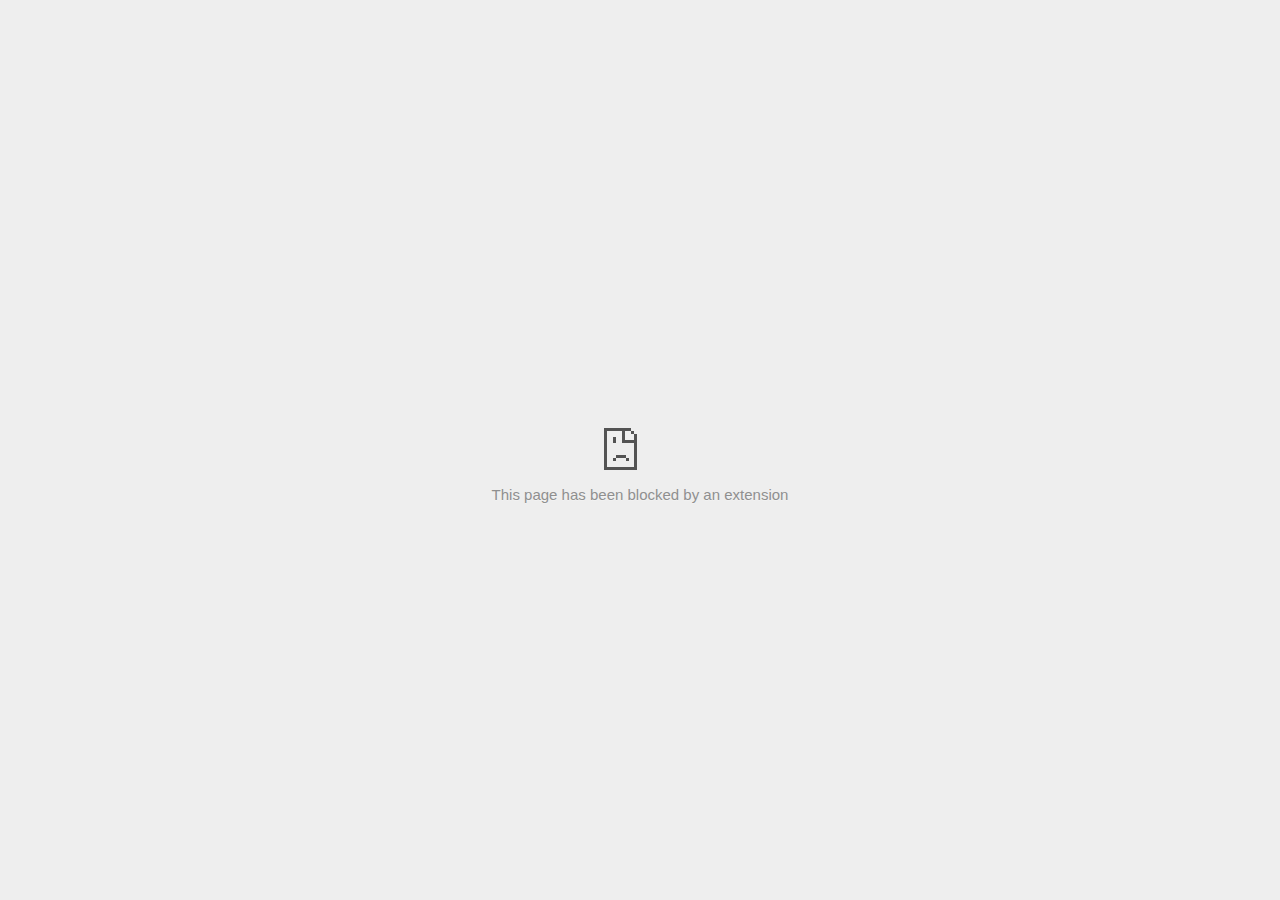
<file: Car catallogue/img/wavelength_files/container.html>
<!DOCTYPE html>
<!-- saved from url=(0029)chrome-error://chromewebdata/ -->
<html dir="ltr" lang="en" subframe=""><head><meta http-equiv="Content-Type" content="text/html; charset=UTF-8">
  
  <meta name="color-scheme" content="light dark">
  <meta name="theme-color" content="#fff">
  <meta name="viewport" content="width=device-width, initial-scale=1.0,
                                 maximum-scale=1.0, user-scalable=no">
  <title>e538962dda18462979cf080597029088.safeframe.googlesyndication.com</title>
  <style>/* Copyright 2017 The Chromium Authors
 * Use of this source code is governed by a BSD-style license that can be
 * found in the LICENSE file. */

a {
  color: var(--link-color);
}

body {
  --background-color: #fff;
  --error-code-color: var(--google-gray-700);
  --google-blue-100: rgb(210, 227, 252);
  --google-blue-300: rgb(138, 180, 248);
  --google-blue-600: rgb(26, 115, 232);
  --google-blue-700: rgb(25, 103, 210);
  --google-gray-100: rgb(241, 243, 244);
  --google-gray-300: rgb(218, 220, 224);
  --google-gray-500: rgb(154, 160, 166);
  --google-gray-50: rgb(248, 249, 250);
  --google-gray-600: rgb(128, 134, 139);
  --google-gray-700: rgb(95, 99, 104);
  --google-gray-800: rgb(60, 64, 67);
  --google-gray-900: rgb(32, 33, 36);
  --heading-color: var(--google-gray-900);
  --link-color: rgb(88, 88, 88);
  --popup-container-background-color: rgba(0,0,0,.65);
  --primary-button-fill-color-active: var(--google-blue-700);
  --primary-button-fill-color: var(--google-blue-600);
  --primary-button-text-color: #fff;
  --quiet-background-color: rgb(247, 247, 247);
  --secondary-button-border-color: var(--google-gray-500);
  --secondary-button-fill-color: #fff;
  --secondary-button-hover-border-color: var(--google-gray-600);
  --secondary-button-hover-fill-color: var(--google-gray-50);
  --secondary-button-text-color: var(--google-gray-700);
  --small-link-color: var(--google-gray-700);
  --text-color: var(--google-gray-700);
  background: var(--background-color);
  color: var(--text-color);
  word-wrap: break-word;
}

.nav-wrapper .secondary-button {
  background: var(--secondary-button-fill-color);
  border: 1px solid var(--secondary-button-border-color);
  color: var(--secondary-button-text-color);
  float: none;
  margin: 0;
  padding: 8px 16px;
}

.hidden {
  display: none;
}

html {
  -webkit-text-size-adjust: 100%;
  font-size: 125%;
}

.icon {
  background-repeat: no-repeat;
  background-size: 100%;
}

@media (prefers-color-scheme: dark) {
  body {
    --background-color: var(--google-gray-900);
    --error-code-color: var(--google-gray-500);
    --heading-color: var(--google-gray-500);
    --link-color: var(--google-blue-300);
    --primary-button-fill-color-active: rgb(129, 162, 208);
    --primary-button-fill-color: var(--google-blue-300);
    --primary-button-text-color: var(--google-gray-900);
    --quiet-background-color: var(--background-color);
    --secondary-button-border-color: var(--google-gray-700);
    --secondary-button-fill-color: var(--google-gray-900);
    --secondary-button-hover-fill-color: rgb(48, 51, 57);
    --secondary-button-text-color: var(--google-blue-300);
    --small-link-color: var(--google-blue-300);
    --text-color: var(--google-gray-500);
  }
}
</style>
  <style>/* Copyright 2014 The Chromium Authors
   Use of this source code is governed by a BSD-style license that can be
   found in the LICENSE file. */

button {
  border: 0;
  border-radius: 4px;
  box-sizing: border-box;
  color: var(--primary-button-text-color);
  cursor: pointer;
  float: right;
  font-size: .875em;
  margin: 0;
  padding: 8px 16px;
  transition: box-shadow 150ms cubic-bezier(0.4, 0, 0.2, 1);
  user-select: none;
}

[dir='rtl'] button {
  float: left;
}

.bad-clock button,
.captive-portal button,
.https-only button,
.insecure-form button,
.lookalike-url button,
.main-frame-blocked button,
.neterror button,
.pdf button,
.ssl button,
.enterprise-block button,
.enterprise-warn button,
.safe-browsing-billing button {
  background: var(--primary-button-fill-color);
}

button:active {
  background: var(--primary-button-fill-color-active);
  outline: 0;
}

#debugging {
  display: inline;
  overflow: auto;
}

.debugging-content {
  line-height: 1em;
  margin-bottom: 0;
  margin-top: 1em;
}

.debugging-content-fixed-width {
  display: block;
  font-family: monospace;
  font-size: 1.2em;
  margin-top: 0.5em;
}

.debugging-title {
  font-weight: bold;
}

#details {
  margin: 0 0 50px;
}

#details p:not(:first-of-type) {
  margin-top: 20px;
}

.secondary-button:active {
  border-color: white;
  box-shadow: 0 1px 2px 0 rgba(60, 64, 67, .3),
      0 2px 6px 2px rgba(60, 64, 67, .15);
}

.secondary-button:hover {
  background: var(--secondary-button-hover-fill-color);
  border-color: var(--secondary-button-hover-border-color);
  text-decoration: none;
}

.error-code {
  color: var(--error-code-color);
  font-size: .8em;
  margin-top: 12px;
  text-transform: uppercase;
}

#error-debugging-info {
  font-size: 0.8em;
}

h1 {
  color: var(--heading-color);
  font-size: 1.6em;
  font-weight: normal;
  line-height: 1.25em;
  margin-bottom: 16px;
}

h2 {
  font-size: 1.2em;
  font-weight: normal;
}

.icon {
  height: 72px;
  margin: 0 0 40px;
  width: 72px;
}

input[type=checkbox] {
  opacity: 0;
}

input[type=checkbox]:focus ~ .checkbox::after {
  outline: -webkit-focus-ring-color auto 5px;
}

.interstitial-wrapper {
  box-sizing: border-box;
  font-size: 1em;
  line-height: 1.6em;
  margin: 14vh auto 0;
  max-width: 600px;
  width: 100%;
}

#main-message > p {
  display: inline;
}

#extended-reporting-opt-in {
  font-size: .875em;
  margin-top: 32px;
}

#extended-reporting-opt-in label {
  display: grid;
  grid-template-columns: 1.8em 1fr;
  position: relative;
}

#enhanced-protection-message {
  border-radius: 4px;
  font-size: 1em;
  margin-top: 32px;
  padding: 10px 5px;
}

#enhanced-protection-message label {
  display: grid;
  grid-template-columns: 2.5em 1fr;
  position: relative;
}

#enhanced-protection-message div {
  margin: 0.5em;
}

#enhanced-protection-message .icon {
  height: 1.5em;
  vertical-align: middle;
  width: 1.5em;
}

.nav-wrapper {
  margin-top: 51px;
}

.nav-wrapper::after {
  clear: both;
  content: '';
  display: table;
  width: 100%;
}

.small-link {
  color: var(--small-link-color);
  font-size: .875em;
}

.checkboxes {
  flex: 0 0 24px;
}

.checkbox {
  --padding: .9em;
  background: transparent;
  display: block;
  height: 1em;
  left: -1em;
  padding-inline-start: var(--padding);
  position: absolute;
  right: 0;
  top: -.5em;
  width: 1em;
}

.checkbox::after {
  border: 1px solid white;
  border-radius: 2px;
  content: '';
  height: 1em;
  left: var(--padding);
  position: absolute;
  top: var(--padding);
  width: 1em;
}

.checkbox::before {
  background: transparent;
  border: 2px solid white;
  border-inline-end-width: 0;
  border-top-width: 0;
  content: '';
  height: .2em;
  left: calc(.3em + var(--padding));
  opacity: 0;
  position: absolute;
  top: calc(.3em  + var(--padding));
  transform: rotate(-45deg);
  width: .5em;
}

input[type=checkbox]:checked ~ .checkbox::before {
  opacity: 1;
}

#recurrent-error-message {
  background: #ededed;
  border-radius: 4px;
  margin-bottom: 16px;
  margin-top: 12px;
  padding: 12px 16px;
}

.showing-recurrent-error-message #extended-reporting-opt-in {
  margin-top: 16px;
}

.showing-recurrent-error-message #enhanced-protection-message {
  margin-top: 16px;
}

@media (max-width: 700px) {
  .interstitial-wrapper {
    padding: 0 10%;
  }

  #error-debugging-info {
    overflow: auto;
  }
}

@media (max-width: 420px) {
  button,
  [dir='rtl'] button,
  .small-link {
    float: none;
    font-size: .825em;
    font-weight: 500;
    margin: 0;
    width: 100%;
  }

  button {
    padding: 16px 24px;
  }

  #details {
    margin: 20px 0 20px 0;
  }

  #details p:not(:first-of-type) {
    margin-top: 10px;
  }

  .secondary-button:not(.hidden) {
    display: block;
    margin-top: 20px;
    text-align: center;
    width: 100%;
  }

  .interstitial-wrapper {
    padding: 0 5%;
  }

  #extended-reporting-opt-in {
    margin-top: 24px;
  }

  #enhanced-protection-message {
    margin-top: 24px;
  }

  .nav-wrapper {
    margin-top: 30px;
  }
}

/**
 * Mobile specific styling.
 * Navigation buttons are anchored to the bottom of the screen.
 * Details message replaces the top content in its own scrollable area.
 */

@media (max-width: 420px) {
  .nav-wrapper .secondary-button {
    border: 0;
    margin: 16px 0 0;
    margin-inline-end: 0;
    padding-bottom: 16px;
    padding-top: 16px;
  }
}

/* Fixed nav. */
@media (min-width: 240px) and (max-width: 420px) and
       (min-height: 401px),
       (min-width: 421px) and (min-height: 240px) and
       (max-height: 560px) {
  body .nav-wrapper {
    background: var(--background-color);
    bottom: 0;
    box-shadow: 0 -12px 24px var(--background-color);
    left: 0;
    margin: 0 auto;
    max-width: 736px;
    padding-inline-end: 24px;
    padding-inline-start: 24px;
    position: fixed;
    right: 0;
    width: 100%;
    z-index: 2;
  }

  .interstitial-wrapper {
    max-width: 736px;
  }

  #details,
  #main-content {
    padding-bottom: 40px;
  }

  #details {
    padding-top: 5.5vh;
  }

  button.small-link {
    color: var(--google-blue-600);
  }
}

@media (max-width: 420px) and (orientation: portrait),
       (max-height: 560px) {
  body {
    margin: 0 auto;
  }

  button,
  [dir='rtl'] button,
  button.small-link,
  .nav-wrapper .secondary-button {
    font-family: Roboto-Regular,Helvetica;
    font-size: .933em;
    margin: 6px 0;
    transform: translatez(0);
  }

  .nav-wrapper {
    box-sizing: border-box;
    padding-bottom: 8px;
    width: 100%;
  }

  #details {
    box-sizing: border-box;
    height: auto;
    margin: 0;
    opacity: 1;
    transition: opacity 250ms cubic-bezier(0.4, 0, 0.2, 1);
  }

  #details.hidden,
  #main-content.hidden {
    height: 0;
    opacity: 0;
    overflow: hidden;
    padding-bottom: 0;
    transition: none;
  }

  h1 {
    font-size: 1.5em;
    margin-bottom: 8px;
  }

  .icon {
    margin-bottom: 5.69vh;
  }

  .interstitial-wrapper {
    box-sizing: border-box;
    margin: 7vh auto 12px;
    padding: 0 24px;
    position: relative;
  }

  .interstitial-wrapper p {
    font-size: .95em;
    line-height: 1.61em;
    margin-top: 8px;
  }

  #main-content {
    margin: 0;
    transition: opacity 100ms cubic-bezier(0.4, 0, 0.2, 1);
  }

  .small-link {
    border: 0;
  }

  .suggested-left > #control-buttons,
  .suggested-right > #control-buttons {
    float: none;
    margin: 0;
  }
}

@media (min-width: 421px) and (min-height: 500px) and (max-height: 560px) {
  .interstitial-wrapper {
    margin-top: 10vh;
  }
}

@media (min-height: 400px) and (orientation:portrait) {
  .interstitial-wrapper {
    margin-bottom: 145px;
  }
}

@media (min-height: 299px) {
  .nav-wrapper {
    padding-bottom: 16px;
  }
}

@media (max-height: 560px) and (min-height: 240px) and (orientation:landscape) {
  .extended-reporting-has-checkbox #details {
    padding-bottom: 80px;
  }
}

@media (min-height: 500px) and (max-height: 650px) and (max-width: 414px) and
       (orientation: portrait) {
  .interstitial-wrapper {
    margin-top: 7vh;
  }
}

@media (min-height: 650px) and (max-width: 414px) and (orientation: portrait) {
  .interstitial-wrapper {
    margin-top: 10vh;
  }
}

/* Small mobile screens. No fixed nav. */
@media (max-height: 400px) and (orientation: portrait),
       (max-height: 239px) and (orientation: landscape),
       (max-width: 419px) and (max-height: 399px) {
  .interstitial-wrapper {
    display: flex;
    flex-direction: column;
    margin-bottom: 0;
  }

  #details {
    flex: 1 1 auto;
    order: 0;
  }

  #main-content {
    flex: 1 1 auto;
    order: 0;
  }

  .nav-wrapper {
    flex: 0 1 auto;
    margin-top: 8px;
    order: 1;
    padding-inline-end: 0;
    padding-inline-start: 0;
    position: relative;
    width: 100%;
  }

  button,
  .nav-wrapper .secondary-button {
    padding: 16px 24px;
  }

  button.small-link {
    color: var(--google-blue-600);
  }
}

@media (max-width: 239px) and (orientation: portrait) {
  .nav-wrapper {
    padding-inline-end: 0;
    padding-inline-start: 0;
  }
}
</style>
  <style>/* Copyright 2013 The Chromium Authors
 * Use of this source code is governed by a BSD-style license that can be
 * found in the LICENSE file. */

/* Don't use the main frame div when the error is in a subframe. */
html[subframe] #main-frame-error {
  display: none;
}

/* Don't use the subframe error div when the error is in a main frame. */
html:not([subframe]) #sub-frame-error {
  display: none;
}

h1 {
  margin-top: 0;
  word-wrap: break-word;
}

h1 span {
  font-weight: 500;
}

a {
  text-decoration: none;
}

.icon {
  -webkit-user-select: none;
  display: inline-block;
}

.icon-generic {
  /* Can't access chrome://theme/IDR_ERROR_NETWORK_GENERIC from an untrusted
   * renderer process, so embed the resource manually. */
  content: -webkit-image-set(
      url([data-uri]) 1x,
      url([data-uri]) 2x);
}

.icon-offline {
  content: -webkit-image-set(
      url([data-uri]) 1x,
      url([data-uri]) 2x);
  position: relative;
}

.icon-disabled {
  content: -webkit-image-set(
      url([data-uri]) 1x,
      url([data-uri]) 2x);
  width: 112px;
}

.hidden {
  display: none;
}

#suggestions-list a {
  color: var(--google-blue-600);
}

#suggestions-list p {
  margin-block-end: 0;
}

#suggestions-list ul {
  margin-top: 0;
}

.single-suggestion {
  list-style-type: none;
  padding-inline-start: 0;
}

#error-information-button {
  content: url([data-uri]);
  height: 24px;
  vertical-align: -.15em;
  width: 24px;
}

.use-popup-container#error-information-popup-container
  #error-information-popup {
  align-items: center;
  background-color: var(--popup-container-background-color);
  display: flex;
  height: 100%;
  left: 0;
  position: fixed;
  top: 0;
  width: 100%;
  z-index: 100;
}

.use-popup-container#error-information-popup-container
  #error-information-popup-content > p {
  margin-bottom: 11px;
  margin-inline-start: 20px;
}

.use-popup-container#error-information-popup-container #suggestions-list ul {
  margin-inline-start: 15px;
}

.use-popup-container#error-information-popup-container
  #error-information-popup-box {
  background-color: var(--background-color);
  left: 5%;
  padding-bottom: 15px;
  padding-top: 15px;
  position: fixed;
  width: 90%;
  z-index: 101;
}

.use-popup-container#error-information-popup-container div.error-code {
  margin-inline-start: 20px;
}

.use-popup-container#error-information-popup-container #suggestions-list p {
  margin-inline-start: 20px;
}

:not(.use-popup-container)#error-information-popup-container
  #error-information-popup-close {
  display: none;
}

#error-information-popup-close {
  margin-bottom: 0;
  margin-inline-end: 35px;
  margin-top: 15px;
  text-align: end;
}

.link-button {
  color: rgb(66, 133, 244);
  display: inline-block;
  font-weight: bold;
  text-transform: uppercase;
}

#sub-frame-error-details {

  color: #8F8F8F;

  /* Not done on mobile for performance reasons. */
  text-shadow: 0 1px 0 rgba(255,255,255,0.3);

}

[jscontent=hostName],
[jscontent=failedUrl] {
  overflow-wrap: break-word;
}

.secondary-button {
  background: #d9d9d9;
  color: #696969;
  margin-inline-end: 16px;
}

.snackbar {
  background: #323232;
  border-radius: 2px;
  bottom: 24px;
  box-sizing: border-box;
  color: #fff;
  font-size: .87em;
  left: 24px;
  max-width: 568px;
  min-width: 288px;
  opacity: 0;
  padding: 16px 24px 12px;
  position: fixed;
  transform: translateY(90px);
  will-change: opacity, transform;
  z-index: 999;
}

.snackbar-show {
  -webkit-animation:
    show-snackbar 250ms cubic-bezier(0, 0, 0.2, 1) forwards,
    hide-snackbar 250ms cubic-bezier(0.4, 0, 1, 1) forwards 5s;
}

@-webkit-keyframes show-snackbar {
  100% {
    opacity: 1;
    transform: translateY(0);
  }
}

@-webkit-keyframes hide-snackbar {
  0% {
    opacity: 1;
    transform: translateY(0);
  }
  100% {
    opacity: 0;
    transform: translateY(90px);
  }
}

.suggestions {
  margin-top: 18px;
}

.suggestion-header {
  font-weight: bold;
  margin-bottom: 4px;
}

.suggestion-body {
  color: #777;
}

/* Decrease padding at low sizes. */
@media (max-width: 640px), (max-height: 640px) {
  h1 {
    margin: 0 0 15px;
  }
  .suggestions {
    margin-top: 10px;
  }
  .suggestion-header {
    margin-bottom: 0;
  }
}

#download-link,
#download-link-clicked {
  margin-bottom: 30px;
  margin-top: 30px;
}

#download-link-clicked {
  color: #BBB;
}

#download-link::before,
#download-link-clicked::before {
  content: url([data-uri]);
  display: inline-block;
  margin-inline-end: 4px;
  vertical-align: -webkit-baseline-middle;
}

#download-link-clicked::before {
  opacity: 0;
  width: 0;
}

#offline-content-list-visibility-card {
  border: 1px solid white;
  border-radius: 8px;
  display: flex;
  font-size: .8em;
  justify-content: space-between;
  line-height: 1;
}

#offline-content-list.list-hidden #offline-content-list-visibility-card {
  border-color: rgb(218, 220, 224);
}

#offline-content-list-visibility-card > div {
  padding: 1em;
}

#offline-content-list-title {
  color: var(--google-gray-700);
}

#offline-content-list-show-text,
#offline-content-list-hide-text {
  color: rgb(66, 133, 244);
}

/* Hides the "hide" text div when the offline content list is collapsed/hidden
 * and, alternatively, hides the "show" text div when the offline content list
 * is expanded/shown.
 */
#offline-content-list.list-hidden #offline-content-list-hide-text,
#offline-content-list:not(.list-hidden) #offline-content-list-show-text {
  display: none;
}

/* Controls the animation of the offline content list when it is expanded/shown.
 */
#offline-content-suggestions {
  /* Max-height has to be set for the height animation to work. The chosen value
   * is a little greater than the maximum height the list will have, when all
   * suggestions have images, so that it is never clamped. This makes so that
   * when the actual height is smaller then the animation is not as smooth.
   */
  max-height: 27em;
  transition: max-height 200ms ease-in, visibility 0s 200ms,
              opacity 200ms 200ms linear;
}

/* Controls the animation of the offline content list when it is
 * collapsed/hidden.
 */
#offline-content-list.list-hidden #offline-content-suggestions {
  max-height: 0;
  opacity: 0;
  transition: opacity 200ms linear, visibility 0s 200ms,
              max-height 200ms 200ms ease-out;
  visibility: hidden;
}

#offline-content-list {
  margin-inline-start: -5%;
  width: 110%;
}

/* The selectors below adjust the "overflow" of the suggestion cards contents
 * based on the same screen size based strategy used for the main frame, which
 * is applied by the `interstitial-wrapper` class. */
@media (max-width: 420px)  {
  #offline-content-list {
    margin-inline-start: -2.5%;
    width: 105%;
  }
}
@media (max-width: 420px) and (orientation: portrait),
       (max-height: 560px) {
  #offline-content-list {
    margin-inline-start: -12px;
    width: calc(100% + 24px);
  }
}

.suggestion-with-image .offline-content-suggestion-thumbnail {
  flex-basis: 8.2em;
  flex-shrink: 0;
}

.suggestion-with-image .offline-content-suggestion-thumbnail > img {
  height: 100%;
  width: 100%;
}

.suggestion-with-image #offline-content-list:not(.is-rtl)
.offline-content-suggestion-thumbnail > img {
  border-bottom-right-radius: 7px;
  border-top-right-radius: 7px;
}

.suggestion-with-image #offline-content-list.is-rtl
.offline-content-suggestion-thumbnail > img {
  border-bottom-left-radius: 7px;
  border-top-left-radius: 7px;
}

.suggestion-with-icon .offline-content-suggestion-thumbnail {
  align-items: center;
  display: flex;
  justify-content: center;
  min-height: 4.2em;
  min-width: 4.2em;
}

.suggestion-with-icon .offline-content-suggestion-thumbnail > div {
  align-items: center;
  background-color: rgb(241, 243, 244);
  border-radius: 50%;
  display: flex;
  height: 2.3em;
  justify-content: center;
  width: 2.3em;
}

.suggestion-with-icon .offline-content-suggestion-thumbnail > div > img {
  height: 1.45em;
  width: 1.45em;
}

.offline-content-suggestion-favicon {
  height: 1em;
  margin-inline-end: 0.4em;
  width: 1.4em;
}

.offline-content-suggestion-favicon > img {
  height: 1.4em;
  width: 1.4em;
}

.no-favicon .offline-content-suggestion-favicon {
  display: none;
}

.image-video {
  content: url([data-uri]);
}

.image-music-note {
  content: url([data-uri]);
}

.image-earth {
  content: url([data-uri]);
}

.image-file {
  content: url([data-uri]);
}

.offline-content-suggestion-texts {
  display: flex;
  flex-direction: column;
  justify-content: space-between;
  line-height: 1.3;
  padding: .9em;
  width: 100%;
}

.offline-content-suggestion-title {
  -webkit-box-orient: vertical;
  -webkit-line-clamp: 3;
  color: rgb(32, 33, 36);
  display: -webkit-box;
  font-size: 1.1em;
  overflow: hidden;
  text-overflow: ellipsis;
}

div.offline-content-suggestion {
  align-items: stretch;
  border: 1px solid rgb(218, 220, 224);
  border-radius: 8px;
  display: flex;
  justify-content: space-between;
  margin-bottom: .8em;
}

.suggestion-with-image {
  flex-direction: row;
  height: 8.2em;
  max-height: 8.2em;
}

.suggestion-with-icon {
  flex-direction: row-reverse;
  height: 4.2em;
  max-height: 4.2em;
}

.suggestion-with-icon .offline-content-suggestion-title {
  -webkit-line-clamp: 1;
  word-break: break-all;
}

.suggestion-with-icon .offline-content-suggestion-texts {
  padding-inline-start: 0;
}

.offline-content-suggestion-attribution-freshness {
  color: rgb(95, 99, 104);
  display: flex;
  font-size: .8em;
  line-height: 1.7em;
}

.offline-content-suggestion-attribution {
  -webkit-box-orient: vertical;
  -webkit-line-clamp: 1;
  display: -webkit-box;
  flex-shrink: 1;
  margin-inline-end: 0.3em;
  overflow: hidden;
  overflow-wrap: break-word;
  text-overflow: ellipsis;
  word-break: break-all;
}

.no-attribution .offline-content-suggestion-attribution {
  display: none;
}

.offline-content-suggestion-freshness::before {
  content: '-';
  display: inline-block;
  flex-shrink: 0;
  margin-inline-end: .1em;
  margin-inline-start: .1em;
}

.no-attribution .offline-content-suggestion-freshness::before {
  display: none;
}

.offline-content-suggestion-freshness {
  flex-shrink: 0;
}

.suggestion-with-image .offline-content-suggestion-pin-spacer {
  flex-grow: 100;
  flex-shrink: 1;
}

.suggestion-with-image .offline-content-suggestion-pin {
  content: url([data-uri]);
  flex-shrink: 0;
  height: 1.4em;
  margin-inline-start: .4em;
  width: 1.4em;
}

/* Controls the animation (and a bit more) of the launch-downloads-home action
 * button when the offline content list is expanded/shown.
 */
#offline-content-list-action {
  text-align: center;
  transition: visibility 0s 200ms, opacity 200ms 200ms linear;
}

/* Controls the animation of the launch-downloads-home action button when the
 * offline content list is collapsed/hidden.
 */
#offline-content-list.list-hidden #offline-content-list-action {
  opacity: 0;
  transition: opacity 200ms linear, visibility 0s 200ms;
  visibility: hidden;
}

#cancel-save-page-button {
  background-image: url([data-uri]);
  background-position: right 27px center;
  background-repeat: no-repeat;
  border: 1px solid var(--google-gray-300);
  border-radius: 5px;
  color: var(--google-gray-700);
  margin-bottom: 26px;
  padding-bottom: 16px;
  padding-inline-end: 88px;
  padding-inline-start: 16px;
  padding-top: 16px;
  text-align: start;
}

html[dir='rtl'] #cancel-save-page-button {
  background-position: left 27px center;
}

#save-page-for-later-button {
  display: flex;
  justify-content: start;
}

#save-page-for-later-button a::before {
  content: url([data-uri]);
  display: inline-block;
  margin-inline-end: 4px;
  vertical-align: -webkit-baseline-middle;
}

.hidden#save-page-for-later-button {
  display: none;
}

/* Don't allow overflow when in a subframe. */
html[subframe] body {
  overflow: hidden;
}

#sub-frame-error {
  -webkit-align-items: center;
  -webkit-flex-flow: column;
  -webkit-justify-content: center;
  background-color: #DDD;
  display: -webkit-flex;
  height: 100%;
  left: 0;
  position: absolute;
  text-align: center;
  top: 0;
  transition: background-color 200ms ease-in-out;
  width: 100%;
}

#sub-frame-error:hover {
  background-color: #EEE;
}

#sub-frame-error .icon-generic {
  margin: 0 0 16px;
}

#sub-frame-error-details {
  margin: 0 10px;
  text-align: center;
  visibility: hidden;
}

/* Show details only when hovering. */
#sub-frame-error:hover #sub-frame-error-details {
  visibility: visible;
}

/* If the iframe is too small, always hide the error code. */
/* TODO(mmenke): See if overflow: no-display works better, once supported. */
@media (max-width: 200px), (max-height: 95px) {
  #sub-frame-error-details {
    display: none;
  }
}

/* Adjust icon for small embedded frames in apps. */
@media (max-height: 100px) {
  #sub-frame-error .icon-generic {
    height: auto;
    margin: 0;
    padding-top: 0;
    width: 25px;
  }
}

/* details-button is special; it's a <button> element that looks like a link. */
#details-button {
  box-shadow: none;
  min-width: 0;
}

/* Styles for platform dependent separation of controls and details button. */
.suggested-left > #control-buttons,
.suggested-right > #details-button {
  float: left;
}

.suggested-right > #control-buttons,
.suggested-left > #details-button {
  float: right;
}

.suggested-left .secondary-button {
  margin-inline-end: 0;
  margin-inline-start: 16px;
}

#details-button.singular {
  float: none;
}

/* download-button shows both icon and text. */
#download-button {
  padding-bottom: 4px;
  padding-top: 4px;
  position: relative;
}

#download-button::before {
  background: -webkit-image-set(
      url([data-uri]) 1x,
      url([data-uri]) 2x)
    no-repeat;
  content: '';
  display: inline-block;
  height: 24px;
  margin-inline-end: 4px;
  margin-inline-start: -4px;
  vertical-align: middle;
  width: 24px;
}

#download-button:disabled {
  background: rgb(180, 206, 249);
  color: rgb(255, 255, 255);
}

#buttons::after {
  clear: both;
  content: '';
  display: block;
  width: 100%;
}

/* Offline page */
html[dir='rtl'] .runner-container,
html[dir='rtl'].offline .icon-offline {
  transform: scaleX(-1);
}

.offline {
  transition: filter 1.5s cubic-bezier(0.65, 0.05, 0.36, 1),
              background-color 1.5s cubic-bezier(0.65, 0.05, 0.36, 1);

  will-change: filter, background-color;

}

.offline body {
  transition: background-color 1.5s cubic-bezier(0.65, 0.05, 0.36, 1);
}

.offline #main-message > p {
  display: none;
}

.offline.inverted {
  background-color: #fff;
  filter: invert(1);
}

.offline.inverted body {
  background-color: #fff;
}

.offline .interstitial-wrapper {
  color: var(--text-color);
  font-size: 1em;
  line-height: 1.55;
  margin: 0 auto;
  max-width: 600px;
  padding-top: 100px;
  position: relative;
  width: 100%;
}

.offline .runner-container {
  direction: ltr;
  height: 150px;
  max-width: 600px;
  overflow: hidden;
  position: absolute;
  top: 35px;
  width: 44px;
}

.offline .runner-container:focus {
  outline: none;
}

.offline .runner-container:focus-visible {
  outline: 3px solid var(--google-blue-300);
}

.offline .runner-canvas {
  height: 150px;
  max-width: 600px;
  opacity: 1;
  overflow: hidden;
  position: absolute;
  top: 0;
  z-index: 10;
}

.offline .controller {
  height: 100vh;
  left: 0;
  position: absolute;
  top: 0;
  width: 100vw;
  z-index: 9;
}

#offline-resources {
  display: none;
}

#offline-instruction {
  image-rendering: pixelated;
  left: 0;
  margin: auto;
  position: absolute;
  right: 0;
  top: 60px;
  width: fit-content;
}

.offline-runner-live-region {
  bottom: 0;
  clip-path: polygon(0 0, 0 0, 0 0);
  color: var(--background-color);
  display: block;
  font-size: xx-small;
  overflow: hidden;
  position: absolute;
  text-align: center;
  transition: color 1.5s cubic-bezier(0.65, 0.05, 0.36, 1);
  user-select: none;
}

/* Custom toggle */
.slow-speed-option {
  align-items: center;
  background: var(--google-gray-50);
  border-radius: 24px/50%;
  bottom: 0;
  color: var(--error-code-color);
  display: inline-flex;
  font-size: 1em;
  left: 0;
  line-height: 1.1em;
  margin: 5px auto;
  padding: 2px 12px 3px 20px;
  position: absolute;
  right: 0;
  width: max-content;
  z-index: 999;
}

.slow-speed-option.hidden {
  display: none;
}

.slow-speed-option [type=checkbox] {
  opacity: 0;
  pointer-events: none;
  position: absolute;
}

.slow-speed-option .slow-speed-toggle {
  cursor: pointer;
  margin-inline-start: 8px;
  padding: 8px 4px;
  position: relative;
}

.slow-speed-option [type=checkbox]:disabled ~ .slow-speed-toggle {
  cursor: default;
}

.slow-speed-option-label [type=checkbox] {
  opacity: 0;
  pointer-events: none;
  position: absolute;
}

.slow-speed-option .slow-speed-toggle::before,
.slow-speed-option .slow-speed-toggle::after {
  content: '';
  display: block;
  margin: 0 3px;
  transition: all 100ms cubic-bezier(0.4, 0, 1, 1);
}

.slow-speed-option .slow-speed-toggle::before {
  background: rgb(189,193,198);
  border-radius: 0.65em;
  height: 0.9em;
  width: 2em;
}

.slow-speed-option .slow-speed-toggle::after {
  background: #fff;
  border-radius: 50%;
  box-shadow: 0 1px 3px 0 rgb(0 0 0 / 40%);
  height: 1.2em;
  position: absolute;
  top: 51%;
  transform: translate(-20%, -50%);
  width: 1.1em;
}

.slow-speed-option [type=checkbox]:focus + .slow-speed-toggle {
  box-shadow: 0 0 8px rgb(94, 158, 214);
  outline: 1px solid rgb(93, 157, 213);
}

.slow-speed-option [type=checkbox]:checked + .slow-speed-toggle::before {
  background: var(--google-blue-600);
  opacity: 0.5;
}

.slow-speed-option [type=checkbox]:checked + .slow-speed-toggle::after {
  background: var(--google-blue-600);
  transform: translate(calc(2em - 90%), -50%);
}

.slow-speed-option [type=checkbox]:checked:disabled +
  .slow-speed-toggle::before {
  background: rgb(189,193,198);
}

.slow-speed-option [type=checkbox]:checked:disabled +
  .slow-speed-toggle::after {
  background: var(--google-gray-50);
}

@media (max-width: 420px) {
  #download-button {
    padding-bottom: 12px;
    padding-top: 12px;
  }

  .suggested-left > #control-buttons,
  .suggested-right > #control-buttons {
    float: none;
  }

  .snackbar {
    border-radius: 0;
    bottom: 0;
    left: 0;
    width: 100%;
  }
}

@media (max-height: 350px) {
  h1 {
    margin: 0 0 15px;
  }

  .icon-offline {
    margin: 0 0 10px;
  }

  .interstitial-wrapper {
    margin-top: 5%;
  }

  .nav-wrapper {
    margin-top: 30px;
  }
}

@media (min-width: 420px) and (max-width: 736px) and
       (min-height: 240px) and (max-height: 420px) and
       (orientation:landscape) {
  .interstitial-wrapper {
    margin-bottom: 100px;
  }
}

@media (max-width: 360px) and (max-height: 480px) {
  .offline .interstitial-wrapper {
    padding-top: 60px;
  }

  .offline .runner-container {
    top: 8px;
  }
}

@media (min-height: 240px) and (orientation: landscape) {
  .offline .interstitial-wrapper {
    margin-bottom: 90px;
  }

  .icon-offline {
    margin-bottom: 20px;
  }
}

@media (max-height: 320px) and (orientation: landscape) {
  .icon-offline {
    margin-bottom: 0;
  }

  .offline .runner-container {
    top: 10px;
  }
}

@media (max-width: 240px) {
  button {
    padding-inline-end: 12px;
    padding-inline-start: 12px;
  }

  .interstitial-wrapper {
    overflow: inherit;
    padding: 0 8px;
  }
}

@media (max-width: 120px) {
  button {
    width: auto;
  }
}

.arcade-mode,
.arcade-mode .runner-container,
.arcade-mode .runner-canvas {
  image-rendering: pixelated;
  max-width: 100%;
  overflow: hidden;
}

.arcade-mode #buttons,
.arcade-mode #main-content {
  opacity: 0;
  overflow: hidden;
}

.arcade-mode .interstitial-wrapper {
  height: 100vh;
  max-width: 100%;
  overflow: hidden;
}

.arcade-mode .runner-container {
  left: 0;
  margin: auto;
  right: 0;
  transform-origin: top center;
  transition: transform 250ms cubic-bezier(0.4, 0, 1, 1) 400ms;
  z-index: 2;
}

@media (prefers-color-scheme: dark) {
  .icon {
    filter: invert(1);
  }

  .offline .runner-canvas {
    filter: invert(1);
  }

  .offline.inverted {
    background-color: var(--background-color);
    filter: invert(0);
  }

  .offline.inverted body {
    background-color: #fff;
  }

  .offline.inverted .offline-runner-live-region {
    color: #fff;
  }

  #suggestions-list a {
    color: var(--link-color);
  }

  #error-information-button {
    filter: invert(0.6);
  }

  .slow-speed-option {
    background: var(--google-gray-800);
    color: var(--google-gray-100);
  }

  .slow-speed-option .slow-speed-toggle::before,
  .slow-speed-option [type=checkbox]:checked:disabled +
    .slow-speed-toggle::before {
     background: rgb(189,193,198);
  }

  .slow-speed-option [type=checkbox]:checked + .slow-speed-toggle::after,
  .slow-speed-option [type=checkbox]:checked + .slow-speed-toggle::before {
    background: var(--google-blue-300);
  }
}
</style>
  <script>// Copyright 2013 The Chromium Authors
// Use of this source code is governed by a BSD-style license that can be
// found in the LICENSE file.

/**
 * @typedef {{
 *   downloadButtonClick: function(),
 *   reloadButtonClick: function(string),
 *   detailsButtonClick: function(),
 *   diagnoseErrorsButtonClick: function(),
 *   portalSigninsButtonClick: function(),
 *   trackEasterEgg: function(),
 *   updateEasterEggHighScore: function(number),
 *   resetEasterEggHighScore: function(),
 *   launchOfflineItem: function(string, string),
 *   savePageForLater: function(),
 *   cancelSavePage: function(),
 *   listVisibilityChange: function(boolean),
 * }}
 */
// eslint-disable-next-line no-var
var errorPageController;

const HIDDEN_CLASS = 'hidden';

// Decodes a UTF16 string that is encoded as base64.
function decodeUTF16Base64ToString(encoded_text) {
  const data = atob(encoded_text);
  let result = '';
  for (let i = 0; i < data.length; i += 2) {
    result +=
        String.fromCharCode(data.charCodeAt(i) * 256 + data.charCodeAt(i + 1));
  }
  return result;
}

function toggleHelpBox() {
  const helpBoxOuter = document.getElementById('details');
  helpBoxOuter.classList.toggle(HIDDEN_CLASS);
  const detailsButton = document.getElementById('details-button');
  if (helpBoxOuter.classList.contains(HIDDEN_CLASS)) {
    /** @suppress {missingProperties} */
    detailsButton.innerText = detailsButton.detailsText;
  } else {
    /** @suppress {missingProperties} */
    detailsButton.innerText = detailsButton.hideDetailsText;
  }

  // Details appears over the main content on small screens.
  if (mobileNav) {
    document.getElementById('main-content').classList.toggle(HIDDEN_CLASS);
    const runnerContainer = document.querySelector('.runner-container');
    if (runnerContainer) {
      runnerContainer.classList.toggle(HIDDEN_CLASS);
    }
  }
}

function diagnoseErrors() {
  if (window.errorPageController) {
    errorPageController.diagnoseErrorsButtonClick();
  }
}

function portalSignin() {
  if (window.errorPageController) {
    errorPageController.portalSigninButtonClick();
  }
}

// Subframes use a different layout but the same html file.  This is to make it
// easier to support platforms that load the error page via different
// mechanisms (Currently just iOS). We also use the subframe style for portals
// as they are embedded like subframes and can't be interacted with by the user.
let isSubFrame = false;
if (window.top.location !== window.location || window.portalHost) {
  document.documentElement.setAttribute('subframe', '');
  isSubFrame = true;
}

// Re-renders the error page using |strings| as the dictionary of values.
// Used by NetErrorTabHelper to update DNS error pages with probe results.
function updateForDnsProbe(strings) {
  const context = new JsEvalContext(strings);
  jstProcess(context, document.getElementById('t'));
  onDocumentLoadOrUpdate();
}

// Adds an icon class to the list and removes classes previously set.
function updateIconClass(newClass) {
  const frameSelector = isSubFrame ? '#sub-frame-error' : '#main-frame-error';
  const iconEl = document.querySelector(frameSelector + ' .icon');

  if (iconEl.classList.contains(newClass)) {
    return;
  }

  iconEl.className = 'icon ' + newClass;
}

// Implements button clicks.  This function is needed during the transition
// between implementing these in trunk chromium and implementing them in iOS.
function reloadButtonClick(url) {
  if (window.errorPageController) {
    // 

    // 
    errorPageController.reloadButtonClick();
    // 
  } else {
    window.location = url;
  }
}

function downloadButtonClick() {
  if (window.errorPageController) {
    errorPageController.downloadButtonClick();
    const downloadButton = document.getElementById('download-button');
    downloadButton.disabled = true;
    /** @suppress {missingProperties} */
    downloadButton.textContent = downloadButton.disabledText;

    document.getElementById('download-link-wrapper')
        .classList.add(HIDDEN_CLASS);
    document.getElementById('download-link-clicked-wrapper')
        .classList.remove(HIDDEN_CLASS);
  }
}

function detailsButtonClick() {
  if (window.errorPageController) {
    errorPageController.detailsButtonClick();
  }
}

let primaryControlOnLeft = true;
// clang-format off
// 

function setAutoFetchState(scheduled, can_schedule) {
  document.getElementById('cancel-save-page-button')
      .classList.toggle(HIDDEN_CLASS, !scheduled);
  document.getElementById('save-page-for-later-button')
      .classList.toggle(HIDDEN_CLASS, scheduled || !can_schedule);
}

function savePageLaterClick() {
  errorPageController.savePageForLater();
  // savePageForLater will eventually trigger a call to setAutoFetchState() when
  // it completes.
}

function cancelSavePageClick() {
  errorPageController.cancelSavePage();
  // setAutoFetchState is not called in response to cancelSavePage(), so do it
  // now.
  setAutoFetchState(false, true);
}

function toggleErrorInformationPopup() {
  document.getElementById('error-information-popup-container')
      .classList.toggle(HIDDEN_CLASS);
}

function launchOfflineItem(itemID, name_space) {
  errorPageController.launchOfflineItem(itemID, name_space);
}

function launchDownloadsPage() {
  errorPageController.launchDownloadsPage();
}

function getIconForSuggestedItem(item) {
  // Note: |item.content_type| contains the enum values from
  // chrome::mojom::AvailableContentType.
  switch (item.content_type) {
    case 1:  // kVideo
      return 'image-video';
    case 2:  // kAudio
      return 'image-music-note';
    case 0:  // kPrefetchedPage
    case 3:  // kOtherPage
      return 'image-earth';
  }
  return 'image-file';
}

function getSuggestedContentDiv(item, index) {
  // Note: See AvailableContentToValue in available_offline_content_helper.cc
  // for the data contained in an |item|.
  // TODO(carlosk): Present |snippet_base64| when that content becomes
  // available.
  let thumbnail = '';
  const extraContainerClasses = [];
  // html_inline.py will try to replace src attributes with data URIs using a
  // simple regex. The following is obfuscated slightly to avoid that.
  const source = 'src';
  if (item.thumbnail_data_uri) {
    extraContainerClasses.push('suggestion-with-image');
    thumbnail = `<img ${source}="${item.thumbnail_data_uri}">`;
  } else {
    extraContainerClasses.push('suggestion-with-icon');
    const iconClass = getIconForSuggestedItem(item);
    thumbnail = `<div><img class="${iconClass}"></div>`;
  }

  let favicon = '';
  if (item.favicon_data_uri) {
    favicon = `<img ${source}="${item.favicon_data_uri}">`;
  } else {
    extraContainerClasses.push('no-favicon');
  }

  if (!item.attribution_base64) {
    extraContainerClasses.push('no-attribution');
  }

  return `
  <div class="offline-content-suggestion ${extraContainerClasses.join(' ')}"
    onclick="launchOfflineItem('${item.ID}', '${item.name_space}')">
      <div class="offline-content-suggestion-texts">
        <div id="offline-content-suggestion-title-${index}"
             class="offline-content-suggestion-title">
        </div>
        <div class="offline-content-suggestion-attribution-freshness">
          <div id="offline-content-suggestion-favicon-${index}"
               class="offline-content-suggestion-favicon">
            ${favicon}
          </div>
          <div id="offline-content-suggestion-attribution-${index}"
               class="offline-content-suggestion-attribution">
          </div>
          <div class="offline-content-suggestion-freshness">
            ${item.date_modified}
          </div>
          <div class="offline-content-suggestion-pin-spacer"></div>
          <div class="offline-content-suggestion-pin"></div>
        </div>
      </div>
      <div class="offline-content-suggestion-thumbnail">
        ${thumbnail}
      </div>
  </div>`;
}

/**
 * @typedef {{
 *   ID: string,
 *   name_space: string,
 *   title_base64: string,
 *   snippet_base64: string,
 *   date_modified: string,
 *   attribution_base64: string,
 *   thumbnail_data_uri: string,
 *   favicon_data_uri: string,
 *   content_type: number,
 * }}
 */
let AvailableOfflineContent;

// Populates a list of suggested offline content.
// Note: For security reasons all content downloaded from the web is considered
// unsafe and must be securely handled to be presented on the dino page. Images
// have already been safely re-encoded but textual content -- like title and
// attribution -- must be properly handled here.
// @param {boolean} isShown
// @param {Array<AvailableOfflineContent>} suggestions
function offlineContentAvailable(isShown, suggestions) {
  if (!suggestions || !loadTimeData.valueExists('offlineContentList')) {
    return;
  }

  const suggestionsHTML = [];
  for (let index = 0; index < suggestions.length; index++) {
    suggestionsHTML.push(getSuggestedContentDiv(suggestions[index], index));
  }

  document.getElementById('offline-content-suggestions').innerHTML =
      suggestionsHTML.join('\n');

  // Sets textual web content using |textContent| to make sure it's handled as
  // plain text.
  for (let index = 0; index < suggestions.length; index++) {
    document.getElementById(`offline-content-suggestion-title-${index}`)
        .textContent =
        decodeUTF16Base64ToString(suggestions[index].title_base64);
    document.getElementById(`offline-content-suggestion-attribution-${index}`)
        .textContent =
        decodeUTF16Base64ToString(suggestions[index].attribution_base64);
  }

  const contentListElement = document.getElementById('offline-content-list');
  if (document.dir === 'rtl') {
    contentListElement.classList.add('is-rtl');
  }
  contentListElement.hidden = false;
  // The list is configured as hidden by default. Show it if needed.
  if (isShown) {
    toggleOfflineContentListVisibility(false);
  }
}

function toggleOfflineContentListVisibility(updatePref) {
  if (!loadTimeData.valueExists('offlineContentList')) {
    return;
  }

  const contentListElement = document.getElementById('offline-content-list');
  const isVisible = !contentListElement.classList.toggle('list-hidden');

  if (updatePref && window.errorPageController) {
    errorPageController.listVisibilityChanged(isVisible);
  }
}

// Called on document load, and from updateForDnsProbe().
function onDocumentLoadOrUpdate() {
  const downloadButtonVisible = loadTimeData.valueExists('downloadButton') &&
      loadTimeData.getValue('downloadButton').msg;
  const detailsButton = document.getElementById('details-button');

  // If offline content suggestions will be visible, the usual buttons will not
  // be presented.
  const offlineContentVisible =
      loadTimeData.valueExists('suggestedOfflineContentPresentation');
  if (offlineContentVisible) {
    document.querySelector('.nav-wrapper').classList.add(HIDDEN_CLASS);
    detailsButton.classList.add(HIDDEN_CLASS);

    document.getElementById('download-link').hidden = !downloadButtonVisible;
    document.getElementById('download-links-wrapper')
        .classList.remove(HIDDEN_CLASS);
    document.getElementById('error-information-popup-container')
        .classList.add('use-popup-container', HIDDEN_CLASS);
    document.getElementById('error-information-button')
        .classList.remove(HIDDEN_CLASS);
  }

  const attemptAutoFetch = loadTimeData.valueExists('attemptAutoFetch') &&
      loadTimeData.getValue('attemptAutoFetch');

  const reloadButtonVisible = loadTimeData.valueExists('reloadButton') &&
      loadTimeData.getValue('reloadButton').msg;

  const reloadButton = document.getElementById('reload-button');
  const downloadButton = document.getElementById('download-button');
  if (reloadButton.style.display === 'none' &&
      downloadButton.style.display === 'none') {
    detailsButton.classList.add('singular');
  }

  // Show or hide control buttons.
  const controlButtonDiv = document.getElementById('control-buttons');
  controlButtonDiv.hidden =
      offlineContentVisible || !(reloadButtonVisible || downloadButtonVisible);

  const iconClass = loadTimeData.valueExists('iconClass') &&
      loadTimeData.getValue('iconClass');

  updateIconClass(iconClass);

  if (!isSubFrame && iconClass === 'icon-offline') {
    document.documentElement.classList.add('offline');
    new Runner('.interstitial-wrapper');
  }
}

function onDocumentLoad() {
  // Sets up the proper button layout for the current platform.
  const buttonsDiv = document.getElementById('buttons');
  if (primaryControlOnLeft) {
    buttonsDiv.classList.add('suggested-left');
  } else {
    buttonsDiv.classList.add('suggested-right');
  }

  onDocumentLoadOrUpdate();
}

document.addEventListener('DOMContentLoaded', onDocumentLoad);
</script>
  <script>// Copyright 2015 The Chromium Authors
// Use of this source code is governed by a BSD-style license that can be
// found in the LICENSE file.

let mobileNav = false;

/**
 * For small screen mobile the navigation buttons are moved
 * below the advanced text.
 */
function onResize() {
  const helpOuterBox = document.querySelector('#details');
  const mainContent = document.querySelector('#main-content');
  const mediaQuery = '(min-width: 240px) and (max-width: 420px) and ' +
      '(min-height: 401px), ' +
      '(max-height: 560px) and (min-height: 240px) and ' +
      '(min-width: 421px)';

  const detailsHidden = helpOuterBox.classList.contains(HIDDEN_CLASS);
  const runnerContainer = document.querySelector('.runner-container');

  // Check for change in nav status.
  if (mobileNav !== window.matchMedia(mediaQuery).matches) {
    mobileNav = !mobileNav;

    // Handle showing the top content / details sections according to state.
    if (mobileNav) {
      mainContent.classList.toggle(HIDDEN_CLASS, !detailsHidden);
      helpOuterBox.classList.toggle(HIDDEN_CLASS, detailsHidden);
      if (runnerContainer) {
        runnerContainer.classList.toggle(HIDDEN_CLASS, !detailsHidden);
      }
    } else if (!detailsHidden) {
      // Non mobile nav with visible details.
      mainContent.classList.remove(HIDDEN_CLASS);
      helpOuterBox.classList.remove(HIDDEN_CLASS);
      if (runnerContainer) {
        runnerContainer.classList.remove(HIDDEN_CLASS);
      }
    }
  }
}

function setupMobileNav() {
  window.addEventListener('resize', onResize);
  onResize();
}

document.addEventListener('DOMContentLoaded', setupMobileNav);
</script>
  <script>// Copyright 2014 The Chromium Authors
// Use of this source code is governed by a BSD-style license that can be
// found in the LICENSE file.

/**
 * T-Rex runner.
 * @param {string} outerContainerId Outer containing element id.
 * @param {!Object=} opt_config
 * @constructor
 * @implements {EventListener}
 * @export
 */
function Runner(outerContainerId, opt_config) {
  // Singleton
  if (Runner.instance_) {
    return Runner.instance_;
  }
  Runner.instance_ = this;

  this.outerContainerEl = document.querySelector(outerContainerId);
  this.containerEl = null;
  this.snackbarEl = null;
  // A div to intercept touch events. Only set while (playing && useTouch).
  this.touchController = null;

  this.config = opt_config || Object.assign(Runner.config, Runner.normalConfig);
  // Logical dimensions of the container.
  this.dimensions = Runner.defaultDimensions;

  this.gameType = null;
  Runner.spriteDefinition = Runner.spriteDefinitionByType['original'];

  this.altGameImageSprite = null;
  this.altGameModeActive = false;
  this.altGameModeFlashTimer = null;
  this.fadeInTimer = 0;

  this.canvas = null;
  this.canvasCtx = null;

  this.tRex = null;

  this.distanceMeter = null;
  this.distanceRan = 0;

  this.highestScore = 0;
  this.syncHighestScore = false;

  this.time = 0;
  this.runningTime = 0;
  this.msPerFrame = 1000 / FPS;
  this.currentSpeed = this.config.SPEED;
  Runner.slowDown = false;

  this.obstacles = [];

  this.activated = false; // Whether the easter egg has been activated.
  this.playing = false; // Whether the game is currently in play state.
  this.crashed = false;
  this.paused = false;
  this.inverted = false;
  this.invertTimer = 0;
  this.resizeTimerId_ = null;

  this.playCount = 0;

  // Sound FX.
  this.audioBuffer = null;

  /** @type {Object} */
  this.soundFx = {};
  this.generatedSoundFx = null;

  // Global web audio context for playing sounds.
  this.audioContext = null;

  // Images.
  this.images = {};
  this.imagesLoaded = 0;

  // Gamepad state.
  this.pollingGamepads = false;
  this.gamepadIndex = undefined;
  this.previousGamepad = null;

  if (this.isDisabled()) {
    this.setupDisabledRunner();
  } else {
    if (Runner.isAltGameModeEnabled()) {
      this.initAltGameType();
      Runner.gameType = this.gameType;
    }
    this.loadImages();

    window['initializeEasterEggHighScore'] =
        this.initializeHighScore.bind(this);
  }
}

/**
 * Default game width.
 * @const
 */
const DEFAULT_WIDTH = 600;

/**
 * Frames per second.
 * @const
 */
const FPS = 60;

/** @const */
const IS_HIDPI = window.devicePixelRatio > 1;

/** @const */
const IS_IOS = /CriOS/.test(window.navigator.userAgent);

/** @const */
const IS_MOBILE = /Android/.test(window.navigator.userAgent) || IS_IOS;

/** @const */
const IS_RTL = document.querySelector('html').dir == 'rtl';

/** @const */
const ARCADE_MODE_URL = 'chrome://dino/';

/** @const */
const RESOURCE_POSTFIX = 'offline-resources-';

/** @const */
const A11Y_STRINGS = {
  ariaLabel: 'dinoGameA11yAriaLabel',
  description: 'dinoGameA11yDescription',
  gameOver: 'dinoGameA11yGameOver',
  highScore: 'dinoGameA11yHighScore',
  jump: 'dinoGameA11yJump',
  started: 'dinoGameA11yStartGame',
  speedLabel: 'dinoGameA11ySpeedToggle',
};

/**
 * Default game configuration.
 * Shared config for all  versions of the game. Additional parameters are
 * defined in Runner.normalConfig and Runner.slowConfig.
 */
Runner.config = {
  AUDIOCUE_PROXIMITY_THRESHOLD: 190,
  AUDIOCUE_PROXIMITY_THRESHOLD_MOBILE_A11Y: 250,
  BG_CLOUD_SPEED: 0.2,
  BOTTOM_PAD: 10,
  // Scroll Y threshold at which the game can be activated.
  CANVAS_IN_VIEW_OFFSET: -10,
  CLEAR_TIME: 3000,
  CLOUD_FREQUENCY: 0.5,
  FADE_DURATION: 1,
  FLASH_DURATION: 1000,
  GAMEOVER_CLEAR_TIME: 1200,
  INITIAL_JUMP_VELOCITY: 12,
  INVERT_FADE_DURATION: 12000,
  MAX_BLINK_COUNT: 3,
  MAX_CLOUDS: 6,
  MAX_OBSTACLE_LENGTH: 3,
  MAX_OBSTACLE_DUPLICATION: 2,
  RESOURCE_TEMPLATE_ID: 'audio-resources',
  SPEED: 6,
  SPEED_DROP_COEFFICIENT: 3,
  ARCADE_MODE_INITIAL_TOP_POSITION: 35,
  ARCADE_MODE_TOP_POSITION_PERCENT: 0.1,
};

Runner.normalConfig = {
  ACCELERATION: 0.001,
  AUDIOCUE_PROXIMITY_THRESHOLD: 190,
  AUDIOCUE_PROXIMITY_THRESHOLD_MOBILE_A11Y: 250,
  GAP_COEFFICIENT: 0.6,
  INVERT_DISTANCE: 700,
  MAX_SPEED: 13,
  MOBILE_SPEED_COEFFICIENT: 1.2,
  SPEED: 6,
};


Runner.slowConfig = {
  ACCELERATION: 0.0005,
  AUDIOCUE_PROXIMITY_THRESHOLD: 170,
  AUDIOCUE_PROXIMITY_THRESHOLD_MOBILE_A11Y: 220,
  GAP_COEFFICIENT: 0.3,
  INVERT_DISTANCE: 350,
  MAX_SPEED: 9,
  MOBILE_SPEED_COEFFICIENT: 1.5,
  SPEED: 4.2,
};


/**
 * Default dimensions.
 */
Runner.defaultDimensions = {
  WIDTH: DEFAULT_WIDTH,
  HEIGHT: 150,
};


/**
 * CSS class names.
 * @enum {string}
 */
Runner.classes = {
  ARCADE_MODE: 'arcade-mode',
  CANVAS: 'runner-canvas',
  CONTAINER: 'runner-container',
  CRASHED: 'crashed',
  ICON: 'icon-offline',
  INVERTED: 'inverted',
  SNACKBAR: 'snackbar',
  SNACKBAR_SHOW: 'snackbar-show',
  TOUCH_CONTROLLER: 'controller',
};


/**
 * Sound FX. Reference to the ID of the audio tag on interstitial page.
 * @enum {string}
 */
Runner.sounds = {
  BUTTON_PRESS: 'offline-sound-press',
  HIT: 'offline-sound-hit',
  SCORE: 'offline-sound-reached',
};


/**
 * Key code mapping.
 * @enum {Object}
 */
Runner.keycodes = {
  JUMP: {'38': 1, '32': 1},  // Up, spacebar
  DUCK: {'40': 1},           // Down
  RESTART: {'13': 1},        // Enter
};


/**
 * Runner event names.
 * @enum {string}
 */
Runner.events = {
  ANIM_END: 'webkitAnimationEnd',
  CLICK: 'click',
  KEYDOWN: 'keydown',
  KEYUP: 'keyup',
  POINTERDOWN: 'pointerdown',
  POINTERUP: 'pointerup',
  RESIZE: 'resize',
  TOUCHEND: 'touchend',
  TOUCHSTART: 'touchstart',
  VISIBILITY: 'visibilitychange',
  BLUR: 'blur',
  FOCUS: 'focus',
  LOAD: 'load',
  GAMEPADCONNECTED: 'gamepadconnected',
};

Runner.prototype = {
  /**
   * Initialize alternative game type.
   */
  initAltGameType() {
    if (GAME_TYPE.length > 0) {
      this.gameType = loadTimeData && loadTimeData.valueExists('altGameType') ?
          GAME_TYPE[parseInt(loadTimeData.getValue('altGameType'), 10) - 1] :
          '';
    }
  },

  /**
   * Whether the easter egg has been disabled. CrOS enterprise enrolled devices.
   * @return {boolean}
   */
  isDisabled() {
    return loadTimeData && loadTimeData.valueExists('disabledEasterEgg');
  },

  /**
   * For disabled instances, set up a snackbar with the disabled message.
   */
  setupDisabledRunner() {
    this.containerEl = document.createElement('div');
    this.containerEl.className = Runner.classes.SNACKBAR;
    this.containerEl.textContent = loadTimeData.getValue('disabledEasterEgg');
    this.outerContainerEl.appendChild(this.containerEl);

    // Show notification when the activation key is pressed.
    document.addEventListener(Runner.events.KEYDOWN, function(e) {
      if (Runner.keycodes.JUMP[e.keyCode]) {
        this.containerEl.classList.add(Runner.classes.SNACKBAR_SHOW);
        document.querySelector('.icon').classList.add('icon-disabled');
      }
    }.bind(this));
  },

  /**
   * Setting individual settings for debugging.
   * @param {string} setting
   * @param {number|string} value
   */
  updateConfigSetting(setting, value) {
    if (setting in this.config && value !== undefined) {
      this.config[setting] = value;

      switch (setting) {
        case 'GRAVITY':
        case 'MIN_JUMP_HEIGHT':
        case 'SPEED_DROP_COEFFICIENT':
          this.tRex.config[setting] = value;
          break;
        case 'INITIAL_JUMP_VELOCITY':
          this.tRex.setJumpVelocity(value);
          break;
        case 'SPEED':
          this.setSpeed(/** @type {number} */ (value));
          break;
      }
    }
  },

  /**
   * Creates an on page image element from the base 64 encoded string source.
   * @param {string} resourceName Name in data object,
   * @return {HTMLImageElement} The created element.
   */
  createImageElement(resourceName) {
    const imgSrc = loadTimeData && loadTimeData.valueExists(resourceName) ?
        loadTimeData.getString(resourceName) :
        null;

    if (imgSrc) {
      const el =
          /** @type {HTMLImageElement} */ (document.createElement('img'));
      el.id = resourceName;
      el.src = imgSrc;
      document.getElementById('offline-resources').appendChild(el);
      return el;
    }
    return null;
  },

  /**
   * Cache the appropriate image sprite from the page and get the sprite sheet
   * definition.
   */
  loadImages() {
    let scale = '1x';
    this.spriteDef = Runner.spriteDefinition.LDPI;
    if (IS_HIDPI) {
      scale = '2x';
      this.spriteDef = Runner.spriteDefinition.HDPI;
    }

    Runner.imageSprite = /** @type {HTMLImageElement} */
        (document.getElementById(RESOURCE_POSTFIX + scale));

    if (this.gameType) {
      Runner.altGameImageSprite = /** @type {HTMLImageElement} */
          (this.createImageElement('altGameSpecificImage' + scale));
      Runner.altCommonImageSprite = /** @type {HTMLImageElement} */
          (this.createImageElement('altGameCommonImage' + scale));
    }
    Runner.origImageSprite = Runner.imageSprite;

    // Disable the alt game mode if the sprites can't be loaded.
    if (!Runner.altGameImageSprite || !Runner.altCommonImageSprite) {
      Runner.isAltGameModeEnabled = () => false;
      this.altGameModeActive = false;
    }

    if (Runner.imageSprite.complete) {
      this.init();
    } else {
      // If the images are not yet loaded, add a listener.
      Runner.imageSprite.addEventListener(Runner.events.LOAD,
          this.init.bind(this));
    }
  },

  /**
   * Load and decode base 64 encoded sounds.
   */
  loadSounds() {
    if (!IS_IOS) {
      this.audioContext = new AudioContext();

      const resourceTemplate =
          document.getElementById(this.config.RESOURCE_TEMPLATE_ID).content;

      for (const sound in Runner.sounds) {
        let soundSrc =
            resourceTemplate.getElementById(Runner.sounds[sound]).src;
        soundSrc = soundSrc.substr(soundSrc.indexOf(',') + 1);
        const buffer = decodeBase64ToArrayBuffer(soundSrc);

        // Async, so no guarantee of order in array.
        this.audioContext.decodeAudioData(buffer, function(index, audioData) {
            this.soundFx[index] = audioData;
          }.bind(this, sound));
      }
    }
  },

  /**
   * Sets the game speed. Adjust the speed accordingly if on a smaller screen.
   * @param {number=} opt_speed
   */
  setSpeed(opt_speed) {
    const speed = opt_speed || this.currentSpeed;

    // Reduce the speed on smaller mobile screens.
    if (this.dimensions.WIDTH < DEFAULT_WIDTH) {
      const mobileSpeed = Runner.slowDown ? speed :
                                            speed * this.dimensions.WIDTH /
              DEFAULT_WIDTH * this.config.MOBILE_SPEED_COEFFICIENT;
      this.currentSpeed = mobileSpeed > speed ? speed : mobileSpeed;
    } else if (opt_speed) {
      this.currentSpeed = opt_speed;
    }
  },

  /**
   * Game initialiser.
   */
  init() {
    // Hide the static icon.
    document.querySelector('.' + Runner.classes.ICON).style.visibility =
        'hidden';

    this.adjustDimensions();
    this.setSpeed();

    const ariaLabel = getA11yString(A11Y_STRINGS.ariaLabel);
    this.containerEl = document.createElement('div');
    this.containerEl.setAttribute('role', IS_MOBILE ? 'button' : 'application');
    this.containerEl.setAttribute('tabindex', '0');
    this.containerEl.setAttribute('title', ariaLabel);

    this.containerEl.className = Runner.classes.CONTAINER;

    // Player canvas container.
    this.canvas = createCanvas(this.containerEl, this.dimensions.WIDTH,
        this.dimensions.HEIGHT);

    // Live region for game status updates.
    this.a11yStatusEl = document.createElement('span');
    this.a11yStatusEl.className = 'offline-runner-live-region';
    this.a11yStatusEl.setAttribute('aria-live', 'assertive');
    this.a11yStatusEl.textContent = '';
    Runner.a11yStatusEl = this.a11yStatusEl;

    // Add checkbox to slow down the game.
    this.slowSpeedCheckboxLabel = document.createElement('label');
    this.slowSpeedCheckboxLabel.className = 'slow-speed-option hidden';
    this.slowSpeedCheckboxLabel.textContent =
        getA11yString(A11Y_STRINGS.speedLabel);

    this.slowSpeedCheckbox = document.createElement('input');
    this.slowSpeedCheckbox.setAttribute('type', 'checkbox');
    this.slowSpeedCheckbox.setAttribute(
        'title', getA11yString(A11Y_STRINGS.speedLabel));
    this.slowSpeedCheckbox.setAttribute('tabindex', '0');
    this.slowSpeedCheckbox.setAttribute('checked', 'checked');

    this.slowSpeedToggleEl = document.createElement('span');
    this.slowSpeedToggleEl.className = 'slow-speed-toggle';

    this.slowSpeedCheckboxLabel.appendChild(this.slowSpeedCheckbox);
    this.slowSpeedCheckboxLabel.appendChild(this.slowSpeedToggleEl);

    if (IS_IOS) {
      this.outerContainerEl.appendChild(this.a11yStatusEl);
    } else {
      this.containerEl.appendChild(this.a11yStatusEl);
    }

    announcePhrase(getA11yString(A11Y_STRINGS.description));

    this.generatedSoundFx = new GeneratedSoundFx();

    this.canvasCtx =
        /** @type {CanvasRenderingContext2D} */ (this.canvas.getContext('2d'));
    this.canvasCtx.fillStyle = '#f7f7f7';
    this.canvasCtx.fill();
    Runner.updateCanvasScaling(this.canvas);

    // Horizon contains clouds, obstacles and the ground.
    this.horizon = new Horizon(this.canvas, this.spriteDef, this.dimensions,
        this.config.GAP_COEFFICIENT);

    // Distance meter
    this.distanceMeter = new DistanceMeter(this.canvas,
          this.spriteDef.TEXT_SPRITE, this.dimensions.WIDTH);

    // Draw t-rex
    this.tRex = new Trex(this.canvas, this.spriteDef.TREX);

    this.outerContainerEl.appendChild(this.containerEl);
    this.outerContainerEl.appendChild(this.slowSpeedCheckboxLabel);

    this.startListening();
    this.update();

    window.addEventListener(Runner.events.RESIZE,
        this.debounceResize.bind(this));

    // Handle dark mode
    const darkModeMediaQuery =
        window.matchMedia('(prefers-color-scheme: dark)');
    this.isDarkMode = darkModeMediaQuery && darkModeMediaQuery.matches;
    darkModeMediaQuery.addListener((e) => {
      this.isDarkMode = e.matches;
    });
  },

  /**
   * Create the touch controller. A div that covers whole screen.
   */
  createTouchController() {
    this.touchController = document.createElement('div');
    this.touchController.className = Runner.classes.TOUCH_CONTROLLER;
    this.touchController.addEventListener(Runner.events.TOUCHSTART, this);
    this.touchController.addEventListener(Runner.events.TOUCHEND, this);
    this.outerContainerEl.appendChild(this.touchController);
  },

  /**
   * Debounce the resize event.
   */
  debounceResize() {
    if (!this.resizeTimerId_) {
      this.resizeTimerId_ =
          setInterval(this.adjustDimensions.bind(this), 250);
    }
  },

  /**
   * Adjust game space dimensions on resize.
   */
  adjustDimensions() {
    clearInterval(this.resizeTimerId_);
    this.resizeTimerId_ = null;

    const boxStyles = window.getComputedStyle(this.outerContainerEl);
    const padding = Number(boxStyles.paddingLeft.substr(0,
        boxStyles.paddingLeft.length - 2));

    this.dimensions.WIDTH = this.outerContainerEl.offsetWidth - padding * 2;
    if (this.isArcadeMode()) {
      this.dimensions.WIDTH = Math.min(DEFAULT_WIDTH, this.dimensions.WIDTH);
      if (this.activated) {
        this.setArcadeModeContainerScale();
      }
    }

    // Redraw the elements back onto the canvas.
    if (this.canvas) {
      this.canvas.width = this.dimensions.WIDTH;
      this.canvas.height = this.dimensions.HEIGHT;

      Runner.updateCanvasScaling(this.canvas);

      this.distanceMeter.calcXPos(this.dimensions.WIDTH);
      this.clearCanvas();
      this.horizon.update(0, 0, true);
      this.tRex.update(0);

      // Outer container and distance meter.
      if (this.playing || this.crashed || this.paused) {
        this.containerEl.style.width = this.dimensions.WIDTH + 'px';
        this.containerEl.style.height = this.dimensions.HEIGHT + 'px';
        this.distanceMeter.update(0, Math.ceil(this.distanceRan));
        this.stop();
      } else {
        this.tRex.draw(0, 0);
      }

      // Game over panel.
      if (this.crashed && this.gameOverPanel) {
        this.gameOverPanel.updateDimensions(this.dimensions.WIDTH);
        this.gameOverPanel.draw(this.altGameModeActive, this.tRex);
      }
    }
  },

  /**
   * Play the game intro.
   * Canvas container width expands out to the full width.
   */
  playIntro() {
    if (!this.activated && !this.crashed) {
      this.playingIntro = true;
      this.tRex.playingIntro = true;

      // CSS animation definition.
      const keyframes = '@-webkit-keyframes intro { ' +
            'from { width:' + Trex.config.WIDTH + 'px }' +
            'to { width: ' + this.dimensions.WIDTH + 'px }' +
          '}';
      document.styleSheets[0].insertRule(keyframes, 0);

      this.containerEl.addEventListener(Runner.events.ANIM_END,
          this.startGame.bind(this));

      this.containerEl.style.webkitAnimation = 'intro .4s ease-out 1 both';
      this.containerEl.style.width = this.dimensions.WIDTH + 'px';

      this.setPlayStatus(true);
      this.activated = true;
    } else if (this.crashed) {
      this.restart();
    }
  },


  /**
   * Update the game status to started.
   */
  startGame() {
    if (this.isArcadeMode()) {
      this.setArcadeMode();
    }
    this.toggleSpeed();
    this.runningTime = 0;
    this.playingIntro = false;
    this.tRex.playingIntro = false;
    this.containerEl.style.webkitAnimation = '';
    this.playCount++;
    this.generatedSoundFx.background();
    announcePhrase(getA11yString(A11Y_STRINGS.started));

    if (Runner.audioCues) {
      this.containerEl.setAttribute('title', getA11yString(A11Y_STRINGS.jump));
    }

    // Handle tabbing off the page. Pause the current game.
    document.addEventListener(Runner.events.VISIBILITY,
          this.onVisibilityChange.bind(this));

    window.addEventListener(Runner.events.BLUR,
          this.onVisibilityChange.bind(this));

    window.addEventListener(Runner.events.FOCUS,
          this.onVisibilityChange.bind(this));
  },

  clearCanvas() {
    this.canvasCtx.clearRect(0, 0, this.dimensions.WIDTH,
        this.dimensions.HEIGHT);
  },

  /**
   * Checks whether the canvas area is in the viewport of the browser
   * through the current scroll position.
   * @return boolean.
   */
  isCanvasInView() {
    return this.containerEl.getBoundingClientRect().top >
        Runner.config.CANVAS_IN_VIEW_OFFSET;
  },

  /**
   * Enable the alt game mode. Switching out the sprites.
   */
  enableAltGameMode() {
    Runner.imageSprite = Runner.altGameImageSprite;
    Runner.spriteDefinition = Runner.spriteDefinitionByType[Runner.gameType];

    if (IS_HIDPI) {
      this.spriteDef = Runner.spriteDefinition.HDPI;
    } else {
      this.spriteDef = Runner.spriteDefinition.LDPI;
    }

    this.altGameModeActive = true;
    this.tRex.enableAltGameMode(this.spriteDef.TREX);
    this.horizon.enableAltGameMode(this.spriteDef);
    this.generatedSoundFx.background();
  },

  /**
   * Update the game frame and schedules the next one.
   */
  update() {
    this.updatePending = false;

    const now = getTimeStamp();
    let deltaTime = now - (this.time || now);

    // Flashing when switching game modes.
    if (this.altGameModeFlashTimer < 0 || this.altGameModeFlashTimer === 0) {
      this.altGameModeFlashTimer = null;
      this.tRex.setFlashing(false);
      this.enableAltGameMode();
    } else if (this.altGameModeFlashTimer > 0) {
      this.altGameModeFlashTimer -= deltaTime;
      this.tRex.update(deltaTime);
      deltaTime = 0;
    }

    this.time = now;

    if (this.playing) {
      this.clearCanvas();

      // Additional fade in - Prevents jump when switching sprites
      if (this.altGameModeActive &&
          this.fadeInTimer <= this.config.FADE_DURATION) {
        this.fadeInTimer += deltaTime / 1000;
        this.canvasCtx.globalAlpha = this.fadeInTimer;
      } else {
        this.canvasCtx.globalAlpha = 1;
      }

      if (this.tRex.jumping) {
        this.tRex.updateJump(deltaTime);
      }

      this.runningTime += deltaTime;
      const hasObstacles = this.runningTime > this.config.CLEAR_TIME;

      // First jump triggers the intro.
      if (this.tRex.jumpCount === 1 && !this.playingIntro) {
        this.playIntro();
      }

      // The horizon doesn't move until the intro is over.
      if (this.playingIntro) {
        this.horizon.update(0, this.currentSpeed, hasObstacles);
      } else if (!this.crashed) {
        const showNightMode = this.isDarkMode ^ this.inverted;
        deltaTime = !this.activated ? 0 : deltaTime;
        this.horizon.update(
            deltaTime, this.currentSpeed, hasObstacles, showNightMode);
      }

      // Check for collisions.
      let collision = hasObstacles &&
          checkForCollision(this.horizon.obstacles[0], this.tRex);

      // For a11y, audio cues.
      if (Runner.audioCues && hasObstacles) {
        const jumpObstacle =
            this.horizon.obstacles[0].typeConfig.type != 'COLLECTABLE';

        if (!this.horizon.obstacles[0].jumpAlerted) {
          const threshold = Runner.isMobileMouseInput ?
              Runner.config.AUDIOCUE_PROXIMITY_THRESHOLD_MOBILE_A11Y :
              Runner.config.AUDIOCUE_PROXIMITY_THRESHOLD;
          const adjProximityThreshold = threshold +
              (threshold * Math.log10(this.currentSpeed / Runner.config.SPEED));

          if (this.horizon.obstacles[0].xPos < adjProximityThreshold) {
            if (jumpObstacle) {
              this.generatedSoundFx.jump();
            }
            this.horizon.obstacles[0].jumpAlerted = true;
          }
        }
      }

      // Activated alt game mode.
      if (Runner.isAltGameModeEnabled() && collision &&
          this.horizon.obstacles[0].typeConfig.type == 'COLLECTABLE') {
        this.horizon.removeFirstObstacle();
        this.tRex.setFlashing(true);
        collision = false;
        this.altGameModeFlashTimer = this.config.FLASH_DURATION;
        this.runningTime = 0;
        this.generatedSoundFx.collect();
      }

      if (!collision) {
        this.distanceRan += this.currentSpeed * deltaTime / this.msPerFrame;

        if (this.currentSpeed < this.config.MAX_SPEED) {
          this.currentSpeed += this.config.ACCELERATION;
        }
      } else {
        this.gameOver();
      }

      const playAchievementSound = this.distanceMeter.update(deltaTime,
          Math.ceil(this.distanceRan));

      if (!Runner.audioCues && playAchievementSound) {
        this.playSound(this.soundFx.SCORE);
      }

      // Night mode.
      if (!Runner.isAltGameModeEnabled()) {
        if (this.invertTimer > this.config.INVERT_FADE_DURATION) {
          this.invertTimer = 0;
          this.invertTrigger = false;
          this.invert(false);
        } else if (this.invertTimer) {
          this.invertTimer += deltaTime;
        } else {
          const actualDistance =
              this.distanceMeter.getActualDistance(Math.ceil(this.distanceRan));

          if (actualDistance > 0) {
            this.invertTrigger =
                !(actualDistance % this.config.INVERT_DISTANCE);

            if (this.invertTrigger && this.invertTimer === 0) {
              this.invertTimer += deltaTime;
              this.invert(false);
            }
          }
        }
      }
    }

    if (this.playing || (!this.activated &&
        this.tRex.blinkCount < Runner.config.MAX_BLINK_COUNT)) {
      this.tRex.update(deltaTime);
      this.scheduleNextUpdate();
    }
  },

  /**
   * Event handler.
   * @param {Event} e
   */
  handleEvent(e) {
    return (function(evtType, events) {
      switch (evtType) {
        case events.KEYDOWN:
        case events.TOUCHSTART:
        case events.POINTERDOWN:
          this.onKeyDown(e);
          break;
        case events.KEYUP:
        case events.TOUCHEND:
        case events.POINTERUP:
          this.onKeyUp(e);
          break;
        case events.GAMEPADCONNECTED:
          this.onGamepadConnected(e);
          break;
      }
    }.bind(this))(e.type, Runner.events);
  },

  /**
   * Initialize audio cues if activated by focus on the canvas element.
   * @param {Event} e
   */
  handleCanvasKeyPress(e) {
    if (!this.activated && !Runner.audioCues) {
      this.toggleSpeed();
      Runner.audioCues = true;
      this.generatedSoundFx.init();
      Runner.generatedSoundFx = this.generatedSoundFx;
      Runner.config.CLEAR_TIME *= 1.2;
    } else if (e.keyCode && Runner.keycodes.JUMP[e.keyCode]) {
      this.onKeyDown(e);
    }
  },

  /**
   * Prevent space key press from scrolling.
   * @param {Event} e
   */
  preventScrolling(e) {
    if (e.keyCode === 32) {
      e.preventDefault();
    }
  },

  /**
   * Toggle speed setting if toggle is shown.
   */
  toggleSpeed() {
    if (Runner.audioCues) {
      const speedChange = Runner.slowDown != this.slowSpeedCheckbox.checked;

      if (speedChange) {
        Runner.slowDown = this.slowSpeedCheckbox.checked;
        const updatedConfig =
            Runner.slowDown ? Runner.slowConfig : Runner.normalConfig;

        Runner.config = Object.assign(Runner.config, updatedConfig);
        this.currentSpeed = updatedConfig.SPEED;
        this.tRex.enableSlowConfig();
        this.horizon.adjustObstacleSpeed();
      }
      if (this.playing) {
        this.disableSpeedToggle(true);
      }
    }
  },

  /**
   * Show the speed toggle.
   * From focus event or when audio cues are activated.
   * @param {Event=} e
   */
  showSpeedToggle(e) {
    const isFocusEvent = e && e.type == 'focus';
    if (Runner.audioCues || isFocusEvent) {
      this.slowSpeedCheckboxLabel.classList.toggle(
          HIDDEN_CLASS, isFocusEvent ? false : !this.crashed);
    }
  },

  /**
   * Disable the speed toggle.
   * @param {boolean} disable
   */
  disableSpeedToggle(disable) {
    if (disable) {
      this.slowSpeedCheckbox.setAttribute('disabled', 'disabled');
    } else {
      this.slowSpeedCheckbox.removeAttribute('disabled');
    }
  },

  /**
   * Bind relevant key / mouse / touch listeners.
   */
  startListening() {
    // A11y keyboard / screen reader activation.
    this.containerEl.addEventListener(
        Runner.events.KEYDOWN, this.handleCanvasKeyPress.bind(this));
    if (!IS_MOBILE) {
      this.containerEl.addEventListener(
          Runner.events.FOCUS, this.showSpeedToggle.bind(this));
    }
    this.canvas.addEventListener(
        Runner.events.KEYDOWN, this.preventScrolling.bind(this));
    this.canvas.addEventListener(
        Runner.events.KEYUP, this.preventScrolling.bind(this));

    // Keys.
    document.addEventListener(Runner.events.KEYDOWN, this);
    document.addEventListener(Runner.events.KEYUP, this);

    // Touch / pointer.
    this.containerEl.addEventListener(Runner.events.TOUCHSTART, this);
    document.addEventListener(Runner.events.POINTERDOWN, this);
    document.addEventListener(Runner.events.POINTERUP, this);

    if (this.isArcadeMode()) {
      // Gamepad
      window.addEventListener(Runner.events.GAMEPADCONNECTED, this);
    }
  },

  /**
   * Remove all listeners.
   */
  stopListening() {
    document.removeEventListener(Runner.events.KEYDOWN, this);
    document.removeEventListener(Runner.events.KEYUP, this);

    if (this.touchController) {
      this.touchController.removeEventListener(Runner.events.TOUCHSTART, this);
      this.touchController.removeEventListener(Runner.events.TOUCHEND, this);
    }

    this.containerEl.removeEventListener(Runner.events.TOUCHSTART, this);
    document.removeEventListener(Runner.events.POINTERDOWN, this);
    document.removeEventListener(Runner.events.POINTERUP, this);

    if (this.isArcadeMode()) {
      window.removeEventListener(Runner.events.GAMEPADCONNECTED, this);
    }
  },

  /**
   * Process keydown.
   * @param {Event} e
   */
  onKeyDown(e) {
    // Prevent native page scrolling whilst tapping on mobile.
    if (IS_MOBILE && this.playing) {
      e.preventDefault();
    }

    if (this.isCanvasInView()) {
      // Allow toggling of speed toggle.
      if (Runner.keycodes.JUMP[e.keyCode] &&
          e.target == this.slowSpeedCheckbox) {
        return;
      }

      if (!this.crashed && !this.paused) {
        // For a11y, screen reader activation.
        const isMobileMouseInput = IS_MOBILE &&
                e.type === Runner.events.POINTERDOWN &&
                e.pointerType == 'mouse' && e.target == this.containerEl ||
            (IS_IOS && e.pointerType == 'touch' &&
             document.activeElement == this.containerEl);

        if (Runner.keycodes.JUMP[e.keyCode] ||
            e.type === Runner.events.TOUCHSTART || isMobileMouseInput ||
            (Runner.keycodes.DUCK[e.keyCode] && this.altGameModeActive)) {
          e.preventDefault();
          // Starting the game for the first time.
          if (!this.playing) {
            // Started by touch so create a touch controller.
            if (!this.touchController && e.type === Runner.events.TOUCHSTART) {
              this.createTouchController();
            }

            if (isMobileMouseInput) {
              this.handleCanvasKeyPress(e);
            }
            this.loadSounds();
            this.setPlayStatus(true);
            this.update();
            if (window.errorPageController) {
              errorPageController.trackEasterEgg();
            }
          }
          // Start jump.
          if (!this.tRex.jumping && !this.tRex.ducking) {
            if (Runner.audioCues) {
              this.generatedSoundFx.cancelFootSteps();
            } else {
              this.playSound(this.soundFx.BUTTON_PRESS);
            }
            this.tRex.startJump(this.currentSpeed);
          }
          // Ducking is disabled on alt game modes.
        } else if (
            !this.altGameModeActive && this.playing &&
            Runner.keycodes.DUCK[e.keyCode]) {
          e.preventDefault();
          if (this.tRex.jumping) {
            // Speed drop, activated only when jump key is not pressed.
            this.tRex.setSpeedDrop();
          } else if (!this.tRex.jumping && !this.tRex.ducking) {
            // Duck.
            this.tRex.setDuck(true);
          }
        }
      }
    }
  },

  /**
   * Process key up.
   * @param {Event} e
   */
  onKeyUp(e) {
    const keyCode = String(e.keyCode);
    const isjumpKey = Runner.keycodes.JUMP[keyCode] ||
        e.type === Runner.events.TOUCHEND || e.type === Runner.events.POINTERUP;

    if (this.isRunning() && isjumpKey) {
      this.tRex.endJump();
    } else if (Runner.keycodes.DUCK[keyCode]) {
      this.tRex.speedDrop = false;
      this.tRex.setDuck(false);
    } else if (this.crashed) {
      // Check that enough time has elapsed before allowing jump key to restart.
      const deltaTime = getTimeStamp() - this.time;

      if (this.isCanvasInView() &&
          (Runner.keycodes.RESTART[keyCode] || this.isLeftClickOnCanvas(e) ||
          (deltaTime >= this.config.GAMEOVER_CLEAR_TIME &&
          Runner.keycodes.JUMP[keyCode]))) {
        this.handleGameOverClicks(e);
      }
    } else if (this.paused && isjumpKey) {
      // Reset the jump state
      this.tRex.reset();
      this.play();
    }
  },

  /**
   * Process gamepad connected event.
   * @param {Event} e
   */
  onGamepadConnected(e) {
    if (!this.pollingGamepads) {
      this.pollGamepadState();
    }
  },

  /**
   * rAF loop for gamepad polling.
   */
  pollGamepadState() {
    const gamepads = navigator.getGamepads();
    this.pollActiveGamepad(gamepads);

    this.pollingGamepads = true;
    requestAnimationFrame(this.pollGamepadState.bind(this));
  },

  /**
   * Polls for a gamepad with the jump button pressed. If one is found this
   * becomes the "active" gamepad and all others are ignored.
   * @param {!Array<Gamepad>} gamepads
   */
  pollForActiveGamepad(gamepads) {
    for (let i = 0; i < gamepads.length; ++i) {
      if (gamepads[i] && gamepads[i].buttons.length > 0 &&
          gamepads[i].buttons[0].pressed) {
        this.gamepadIndex = i;
        this.pollActiveGamepad(gamepads);
        return;
      }
    }
  },

  /**
   * Polls the chosen gamepad for button presses and generates KeyboardEvents
   * to integrate with the rest of the game logic.
   * @param {!Array<Gamepad>} gamepads
   */
  pollActiveGamepad(gamepads) {
    if (this.gamepadIndex === undefined) {
      this.pollForActiveGamepad(gamepads);
      return;
    }

    const gamepad = gamepads[this.gamepadIndex];
    if (!gamepad) {
      this.gamepadIndex = undefined;
      this.pollForActiveGamepad(gamepads);
      return;
    }

    // The gamepad specification defines the typical mapping of physical buttons
    // to button indicies: https://w3c.github.io/gamepad/#remapping
    this.pollGamepadButton(gamepad, 0, 38);  // Jump
    if (gamepad.buttons.length >= 2) {
      this.pollGamepadButton(gamepad, 1, 40);  // Duck
    }
    if (gamepad.buttons.length >= 10) {
      this.pollGamepadButton(gamepad, 9, 13);  // Restart
    }

    this.previousGamepad = gamepad;
  },

  /**
   * Generates a key event based on a gamepad button.
   * @param {!Gamepad} gamepad
   * @param {number} buttonIndex
   * @param {number} keyCode
   */
  pollGamepadButton(gamepad, buttonIndex, keyCode) {
    const state = gamepad.buttons[buttonIndex].pressed;
    let previousState = false;
    if (this.previousGamepad) {
      previousState = this.previousGamepad.buttons[buttonIndex].pressed;
    }
    // Generate key events on the rising and falling edge of a button press.
    if (state !== previousState) {
      const e = new KeyboardEvent(state ? Runner.events.KEYDOWN
                                      : Runner.events.KEYUP,
                                { keyCode: keyCode });
      document.dispatchEvent(e);
    }
  },

  /**
   * Handle interactions on the game over screen state.
   * A user is able to tap the high score twice to reset it.
   * @param {Event} e
   */
  handleGameOverClicks(e) {
    if (e.target != this.slowSpeedCheckbox) {
      e.preventDefault();
      if (this.distanceMeter.hasClickedOnHighScore(e) && this.highestScore) {
        if (this.distanceMeter.isHighScoreFlashing()) {
          // Subsequent click, reset the high score.
          this.saveHighScore(0, true);
          this.distanceMeter.resetHighScore();
        } else {
          // First click, flash the high score.
          this.distanceMeter.startHighScoreFlashing();
        }
      } else {
        this.distanceMeter.cancelHighScoreFlashing();
        this.restart();
      }
    }
  },

  /**
   * Returns whether the event was a left click on canvas.
   * On Windows right click is registered as a click.
   * @param {Event} e
   * @return {boolean}
   */
  isLeftClickOnCanvas(e) {
    return e.button != null && e.button < 2 &&
        e.type === Runner.events.POINTERUP &&
        (e.target === this.canvas ||
         (IS_MOBILE && Runner.audioCues && e.target === this.containerEl));
  },

  /**
   * RequestAnimationFrame wrapper.
   */
  scheduleNextUpdate() {
    if (!this.updatePending) {
      this.updatePending = true;
      this.raqId = requestAnimationFrame(this.update.bind(this));
    }
  },

  /**
   * Whether the game is running.
   * @return {boolean}
   */
  isRunning() {
    return !!this.raqId;
  },

  /**
   * Set the initial high score as stored in the user's profile.
   * @param {number} highScore
   */
  initializeHighScore(highScore) {
    this.syncHighestScore = true;
    highScore = Math.ceil(highScore);
    if (highScore < this.highestScore) {
      if (window.errorPageController) {
        errorPageController.updateEasterEggHighScore(this.highestScore);
      }
      return;
    }
    this.highestScore = highScore;
    this.distanceMeter.setHighScore(this.highestScore);
  },

  /**
   * Sets the current high score and saves to the profile if available.
   * @param {number} distanceRan Total distance ran.
   * @param {boolean=} opt_resetScore Whether to reset the score.
   */
  saveHighScore(distanceRan, opt_resetScore) {
    this.highestScore = Math.ceil(distanceRan);
    this.distanceMeter.setHighScore(this.highestScore);

    // Store the new high score in the profile.
    if (this.syncHighestScore && window.errorPageController) {
      if (opt_resetScore) {
        errorPageController.resetEasterEggHighScore();
      } else {
        errorPageController.updateEasterEggHighScore(this.highestScore);
      }
    }
  },

  /**
   * Game over state.
   */
  gameOver() {
    this.playSound(this.soundFx.HIT);
    vibrate(200);

    this.stop();
    this.crashed = true;
    this.distanceMeter.achievement = false;

    this.tRex.update(100, Trex.status.CRASHED);

    // Game over panel.
    if (!this.gameOverPanel) {
      const origSpriteDef = IS_HIDPI ?
          Runner.spriteDefinitionByType.original.HDPI :
          Runner.spriteDefinitionByType.original.LDPI;

      if (this.canvas) {
        if (Runner.isAltGameModeEnabled) {
          this.gameOverPanel = new GameOverPanel(
              this.canvas, origSpriteDef.TEXT_SPRITE, origSpriteDef.RESTART,
              this.dimensions, origSpriteDef.ALT_GAME_END,
              this.altGameModeActive);
        } else {
          this.gameOverPanel = new GameOverPanel(
              this.canvas, origSpriteDef.TEXT_SPRITE, origSpriteDef.RESTART,
              this.dimensions);
        }
      }
    }

    this.gameOverPanel.draw(this.altGameModeActive, this.tRex);

    // Update the high score.
    if (this.distanceRan > this.highestScore) {
      this.saveHighScore(this.distanceRan);
    }

    // Reset the time clock.
    this.time = getTimeStamp();

    if (Runner.audioCues) {
      this.generatedSoundFx.stopAll();
      announcePhrase(
          getA11yString(A11Y_STRINGS.gameOver)
              .replace(
                  '$1',
                  this.distanceMeter.getActualDistance(this.distanceRan)
                      .toString()) +
          ' ' +
          getA11yString(A11Y_STRINGS.highScore)
              .replace(
                  '$1',

                  this.distanceMeter.getActualDistance(this.highestScore)
                      .toString()));
      this.containerEl.setAttribute(
          'title', getA11yString(A11Y_STRINGS.ariaLabel));
    }
    this.showSpeedToggle();
    this.disableSpeedToggle(false);
  },

  stop() {
    this.setPlayStatus(false);
    this.paused = true;
    cancelAnimationFrame(this.raqId);
    this.raqId = 0;
    this.generatedSoundFx.stopAll();
  },

  play() {
    if (!this.crashed) {
      this.setPlayStatus(true);
      this.paused = false;
      this.tRex.update(0, Trex.status.RUNNING);
      this.time = getTimeStamp();
      this.update();
      this.generatedSoundFx.background();
    }
  },

  restart() {
    if (!this.raqId) {
      this.playCount++;
      this.runningTime = 0;
      this.setPlayStatus(true);
      this.toggleSpeed();
      this.paused = false;
      this.crashed = false;
      this.distanceRan = 0;
      this.setSpeed(this.config.SPEED);
      this.time = getTimeStamp();
      this.containerEl.classList.remove(Runner.classes.CRASHED);
      this.clearCanvas();
      this.distanceMeter.reset();
      this.horizon.reset();
      this.tRex.reset();
      this.playSound(this.soundFx.BUTTON_PRESS);
      this.invert(true);
      this.flashTimer = null;
      this.update();
      this.gameOverPanel.reset();
      this.generatedSoundFx.background();
      this.containerEl.setAttribute('title', getA11yString(A11Y_STRINGS.jump));
      announcePhrase(getA11yString(A11Y_STRINGS.started));
    }
  },

  setPlayStatus(isPlaying) {
    if (this.touchController) {
      this.touchController.classList.toggle(HIDDEN_CLASS, !isPlaying);
    }
    this.playing = isPlaying;
  },

  /**
   * Whether the game should go into arcade mode.
   * @return {boolean}
   */
  isArcadeMode() {
    // In RTL languages the title is wrapped with the left to right mark
    // control characters &#x202A; and &#x202C but are invisible.
    return IS_RTL ? document.title.indexOf(ARCADE_MODE_URL) == 1 :
                    document.title === ARCADE_MODE_URL;
  },

  /**
   * Hides offline messaging for a fullscreen game only experience.
   */
  setArcadeMode() {
    document.body.classList.add(Runner.classes.ARCADE_MODE);
    this.setArcadeModeContainerScale();
  },

  /**
   * Sets the scaling for arcade mode.
   */
  setArcadeModeContainerScale() {
    const windowHeight = window.innerHeight;
    const scaleHeight = windowHeight / this.dimensions.HEIGHT;
    const scaleWidth = window.innerWidth / this.dimensions.WIDTH;
    const scale = Math.max(1, Math.min(scaleHeight, scaleWidth));
    const scaledCanvasHeight = this.dimensions.HEIGHT * scale;
    // Positions the game container at 10% of the available vertical window
    // height minus the game container height.
    const translateY = Math.ceil(Math.max(0, (windowHeight - scaledCanvasHeight -
        Runner.config.ARCADE_MODE_INITIAL_TOP_POSITION) *
        Runner.config.ARCADE_MODE_TOP_POSITION_PERCENT)) *
        window.devicePixelRatio;

    const cssScale = IS_RTL ? -scale + ',' + scale : scale;
    this.containerEl.style.transform =
        'scale(' + cssScale + ') translateY(' + translateY + 'px)';
  },

  /**
   * Pause the game if the tab is not in focus.
   */
  onVisibilityChange(e) {
    if (document.hidden || document.webkitHidden || e.type === 'blur' ||
        document.visibilityState !== 'visible') {
      this.stop();
    } else if (!this.crashed) {
      this.tRex.reset();
      this.play();
    }
  },

  /**
   * Play a sound.
   * @param {AudioBuffer} soundBuffer
   */
  playSound(soundBuffer) {
    if (soundBuffer) {
      const sourceNode = this.audioContext.createBufferSource();
      sourceNode.buffer = soundBuffer;
      sourceNode.connect(this.audioContext.destination);
      sourceNode.start(0);
    }
  },

  /**
   * Inverts the current page / canvas colors.
   * @param {boolean} reset Whether to reset colors.
   */
  invert(reset) {
    const htmlEl = document.firstElementChild;

    if (reset) {
      htmlEl.classList.toggle(Runner.classes.INVERTED,
          false);
      this.invertTimer = 0;
      this.inverted = false;
    } else {
      this.inverted = htmlEl.classList.toggle(
          Runner.classes.INVERTED, this.invertTrigger);
    }
  },
};


/**
 * Updates the canvas size taking into
 * account the backing store pixel ratio and
 * the device pixel ratio.
 *
 * See article by Paul Lewis:
 * http://www.html5rocks.com/en/tutorials/canvas/hidpi/
 *
 * @param {HTMLCanvasElement} canvas
 * @param {number=} opt_width
 * @param {number=} opt_height
 * @return {boolean} Whether the canvas was scaled.
 */
Runner.updateCanvasScaling = function(canvas, opt_width, opt_height) {
  const context =
      /** @type {CanvasRenderingContext2D} */ (canvas.getContext('2d'));

  // Query the various pixel ratios
  const devicePixelRatio = Math.floor(window.devicePixelRatio) || 1;
  /** @suppress {missingProperties} */
  const backingStoreRatio =
      Math.floor(context.webkitBackingStorePixelRatio) || 1;
  const ratio = devicePixelRatio / backingStoreRatio;

  // Upscale the canvas if the two ratios don't match
  if (devicePixelRatio !== backingStoreRatio) {
    const oldWidth = opt_width || canvas.width;
    const oldHeight = opt_height || canvas.height;

    canvas.width = oldWidth * ratio;
    canvas.height = oldHeight * ratio;

    canvas.style.width = oldWidth + 'px';
    canvas.style.height = oldHeight + 'px';

    // Scale the context to counter the fact that we've manually scaled
    // our canvas element.
    context.scale(ratio, ratio);
    return true;
  } else if (devicePixelRatio === 1) {
    // Reset the canvas width / height. Fixes scaling bug when the page is
    // zoomed and the devicePixelRatio changes accordingly.
    canvas.style.width = canvas.width + 'px';
    canvas.style.height = canvas.height + 'px';
  }
  return false;
};


/**
 * Whether events are enabled.
 * @return {boolean}
 */
Runner.isAltGameModeEnabled = function() {
  return loadTimeData && loadTimeData.valueExists('enableAltGameMode');
};


/**
 * Generated sound FX class for audio cues.
 * @constructor
 */
function GeneratedSoundFx() {
  this.audioCues = false;
  this.context = null;
  this.panner = null;
}

GeneratedSoundFx.prototype = {
  init() {
    this.audioCues = true;
    if (!this.context) {
      // iOS only supports the webkit version.
      this.context = window.webkitAudioContext ? new webkitAudioContext() :
                                                 new AudioContext();
      if (IS_IOS) {
        this.context.onstatechange = (function() {
                                       if (this.context.state != 'running') {
                                         this.context.resume();
                                       }
                                     }).bind(this);
        this.context.resume();
      }
      this.panner = this.context.createStereoPanner ?
          this.context.createStereoPanner() :
          null;
    }
  },

  stopAll() {
    this.cancelFootSteps();
  },

  /**
   * Play oscillators at certain frequency and for a certain time.
   * @param {number} frequency
   * @param {number} startTime
   * @param {number} duration
   * @param {?number=} opt_vol
   * @param {number=} opt_pan
   */
  playNote(frequency, startTime, duration, opt_vol, opt_pan) {
    const osc1 = this.context.createOscillator();
    const osc2 = this.context.createOscillator();
    const volume = this.context.createGain();

    // Set oscillator wave type
    osc1.type = 'triangle';
    osc2.type = 'triangle';
    volume.gain.value = 0.1;

    // Set up node routing
    if (this.panner) {
      this.panner.pan.value = opt_pan || 0;
      osc1.connect(volume).connect(this.panner);
      osc2.connect(volume).connect(this.panner);
      this.panner.connect(this.context.destination);
    } else {
      osc1.connect(volume);
      osc2.connect(volume);
      volume.connect(this.context.destination);
    }

    // Detune oscillators for chorus effect
    osc1.frequency.value = frequency + 1;
    osc2.frequency.value = frequency - 2;

    // Fade out
    volume.gain.setValueAtTime(opt_vol || 0.01, startTime + duration - 0.05);
    volume.gain.linearRampToValueAtTime(0.00001, startTime + duration);

    // Start oscillators
    osc1.start(startTime);
    osc2.start(startTime);
    // Stop oscillators
    osc1.stop(startTime + duration);
    osc2.stop(startTime + duration);
  },

  background() {
    if (this.audioCues) {
      const now = this.context.currentTime;
      this.playNote(493.883, now, 0.116);
      this.playNote(659.255, now + 0.116, 0.232);
      this.loopFootSteps();
    }
  },

  loopFootSteps() {
    if (this.audioCues && !this.bgSoundIntervalId) {
      this.bgSoundIntervalId = setInterval(function() {
        this.playNote(73.42, this.context.currentTime, 0.05, 0.16);
        this.playNote(69.30, this.context.currentTime + 0.116, 0.116, 0.16);
      }.bind(this), 280);
    }
  },

  cancelFootSteps() {
    if (this.audioCues && this.bgSoundIntervalId) {
      clearInterval(this.bgSoundIntervalId);
      this.bgSoundIntervalId = null;
      this.playNote(103.83, this.context.currentTime, 0.232, 0.02);
      this.playNote(116.54, this.context.currentTime + 0.116, 0.232, 0.02);
    }
  },

  collect() {
    if (this.audioCues) {
      this.cancelFootSteps();
      const now = this.context.currentTime;
      this.playNote(830.61, now, 0.116);
      this.playNote(1318.51, now + 0.116, 0.232);
    }
  },

  jump() {
    if (this.audioCues) {
      const now = this.context.currentTime;
      this.playNote(659.25, now, 0.116, 0.3, -0.6);
      this.playNote(880, now + 0.116, 0.232, 0.3, -0.6);
    }
  },
};


/**
 * Speak a phrase using Speech Synthesis API for a11y.
 * @param {string} phrase Sentence to speak.
 */
function speakPhrase(phrase) {
  if ('speechSynthesis' in window) {
    const msg = new SpeechSynthesisUtterance(phrase);
    const voices = window.speechSynthesis.getVoices();
    msg.text = phrase;
    speechSynthesis.speak(msg);
  }
}


/**
 * For screen readers make an announcement to the live region.
 * @param {string} phrase Sentence to speak.
 */
function announcePhrase(phrase) {
  if (Runner.a11yStatusEl) {
    Runner.a11yStatusEl.textContent = '';
    Runner.a11yStatusEl.textContent = phrase;
  }
}


/**
 * Returns a string from loadTimeData data object.
 * @param {string} stringName
 * @return {string}
 */
function getA11yString(stringName) {
  return loadTimeData && loadTimeData.valueExists(stringName) ?
      loadTimeData.getString(stringName) :
      '';
}


/**
 * Get random number.
 * @param {number} min
 * @param {number} max
 */
function getRandomNum(min, max) {
  return Math.floor(Math.random() * (max - min + 1)) + min;
}


/**
 * Vibrate on mobile devices.
 * @param {number} duration Duration of the vibration in milliseconds.
 */
function vibrate(duration) {
  if (IS_MOBILE && window.navigator.vibrate) {
    window.navigator.vibrate(duration);
  }
}


/**
 * Create canvas element.
 * @param {Element} container Element to append canvas to.
 * @param {number} width
 * @param {number} height
 * @param {string=} opt_classname
 * @return {HTMLCanvasElement}
 */
function createCanvas(container, width, height, opt_classname) {
  const canvas =
      /** @type {!HTMLCanvasElement} */ (document.createElement('canvas'));
  canvas.className = opt_classname ? Runner.classes.CANVAS + ' ' +
      opt_classname : Runner.classes.CANVAS;
  canvas.width = width;
  canvas.height = height;
  container.appendChild(canvas);

  return canvas;
}


/**
 * Decodes the base 64 audio to ArrayBuffer used by Web Audio.
 * @param {string} base64String
 */
function decodeBase64ToArrayBuffer(base64String) {
  const len = (base64String.length / 4) * 3;
  const str = atob(base64String);
  const arrayBuffer = new ArrayBuffer(len);
  const bytes = new Uint8Array(arrayBuffer);

  for (let i = 0; i < len; i++) {
    bytes[i] = str.charCodeAt(i);
  }
  return bytes.buffer;
}


/**
 * Return the current timestamp.
 * @return {number}
 */
function getTimeStamp() {
  return IS_IOS ? new Date().getTime() : performance.now();
}


//******************************************************************************


/**
 * Game over panel.
 * @param {!HTMLCanvasElement} canvas
 * @param {Object} textImgPos
 * @param {Object} restartImgPos
 * @param {!Object} dimensions Canvas dimensions.
 * @param {Object=} opt_altGameEndImgPos
 * @param {boolean=} opt_altGameActive
 * @constructor
 */
function GameOverPanel(
    canvas, textImgPos, restartImgPos, dimensions, opt_altGameEndImgPos,
    opt_altGameActive) {
  this.canvas = canvas;
  this.canvasCtx =
      /** @type {CanvasRenderingContext2D} */ (canvas.getContext('2d'));
  this.canvasDimensions = dimensions;
  this.textImgPos = textImgPos;
  this.restartImgPos = restartImgPos;
  this.altGameEndImgPos = opt_altGameEndImgPos;
  this.altGameModeActive = opt_altGameActive;

  // Retry animation.
  this.frameTimeStamp = 0;
  this.animTimer = 0;
  this.currentFrame = 0;

  this.gameOverRafId = null;

  this.flashTimer = 0;
  this.flashCounter = 0;
  this.originalText = true;
}

GameOverPanel.RESTART_ANIM_DURATION = 875;
GameOverPanel.LOGO_PAUSE_DURATION = 875;
GameOverPanel.FLASH_ITERATIONS = 5;

/**
 * Animation frames spec.
 */
GameOverPanel.animConfig = {
  frames: [0, 36, 72, 108, 144, 180, 216, 252],
  msPerFrame: GameOverPanel.RESTART_ANIM_DURATION / 8,
};

/**
 * Dimensions used in the panel.
 * @enum {number}
 */
GameOverPanel.dimensions = {
  TEXT_X: 0,
  TEXT_Y: 13,
  TEXT_WIDTH: 191,
  TEXT_HEIGHT: 11,
  RESTART_WIDTH: 36,
  RESTART_HEIGHT: 32,
};


GameOverPanel.prototype = {
  /**
   * Update the panel dimensions.
   * @param {number} width New canvas width.
   * @param {number} opt_height Optional new canvas height.
   */
  updateDimensions(width, opt_height) {
    this.canvasDimensions.WIDTH = width;
    if (opt_height) {
      this.canvasDimensions.HEIGHT = opt_height;
    }
    this.currentFrame = GameOverPanel.animConfig.frames.length - 1;
  },

  drawGameOverText(dimensions, opt_useAltText) {
    const centerX = this.canvasDimensions.WIDTH / 2;
    let textSourceX = dimensions.TEXT_X;
    let textSourceY = dimensions.TEXT_Y;
    let textSourceWidth = dimensions.TEXT_WIDTH;
    let textSourceHeight = dimensions.TEXT_HEIGHT;

    const textTargetX = Math.round(centerX - (dimensions.TEXT_WIDTH / 2));
    const textTargetY = Math.round((this.canvasDimensions.HEIGHT - 25) / 3);
    const textTargetWidth = dimensions.TEXT_WIDTH;
    const textTargetHeight = dimensions.TEXT_HEIGHT;

    if (IS_HIDPI) {
      textSourceY *= 2;
      textSourceX *= 2;
      textSourceWidth *= 2;
      textSourceHeight *= 2;
    }

    if (!opt_useAltText) {
      textSourceX += this.textImgPos.x;
      textSourceY += this.textImgPos.y;
    }

    const spriteSource =
        opt_useAltText ? Runner.altCommonImageSprite : Runner.origImageSprite;

    this.canvasCtx.save();

    if (IS_RTL) {
      this.canvasCtx.translate(this.canvasDimensions.WIDTH, 0);
      this.canvasCtx.scale(-1, 1);
    }

    // Game over text from sprite.
    this.canvasCtx.drawImage(
        spriteSource, textSourceX, textSourceY, textSourceWidth,
        textSourceHeight, textTargetX, textTargetY, textTargetWidth,
        textTargetHeight);

    this.canvasCtx.restore();
  },

  /**
   * Draw additional adornments for alternative game types.
   */
  drawAltGameElements(tRex) {
    // Additional adornments.
    if (this.altGameModeActive && Runner.spriteDefinition.ALT_GAME_END_CONFIG) {
      const altGameEndConfig = Runner.spriteDefinition.ALT_GAME_END_CONFIG;

      let altGameEndSourceWidth = altGameEndConfig.WIDTH;
      let altGameEndSourceHeight = altGameEndConfig.HEIGHT;
      const altGameEndTargetX = tRex.xPos + altGameEndConfig.X_OFFSET;
      const altGameEndTargetY = tRex.yPos + altGameEndConfig.Y_OFFSET;

      if (IS_HIDPI) {
        altGameEndSourceWidth *= 2;
        altGameEndSourceHeight *= 2;
      }

      this.canvasCtx.drawImage(
          Runner.altCommonImageSprite, this.altGameEndImgPos.x,
          this.altGameEndImgPos.y, altGameEndSourceWidth,
          altGameEndSourceHeight, altGameEndTargetX, altGameEndTargetY,
          altGameEndConfig.WIDTH, altGameEndConfig.HEIGHT);
    }
  },

  /**
   * Draw restart button.
   */
  drawRestartButton() {
    const dimensions = GameOverPanel.dimensions;
    let framePosX = GameOverPanel.animConfig.frames[this.currentFrame];
    let restartSourceWidth = dimensions.RESTART_WIDTH;
    let restartSourceHeight = dimensions.RESTART_HEIGHT;
    const restartTargetX =
        (this.canvasDimensions.WIDTH / 2) - (dimensions.RESTART_WIDTH / 2);
    const restartTargetY = this.canvasDimensions.HEIGHT / 2;

    if (IS_HIDPI) {
      restartSourceWidth *= 2;
      restartSourceHeight *= 2;
      framePosX *= 2;
    }

    this.canvasCtx.save();

    if (IS_RTL) {
      this.canvasCtx.translate(this.canvasDimensions.WIDTH, 0);
      this.canvasCtx.scale(-1, 1);
    }

    this.canvasCtx.drawImage(
        Runner.origImageSprite, this.restartImgPos.x + framePosX,
        this.restartImgPos.y, restartSourceWidth, restartSourceHeight,
        restartTargetX, restartTargetY, dimensions.RESTART_WIDTH,
        dimensions.RESTART_HEIGHT);
    this.canvasCtx.restore();
  },


  /**
   * Draw the panel.
   * @param {boolean} opt_altGameModeActive
   * @param {!Trex} opt_tRex
   */
  draw(opt_altGameModeActive, opt_tRex) {
    if (opt_altGameModeActive) {
      this.altGameModeActive = opt_altGameModeActive;
    }

    this.drawGameOverText(GameOverPanel.dimensions, false);
    this.drawRestartButton();
    this.drawAltGameElements(opt_tRex);
    this.update();
  },

  /**
   * Update animation frames.
   */
  update() {
    const now = getTimeStamp();
    const deltaTime = now - (this.frameTimeStamp || now);

    this.frameTimeStamp = now;
    this.animTimer += deltaTime;
    this.flashTimer += deltaTime;

    // Restart Button
    if (this.currentFrame == 0 &&
        this.animTimer > GameOverPanel.LOGO_PAUSE_DURATION) {
      this.animTimer = 0;
      this.currentFrame++;
      this.drawRestartButton();
    } else if (
        this.currentFrame > 0 &&
        this.currentFrame < GameOverPanel.animConfig.frames.length) {
      if (this.animTimer >= GameOverPanel.animConfig.msPerFrame) {
        this.currentFrame++;
        this.drawRestartButton();
      }
    } else if (
        !this.altGameModeActive &&
        this.currentFrame == GameOverPanel.animConfig.frames.length) {
      this.reset();
      return;
    }

    // Game over text
    if (this.altGameModeActive &&
        Runner.spriteDefinitionByType.original.ALT_GAME_OVER_TEXT_CONFIG) {
      const altTextConfig =
          Runner.spriteDefinitionByType.original.ALT_GAME_OVER_TEXT_CONFIG;

      if (this.flashCounter < GameOverPanel.FLASH_ITERATIONS &&
          this.flashTimer > altTextConfig.FLASH_DURATION) {
        this.flashTimer = 0;
        this.originalText = !this.originalText;

        this.clearGameOverTextBounds();
        if (this.originalText) {
          this.drawGameOverText(GameOverPanel.dimensions, false);
          this.flashCounter++;
        } else {
          this.drawGameOverText(altTextConfig, true);
        }
      } else if (this.flashCounter >= GameOverPanel.FLASH_ITERATIONS) {
        this.reset();
        return;
      }
    }

    this.gameOverRafId = requestAnimationFrame(this.update.bind(this));
  },

  /**
   * Clear game over text.
   */
  clearGameOverTextBounds() {
    this.canvasCtx.save();

    this.canvasCtx.clearRect(
        Math.round(
            this.canvasDimensions.WIDTH / 2 -
            (GameOverPanel.dimensions.TEXT_WIDTH / 2)),
        Math.round((this.canvasDimensions.HEIGHT - 25) / 3),
        GameOverPanel.dimensions.TEXT_WIDTH,
        GameOverPanel.dimensions.TEXT_HEIGHT + 4);
    this.canvasCtx.restore();
  },

  reset() {
    if (this.gameOverRafId) {
      cancelAnimationFrame(this.gameOverRafId);
      this.gameOverRafId = null;
    }
    this.animTimer = 0;
    this.frameTimeStamp = 0;
    this.currentFrame = 0;
    this.flashTimer = 0;
    this.flashCounter = 0;
    this.originalText = true;
  },
};


//******************************************************************************

/**
 * Check for a collision.
 * @param {!Obstacle} obstacle
 * @param {!Trex} tRex T-rex object.
 * @param {CanvasRenderingContext2D=} opt_canvasCtx Optional canvas context for
 *    drawing collision boxes.
 * @return {Array<CollisionBox>|undefined}
 */
function checkForCollision(obstacle, tRex, opt_canvasCtx) {
  const obstacleBoxXPos = Runner.defaultDimensions.WIDTH + obstacle.xPos;

  // Adjustments are made to the bounding box as there is a 1 pixel white
  // border around the t-rex and obstacles.
  const tRexBox = new CollisionBox(
      tRex.xPos + 1,
      tRex.yPos + 1,
      tRex.config.WIDTH - 2,
      tRex.config.HEIGHT - 2);

  const obstacleBox = new CollisionBox(
      obstacle.xPos + 1,
      obstacle.yPos + 1,
      obstacle.typeConfig.width * obstacle.size - 2,
      obstacle.typeConfig.height - 2);

  // Debug outer box
  if (opt_canvasCtx) {
    drawCollisionBoxes(opt_canvasCtx, tRexBox, obstacleBox);
  }

  // Simple outer bounds check.
  if (boxCompare(tRexBox, obstacleBox)) {
    const collisionBoxes = obstacle.collisionBoxes;
    let tRexCollisionBoxes = [];

    if (Runner.isAltGameModeEnabled()) {
      tRexCollisionBoxes = Runner.spriteDefinition.TREX.COLLISION_BOXES;
    } else {
      tRexCollisionBoxes = tRex.ducking ? Trex.collisionBoxes.DUCKING :
                                          Trex.collisionBoxes.RUNNING;
    }

    // Detailed axis aligned box check.
    for (let t = 0; t < tRexCollisionBoxes.length; t++) {
      for (let i = 0; i < collisionBoxes.length; i++) {
        // Adjust the box to actual positions.
        const adjTrexBox =
            createAdjustedCollisionBox(tRexCollisionBoxes[t], tRexBox);
        const adjObstacleBox =
            createAdjustedCollisionBox(collisionBoxes[i], obstacleBox);
        const crashed = boxCompare(adjTrexBox, adjObstacleBox);

        // Draw boxes for debug.
        if (opt_canvasCtx) {
          drawCollisionBoxes(opt_canvasCtx, adjTrexBox, adjObstacleBox);
        }

        if (crashed) {
          return [adjTrexBox, adjObstacleBox];
        }
      }
    }
  }
}


/**
 * Adjust the collision box.
 * @param {!CollisionBox} box The original box.
 * @param {!CollisionBox} adjustment Adjustment box.
 * @return {CollisionBox} The adjusted collision box object.
 */
function createAdjustedCollisionBox(box, adjustment) {
  return new CollisionBox(
      box.x + adjustment.x,
      box.y + adjustment.y,
      box.width,
      box.height);
}


/**
 * Draw the collision boxes for debug.
 */
function drawCollisionBoxes(canvasCtx, tRexBox, obstacleBox) {
  canvasCtx.save();
  canvasCtx.strokeStyle = '#f00';
  canvasCtx.strokeRect(tRexBox.x, tRexBox.y, tRexBox.width, tRexBox.height);

  canvasCtx.strokeStyle = '#0f0';
  canvasCtx.strokeRect(obstacleBox.x, obstacleBox.y,
      obstacleBox.width, obstacleBox.height);
  canvasCtx.restore();
}


/**
 * Compare two collision boxes for a collision.
 * @param {CollisionBox} tRexBox
 * @param {CollisionBox} obstacleBox
 * @return {boolean} Whether the boxes intersected.
 */
function boxCompare(tRexBox, obstacleBox) {
  let crashed = false;
  const tRexBoxX = tRexBox.x;
  const tRexBoxY = tRexBox.y;

  const obstacleBoxX = obstacleBox.x;
  const obstacleBoxY = obstacleBox.y;

  // Axis-Aligned Bounding Box method.
  if (tRexBox.x < obstacleBoxX + obstacleBox.width &&
      tRexBox.x + tRexBox.width > obstacleBoxX &&
      tRexBox.y < obstacleBox.y + obstacleBox.height &&
      tRexBox.height + tRexBox.y > obstacleBox.y) {
    crashed = true;
  }

  return crashed;
}


//******************************************************************************

/**
 * Collision box object.
 * @param {number} x X position.
 * @param {number} y Y Position.
 * @param {number} w Width.
 * @param {number} h Height.
 * @constructor
 */
function CollisionBox(x, y, w, h) {
  this.x = x;
  this.y = y;
  this.width = w;
  this.height = h;
}


//******************************************************************************

/**
 * Obstacle.
 * @param {CanvasRenderingContext2D} canvasCtx
 * @param {ObstacleType} type
 * @param {Object} spriteImgPos Obstacle position in sprite.
 * @param {Object} dimensions
 * @param {number} gapCoefficient Mutipler in determining the gap.
 * @param {number} speed
 * @param {number=} opt_xOffset
 * @param {boolean=} opt_isAltGameMode
 * @constructor
 */
function Obstacle(
    canvasCtx, type, spriteImgPos, dimensions, gapCoefficient, speed,
    opt_xOffset, opt_isAltGameMode) {
  this.canvasCtx = canvasCtx;
  this.spritePos = spriteImgPos;
  this.typeConfig = type;
  this.gapCoefficient = Runner.slowDown ? gapCoefficient * 2 : gapCoefficient;
  this.size = getRandomNum(1, Obstacle.MAX_OBSTACLE_LENGTH);
  this.dimensions = dimensions;
  this.remove = false;
  this.xPos = dimensions.WIDTH + (opt_xOffset || 0);
  this.yPos = 0;
  this.width = 0;
  this.collisionBoxes = [];
  this.gap = 0;
  this.speedOffset = 0;
  this.altGameModeActive = opt_isAltGameMode;
  this.imageSprite = this.typeConfig.type == 'COLLECTABLE' ?
      Runner.altCommonImageSprite :
      this.altGameModeActive ? Runner.altGameImageSprite : Runner.imageSprite;

  // For animated obstacles.
  this.currentFrame = 0;
  this.timer = 0;

  this.init(speed);
}

/**
 * Coefficient for calculating the maximum gap.
 */
Obstacle.MAX_GAP_COEFFICIENT = 1.5;

/**
 * Maximum obstacle grouping count.
 */
Obstacle.MAX_OBSTACLE_LENGTH = 3;


Obstacle.prototype = {
  /**
   * Initialise the DOM for the obstacle.
   * @param {number} speed
   */
  init(speed) {
    this.cloneCollisionBoxes();

    // Only allow sizing if we're at the right speed.
    if (this.size > 1 && this.typeConfig.multipleSpeed > speed) {
      this.size = 1;
    }

    this.width = this.typeConfig.width * this.size;

    // Check if obstacle can be positioned at various heights.
    if (Array.isArray(this.typeConfig.yPos)) {
      const yPosConfig =
          IS_MOBILE ? this.typeConfig.yPosMobile : this.typeConfig.yPos;
      this.yPos = yPosConfig[getRandomNum(0, yPosConfig.length - 1)];
    } else {
      this.yPos = this.typeConfig.yPos;
    }

    this.draw();

    // Make collision box adjustments,
    // Central box is adjusted to the size as one box.
    //      ____        ______        ________
    //    _|   |-|    _|     |-|    _|       |-|
    //   | |<->| |   | |<--->| |   | |<----->| |
    //   | | 1 | |   | |  2  | |   | |   3   | |
    //   |_|___|_|   |_|_____|_|   |_|_______|_|
    //
    if (this.size > 1) {
      this.collisionBoxes[1].width = this.width - this.collisionBoxes[0].width -
          this.collisionBoxes[2].width;
      this.collisionBoxes[2].x = this.width - this.collisionBoxes[2].width;
    }

    // For obstacles that go at a different speed from the horizon.
    if (this.typeConfig.speedOffset) {
      this.speedOffset = Math.random() > 0.5 ? this.typeConfig.speedOffset :
                                               -this.typeConfig.speedOffset;
    }

    this.gap = this.getGap(this.gapCoefficient, speed);

    // Increase gap for audio cues enabled.
    if (Runner.audioCues) {
      this.gap *= 2;
    }
  },

  /**
   * Draw and crop based on size.
   */
  draw() {
    let sourceWidth = this.typeConfig.width;
    let sourceHeight = this.typeConfig.height;

    if (IS_HIDPI) {
      sourceWidth = sourceWidth * 2;
      sourceHeight = sourceHeight * 2;
    }

    // X position in sprite.
    let sourceX =
        (sourceWidth * this.size) * (0.5 * (this.size - 1)) + this.spritePos.x;

    // Animation frames.
    if (this.currentFrame > 0) {
      sourceX += sourceWidth * this.currentFrame;
    }

    this.canvasCtx.drawImage(
        this.imageSprite, sourceX, this.spritePos.y, sourceWidth * this.size,
        sourceHeight, this.xPos, this.yPos, this.typeConfig.width * this.size,
        this.typeConfig.height);
  },

  /**
   * Obstacle frame update.
   * @param {number} deltaTime
   * @param {number} speed
   */
  update(deltaTime, speed) {
    if (!this.remove) {
      if (this.typeConfig.speedOffset) {
        speed += this.speedOffset;
      }
      this.xPos -= Math.floor((speed * FPS / 1000) * deltaTime);

      // Update frame
      if (this.typeConfig.numFrames) {
        this.timer += deltaTime;
        if (this.timer >= this.typeConfig.frameRate) {
          this.currentFrame =
              this.currentFrame === this.typeConfig.numFrames - 1 ?
              0 :
              this.currentFrame + 1;
          this.timer = 0;
        }
      }
      this.draw();

      if (!this.isVisible()) {
        this.remove = true;
      }
    }
  },

  /**
   * Calculate a random gap size.
   * - Minimum gap gets wider as speed increses
   * @param {number} gapCoefficient
   * @param {number} speed
   * @return {number} The gap size.
   */
  getGap(gapCoefficient, speed) {
    const minGap = Math.round(
        this.width * speed + this.typeConfig.minGap * gapCoefficient);
    const maxGap = Math.round(minGap * Obstacle.MAX_GAP_COEFFICIENT);
    return getRandomNum(minGap, maxGap);
  },

  /**
   * Check if obstacle is visible.
   * @return {boolean} Whether the obstacle is in the game area.
   */
  isVisible() {
    return this.xPos + this.width > 0;
  },

  /**
   * Make a copy of the collision boxes, since these will change based on
   * obstacle type and size.
   */
  cloneCollisionBoxes() {
    const collisionBoxes = this.typeConfig.collisionBoxes;

    for (let i = collisionBoxes.length - 1; i >= 0; i--) {
      this.collisionBoxes[i] = new CollisionBox(
          collisionBoxes[i].x, collisionBoxes[i].y, collisionBoxes[i].width,
          collisionBoxes[i].height);
    }
  },
};


//******************************************************************************
/**
 * T-rex game character.
 * @param {HTMLCanvasElement} canvas
 * @param {Object} spritePos Positioning within image sprite.
 * @constructor
 */
function Trex(canvas, spritePos) {
  this.canvas = canvas;
  this.canvasCtx =
      /** @type {CanvasRenderingContext2D} */ (canvas.getContext('2d'));
  this.spritePos = spritePos;
  this.xPos = 0;
  this.yPos = 0;
  this.xInitialPos = 0;
  // Position when on the ground.
  this.groundYPos = 0;
  this.currentFrame = 0;
  this.currentAnimFrames = [];
  this.blinkDelay = 0;
  this.blinkCount = 0;
  this.animStartTime = 0;
  this.timer = 0;
  this.msPerFrame = 1000 / FPS;
  this.config = Object.assign(Trex.config, Trex.normalJumpConfig);
  // Current status.
  this.status = Trex.status.WAITING;
  this.jumping = false;
  this.ducking = false;
  this.jumpVelocity = 0;
  this.reachedMinHeight = false;
  this.speedDrop = false;
  this.jumpCount = 0;
  this.jumpspotX = 0;
  this.altGameModeEnabled = false;
  this.flashing = false;

  this.init();
}


/**
 * T-rex player config.
 */
Trex.config = {
  DROP_VELOCITY: -5,
  FLASH_OFF: 175,
  FLASH_ON: 100,
  HEIGHT: 47,
  HEIGHT_DUCK: 25,
  INTRO_DURATION: 1500,
  SPEED_DROP_COEFFICIENT: 3,
  SPRITE_WIDTH: 262,
  START_X_POS: 50,
  WIDTH: 44,
  WIDTH_DUCK: 59,
};

Trex.slowJumpConfig = {
  GRAVITY: 0.25,
  MAX_JUMP_HEIGHT: 50,
  MIN_JUMP_HEIGHT: 45,
  INITIAL_JUMP_VELOCITY: -20,
};

Trex.normalJumpConfig = {
  GRAVITY: 0.6,
  MAX_JUMP_HEIGHT: 30,
  MIN_JUMP_HEIGHT: 30,
  INITIAL_JUMP_VELOCITY: -10,
};

/**
 * Used in collision detection.
 * @enum {Array<CollisionBox>}
 */
Trex.collisionBoxes = {
  DUCKING: [new CollisionBox(1, 18, 55, 25)],
  RUNNING: [
    new CollisionBox(22, 0, 17, 16),
    new CollisionBox(1, 18, 30, 9),
    new CollisionBox(10, 35, 14, 8),
    new CollisionBox(1, 24, 29, 5),
    new CollisionBox(5, 30, 21, 4),
    new CollisionBox(9, 34, 15, 4),
  ],
};


/**
 * Animation states.
 * @enum {string}
 */
Trex.status = {
  CRASHED: 'CRASHED',
  DUCKING: 'DUCKING',
  JUMPING: 'JUMPING',
  RUNNING: 'RUNNING',
  WAITING: 'WAITING',
};

/**
 * Blinking coefficient.
 * @const
 */
Trex.BLINK_TIMING = 7000;


/**
 * Animation config for different states.
 * @enum {Object}
 */
Trex.animFrames = {
  WAITING: {
    frames: [44, 0],
    msPerFrame: 1000 / 3,
  },
  RUNNING: {
    frames: [88, 132],
    msPerFrame: 1000 / 12,
  },
  CRASHED: {
    frames: [220],
    msPerFrame: 1000 / 60,
  },
  JUMPING: {
    frames: [0],
    msPerFrame: 1000 / 60,
  },
  DUCKING: {
    frames: [264, 323],
    msPerFrame: 1000 / 8,
  },
};


Trex.prototype = {
  /**
   * T-rex player initaliser.
   * Sets the t-rex to blink at random intervals.
   */
  init() {
    this.groundYPos = Runner.defaultDimensions.HEIGHT - this.config.HEIGHT -
        Runner.config.BOTTOM_PAD;
    this.yPos = this.groundYPos;
    this.minJumpHeight = this.groundYPos - this.config.MIN_JUMP_HEIGHT;

    this.draw(0, 0);
    this.update(0, Trex.status.WAITING);
  },

  /**
   * Assign the appropriate jump parameters based on the game speed.
   */
  enableSlowConfig: function() {
    const jumpConfig =
        Runner.slowDown ? Trex.slowJumpConfig : Trex.normalJumpConfig;
    Trex.config = Object.assign(Trex.config, jumpConfig);

    this.adjustAltGameConfigForSlowSpeed();
  },

  /**
   * Enables the alternative game. Redefines the dino config.
   * @param {Object} spritePos New positioning within image sprite.
   */
  enableAltGameMode: function(spritePos) {
    this.altGameModeEnabled = true;
    this.spritePos = spritePos;
    const spriteDefinition = Runner.spriteDefinition['TREX'];

    // Update animation frames.
    Trex.animFrames.RUNNING.frames =
        [spriteDefinition.RUNNING_1.x, spriteDefinition.RUNNING_2.x];
    Trex.animFrames.CRASHED.frames = [spriteDefinition.CRASHED.x];

    if (typeof spriteDefinition.JUMPING.x == 'object') {
      Trex.animFrames.JUMPING.frames = spriteDefinition.JUMPING.x;
    } else {
      Trex.animFrames.JUMPING.frames = [spriteDefinition.JUMPING.x];
    }

    Trex.animFrames.DUCKING.frames =
        [spriteDefinition.RUNNING_1.x, spriteDefinition.RUNNING_2.x];

    // Update Trex config
    Trex.config.GRAVITY = spriteDefinition.GRAVITY || Trex.config.GRAVITY;
    Trex.config.HEIGHT = spriteDefinition.RUNNING_1.h,
    Trex.config.INITIAL_JUMP_VELOCITY = spriteDefinition.INITIAL_JUMP_VELOCITY;
    Trex.config.MAX_JUMP_HEIGHT = spriteDefinition.MAX_JUMP_HEIGHT;
    Trex.config.MIN_JUMP_HEIGHT = spriteDefinition.MIN_JUMP_HEIGHT;
    Trex.config.WIDTH = spriteDefinition.RUNNING_1.w;
    Trex.config.WIDTH_JUMP = spriteDefinition.JUMPING.w;
    Trex.config.INVERT_JUMP = spriteDefinition.INVERT_JUMP;

    this.adjustAltGameConfigForSlowSpeed(spriteDefinition.GRAVITY);
    this.config = Trex.config;

    // Adjust bottom horizon placement.
    this.groundYPos = Runner.defaultDimensions.HEIGHT - this.config.HEIGHT -
        Runner.spriteDefinition['BOTTOM_PAD'];
    this.yPos = this.groundYPos;
    this.reset();
  },

  /**
   * Slow speeds adjustments for the alt game modes.
   * @param {number=} opt_gravityValue
   */
  adjustAltGameConfigForSlowSpeed: function(opt_gravityValue) {
    if (Runner.slowDown) {
      if (opt_gravityValue) {
        Trex.config.GRAVITY = opt_gravityValue / 1.5;
      }
      Trex.config.MIN_JUMP_HEIGHT *= 1.5;
      Trex.config.MAX_JUMP_HEIGHT *= 1.5;
      Trex.config.INITIAL_JUMP_VELOCITY =
          Trex.config.INITIAL_JUMP_VELOCITY * 1.5;
    }
  },

  /**
   * Setter whether dino is flashing.
   * @param {boolean} status
   */
  setFlashing: function(status) {
    this.flashing = status;
  },

  /**
   * Setter for the jump velocity.
   * The approriate drop velocity is also set.
   * @param {number} setting
   */
  setJumpVelocity(setting) {
    this.config.INITIAL_JUMP_VELOCITY = -setting;
    this.config.DROP_VELOCITY = -setting / 2;
  },

  /**
   * Set the animation status.
   * @param {!number} deltaTime
   * @param {Trex.status=} opt_status Optional status to switch to.
   */
  update(deltaTime, opt_status) {
    this.timer += deltaTime;

    // Update the status.
    if (opt_status) {
      this.status = opt_status;
      this.currentFrame = 0;
      this.msPerFrame = Trex.animFrames[opt_status].msPerFrame;
      this.currentAnimFrames = Trex.animFrames[opt_status].frames;

      if (opt_status === Trex.status.WAITING) {
        this.animStartTime = getTimeStamp();
        this.setBlinkDelay();
      }
    }
    // Game intro animation, T-rex moves in from the left.
    if (this.playingIntro && this.xPos < this.config.START_X_POS) {
      this.xPos += Math.round((this.config.START_X_POS /
          this.config.INTRO_DURATION) * deltaTime);
      this.xInitialPos = this.xPos;
    }

    if (this.status === Trex.status.WAITING) {
      this.blink(getTimeStamp());
    } else {
      this.draw(this.currentAnimFrames[this.currentFrame], 0);
    }

    // Update the frame position.
    if (!this.flashing && this.timer >= this.msPerFrame) {
      this.currentFrame = this.currentFrame ==
          this.currentAnimFrames.length - 1 ? 0 : this.currentFrame + 1;
      this.timer = 0;
    }

    if (!this.altGameModeEnabled) {
      // Speed drop becomes duck if the down key is still being pressed.
      if (this.speedDrop && this.yPos === this.groundYPos) {
        this.speedDrop = false;
        this.setDuck(true);
      }
    }
  },

  /**
   * Draw the t-rex to a particular position.
   * @param {number} x
   * @param {number} y
   */
  draw(x, y) {
    let sourceX = x;
    let sourceY = y;
    let sourceWidth = this.ducking && this.status !== Trex.status.CRASHED ?
        this.config.WIDTH_DUCK :
        this.config.WIDTH;
    let sourceHeight = this.config.HEIGHT;
    const outputHeight = sourceHeight;

    let jumpOffset = Runner.spriteDefinition.TREX.JUMPING.xOffset;

    // Width of sprite changes on jump.
    if (this.altGameModeEnabled && this.jumping &&
        this.status !== Trex.status.CRASHED) {
      sourceWidth = this.config.WIDTH_JUMP;
    }

    if (IS_HIDPI) {
      sourceX *= 2;
      sourceY *= 2;
      sourceWidth *= 2;
      sourceHeight *= 2;
      jumpOffset *= 2;
    }

    // Adjustments for sprite sheet position.
    sourceX += this.spritePos.x;
    sourceY += this.spritePos.y;

    // Flashing.
    if (this.flashing) {
      if (this.timer < this.config.FLASH_ON) {
        this.canvasCtx.globalAlpha = 0.5;
      } else if (this.timer > this.config.FLASH_OFF) {
        this.timer = 0;
      }
    }

    // Ducking.
    if (!this.altGameModeEnabled && this.ducking &&
        this.status !== Trex.status.CRASHED) {
      this.canvasCtx.drawImage(Runner.imageSprite, sourceX, sourceY,
          sourceWidth, sourceHeight,
          this.xPos, this.yPos,
          this.config.WIDTH_DUCK, outputHeight);
    } else if (
        this.altGameModeEnabled && this.jumping &&
        this.status !== Trex.status.CRASHED) {
      // Jumping with adjustments.
      this.canvasCtx.drawImage(
          Runner.imageSprite, sourceX, sourceY, sourceWidth, sourceHeight,
          this.xPos - jumpOffset, this.yPos, this.config.WIDTH_JUMP,
          outputHeight);
    } else {
      // Crashed whilst ducking. Trex is standing up so needs adjustment.
      if (this.ducking && this.status === Trex.status.CRASHED) {
        this.xPos++;
      }
      // Standing / running
      this.canvasCtx.drawImage(Runner.imageSprite, sourceX, sourceY,
          sourceWidth, sourceHeight,
          this.xPos, this.yPos,
          this.config.WIDTH, outputHeight);
    }
    this.canvasCtx.globalAlpha = 1;
  },

  /**
   * Sets a random time for the blink to happen.
   */
  setBlinkDelay() {
    this.blinkDelay = Math.ceil(Math.random() * Trex.BLINK_TIMING);
  },

  /**
   * Make t-rex blink at random intervals.
   * @param {number} time Current time in milliseconds.
   */
  blink(time) {
    const deltaTime = time - this.animStartTime;

    if (deltaTime >= this.blinkDelay) {
      this.draw(this.currentAnimFrames[this.currentFrame], 0);

      if (this.currentFrame === 1) {
        // Set new random delay to blink.
        this.setBlinkDelay();
        this.animStartTime = time;
        this.blinkCount++;
      }
    }
  },

  /**
   * Initialise a jump.
   * @param {number} speed
   */
  startJump(speed) {
    if (!this.jumping) {
      this.update(0, Trex.status.JUMPING);
      // Tweak the jump velocity based on the speed.
      this.jumpVelocity = this.config.INITIAL_JUMP_VELOCITY - (speed / 10);
      this.jumping = true;
      this.reachedMinHeight = false;
      this.speedDrop = false;

      if (this.config.INVERT_JUMP) {
        this.minJumpHeight = this.groundYPos + this.config.MIN_JUMP_HEIGHT;
      }
    }
  },

  /**
   * Jump is complete, falling down.
   */
  endJump() {
    if (this.reachedMinHeight &&
        this.jumpVelocity < this.config.DROP_VELOCITY) {
      this.jumpVelocity = this.config.DROP_VELOCITY;
    }
  },

  /**
   * Update frame for a jump.
   * @param {number} deltaTime
   */
  updateJump(deltaTime) {
    const msPerFrame = Trex.animFrames[this.status].msPerFrame;
    const framesElapsed = deltaTime / msPerFrame;

    // Speed drop makes Trex fall faster.
    if (this.speedDrop) {
      this.yPos += Math.round(this.jumpVelocity *
          this.config.SPEED_DROP_COEFFICIENT * framesElapsed);
    } else if (this.config.INVERT_JUMP) {
      this.yPos -= Math.round(this.jumpVelocity * framesElapsed);
    } else {
      this.yPos += Math.round(this.jumpVelocity * framesElapsed);
    }

    this.jumpVelocity += this.config.GRAVITY * framesElapsed;

    // Minimum height has been reached.
    if (this.config.INVERT_JUMP && (this.yPos > this.minJumpHeight) ||
        !this.config.INVERT_JUMP && (this.yPos < this.minJumpHeight) ||
        this.speedDrop) {
      this.reachedMinHeight = true;
    }

    // Reached max height.
    if (this.config.INVERT_JUMP && (this.yPos > -this.config.MAX_JUMP_HEIGHT) ||
        !this.config.INVERT_JUMP && (this.yPos < this.config.MAX_JUMP_HEIGHT) ||
        this.speedDrop) {
      this.endJump();
    }

    // Back down at ground level. Jump completed.
    if ((this.config.INVERT_JUMP && this.yPos) < this.groundYPos ||
        (!this.config.INVERT_JUMP && this.yPos) > this.groundYPos) {
      this.reset();
      this.jumpCount++;

      if (Runner.audioCues) {
        Runner.generatedSoundFx.loopFootSteps();
      }
    }
  },

  /**
   * Set the speed drop. Immediately cancels the current jump.
   */
  setSpeedDrop() {
    this.speedDrop = true;
    this.jumpVelocity = 1;
  },

  /**
   * @param {boolean} isDucking
   */
  setDuck(isDucking) {
    if (isDucking && this.status !== Trex.status.DUCKING) {
      this.update(0, Trex.status.DUCKING);
      this.ducking = true;
    } else if (this.status === Trex.status.DUCKING) {
      this.update(0, Trex.status.RUNNING);
      this.ducking = false;
    }
  },

  /**
   * Reset the t-rex to running at start of game.
   */
  reset() {
    this.xPos = this.xInitialPos;
    this.yPos = this.groundYPos;
    this.jumpVelocity = 0;
    this.jumping = false;
    this.ducking = false;
    this.update(0, Trex.status.RUNNING);
    this.midair = false;
    this.speedDrop = false;
    this.jumpCount = 0;
  },
};


//******************************************************************************

/**
 * Handles displaying the distance meter.
 * @param {!HTMLCanvasElement} canvas
 * @param {Object} spritePos Image position in sprite.
 * @param {number} canvasWidth
 * @constructor
 */
function DistanceMeter(canvas, spritePos, canvasWidth) {
  this.canvas = canvas;
  this.canvasCtx =
      /** @type {CanvasRenderingContext2D} */ (canvas.getContext('2d'));
  this.image = Runner.imageSprite;
  this.spritePos = spritePos;
  this.x = 0;
  this.y = 5;

  this.currentDistance = 0;
  this.maxScore = 0;
  this.highScore = '0';
  this.container = null;

  this.digits = [];
  this.achievement = false;
  this.defaultString = '';
  this.flashTimer = 0;
  this.flashIterations = 0;
  this.invertTrigger = false;
  this.flashingRafId = null;
  this.highScoreBounds = {};
  this.highScoreFlashing = false;

  this.config = DistanceMeter.config;
  this.maxScoreUnits = this.config.MAX_DISTANCE_UNITS;
  this.canvasWidth = canvasWidth;
  this.init(canvasWidth);
}


/**
 * @enum {number}
 */
DistanceMeter.dimensions = {
  WIDTH: 10,
  HEIGHT: 13,
  DEST_WIDTH: 11,
};


/**
 * Y positioning of the digits in the sprite sheet.
 * X position is always 0.
 * @type {Array<number>}
 */
DistanceMeter.yPos = [0, 13, 27, 40, 53, 67, 80, 93, 107, 120];


/**
 * Distance meter config.
 * @enum {number}
 */
DistanceMeter.config = {
  // Number of digits.
  MAX_DISTANCE_UNITS: 5,

  // Distance that causes achievement animation.
  ACHIEVEMENT_DISTANCE: 100,

  // Used for conversion from pixel distance to a scaled unit.
  COEFFICIENT: 0.025,

  // Flash duration in milliseconds.
  FLASH_DURATION: 1000 / 4,

  // Flash iterations for achievement animation.
  FLASH_ITERATIONS: 3,

  // Padding around the high score hit area.
  HIGH_SCORE_HIT_AREA_PADDING: 4,
};


DistanceMeter.prototype = {
  /**
   * Initialise the distance meter to '00000'.
   * @param {number} width Canvas width in px.
   */
  init(width) {
    let maxDistanceStr = '';

    this.calcXPos(width);
    this.maxScore = this.maxScoreUnits;
    for (let i = 0; i < this.maxScoreUnits; i++) {
      this.draw(i, 0);
      this.defaultString += '0';
      maxDistanceStr += '9';
    }

    this.maxScore = parseInt(maxDistanceStr, 10);
  },

  /**
   * Calculate the xPos in the canvas.
   * @param {number} canvasWidth
   */
  calcXPos(canvasWidth) {
    this.x = canvasWidth - (DistanceMeter.dimensions.DEST_WIDTH *
        (this.maxScoreUnits + 1));
  },

  /**
   * Draw a digit to canvas.
   * @param {number} digitPos Position of the digit.
   * @param {number} value Digit value 0-9.
   * @param {boolean=} opt_highScore Whether drawing the high score.
   */
  draw(digitPos, value, opt_highScore) {
    let sourceWidth = DistanceMeter.dimensions.WIDTH;
    let sourceHeight = DistanceMeter.dimensions.HEIGHT;
    let sourceX = DistanceMeter.dimensions.WIDTH * value;
    let sourceY = 0;

    const targetX = digitPos * DistanceMeter.dimensions.DEST_WIDTH;
    const targetY = this.y;
    const targetWidth = DistanceMeter.dimensions.WIDTH;
    const targetHeight = DistanceMeter.dimensions.HEIGHT;

    // For high DPI we 2x source values.
    if (IS_HIDPI) {
      sourceWidth *= 2;
      sourceHeight *= 2;
      sourceX *= 2;
    }

    sourceX += this.spritePos.x;
    sourceY += this.spritePos.y;

    this.canvasCtx.save();

    if (IS_RTL) {
      if (opt_highScore) {
        this.canvasCtx.translate(
            this.canvasWidth -
                (DistanceMeter.dimensions.WIDTH * (this.maxScoreUnits + 3)),
            this.y);
      } else {
        this.canvasCtx.translate(
            this.canvasWidth - DistanceMeter.dimensions.WIDTH, this.y);
      }
      this.canvasCtx.scale(-1, 1);
    } else {
      const highScoreX =
          this.x - (this.maxScoreUnits * 2) * DistanceMeter.dimensions.WIDTH;
      if (opt_highScore) {
        this.canvasCtx.translate(highScoreX, this.y);
      } else {
        this.canvasCtx.translate(this.x, this.y);
      }
    }

    this.canvasCtx.drawImage(
        this.image,
        sourceX,
        sourceY,
        sourceWidth,
        sourceHeight,
        targetX,
        targetY,
        targetWidth,
        targetHeight,
    );

    this.canvasCtx.restore();
  },

  /**
   * Covert pixel distance to a 'real' distance.
   * @param {number} distance Pixel distance ran.
   * @return {number} The 'real' distance ran.
   */
  getActualDistance(distance) {
    return distance ? Math.round(distance * this.config.COEFFICIENT) : 0;
  },

  /**
   * Update the distance meter.
   * @param {number} distance
   * @param {number} deltaTime
   * @return {boolean} Whether the acheivement sound fx should be played.
   */
  update(deltaTime, distance) {
    let paint = true;
    let playSound = false;

    if (!this.achievement) {
      distance = this.getActualDistance(distance);
      // Score has gone beyond the initial digit count.
      if (distance > this.maxScore && this.maxScoreUnits ==
        this.config.MAX_DISTANCE_UNITS) {
        this.maxScoreUnits++;
        this.maxScore = parseInt(this.maxScore + '9', 10);
      } else {
        this.distance = 0;
      }

      if (distance > 0) {
        // Achievement unlocked.
        if (distance % this.config.ACHIEVEMENT_DISTANCE === 0) {
          // Flash score and play sound.
          this.achievement = true;
          this.flashTimer = 0;
          playSound = true;
        }

        // Create a string representation of the distance with leading 0.
        const distanceStr = (this.defaultString +
            distance).substr(-this.maxScoreUnits);
        this.digits = distanceStr.split('');
      } else {
        this.digits = this.defaultString.split('');
      }
    } else {
      // Control flashing of the score on reaching acheivement.
      if (this.flashIterations <= this.config.FLASH_ITERATIONS) {
        this.flashTimer += deltaTime;

        if (this.flashTimer < this.config.FLASH_DURATION) {
          paint = false;
        } else if (this.flashTimer > this.config.FLASH_DURATION * 2) {
          this.flashTimer = 0;
          this.flashIterations++;
        }
      } else {
        this.achievement = false;
        this.flashIterations = 0;
        this.flashTimer = 0;
      }
    }

    // Draw the digits if not flashing.
    if (paint) {
      for (let i = this.digits.length - 1; i >= 0; i--) {
        this.draw(i, parseInt(this.digits[i], 10));
      }
    }

    this.drawHighScore();
    return playSound;
  },

  /**
   * Draw the high score.
   */
  drawHighScore() {
    if (parseInt(this.highScore, 10) > 0) {
      this.canvasCtx.save();
      this.canvasCtx.globalAlpha = .8;
      for (let i = this.highScore.length - 1; i >= 0; i--) {
        this.draw(i, parseInt(this.highScore[i], 10), true);
      }
      this.canvasCtx.restore();
    }
  },

  /**
   * Set the highscore as a array string.
   * Position of char in the sprite: H - 10, I - 11.
   * @param {number} distance Distance ran in pixels.
   */
  setHighScore(distance) {
    distance = this.getActualDistance(distance);
    const highScoreStr = (this.defaultString +
        distance).substr(-this.maxScoreUnits);

    this.highScore = ['10', '11', ''].concat(highScoreStr.split(''));
  },


  /**
   * Whether a clicked is in the high score area.
   * @param {Event} e Event object.
   * @return {boolean} Whether the click was in the high score bounds.
   */
  hasClickedOnHighScore(e) {
    let x = 0;
    let y = 0;

    if (e.touches) {
      // Bounds for touch differ from pointer.
      const canvasBounds = this.canvas.getBoundingClientRect();
      x = e.touches[0].clientX - canvasBounds.left;
      y = e.touches[0].clientY - canvasBounds.top;
    } else {
      x = e.offsetX;
      y = e.offsetY;
    }

    this.highScoreBounds = this.getHighScoreBounds();
    return x >= this.highScoreBounds.x && x <=
        this.highScoreBounds.x + this.highScoreBounds.width &&
        y >= this.highScoreBounds.y && y <=
        this.highScoreBounds.y + this.highScoreBounds.height;
  },

  /**
   * Get the bounding box for the high score.
   * @return {Object} Object with x, y, width and height properties.
   */
  getHighScoreBounds() {
    return {
      x: (this.x - (this.maxScoreUnits * 2) * DistanceMeter.dimensions.WIDTH) -
          DistanceMeter.config.HIGH_SCORE_HIT_AREA_PADDING,
      y: this.y,
      width: DistanceMeter.dimensions.WIDTH * (this.highScore.length + 1) +
          DistanceMeter.config.HIGH_SCORE_HIT_AREA_PADDING,
      height: DistanceMeter.dimensions.HEIGHT +
          (DistanceMeter.config.HIGH_SCORE_HIT_AREA_PADDING * 2),
    };
  },

  /**
   * Animate flashing the high score to indicate ready for resetting.
   * The flashing stops following this.config.FLASH_ITERATIONS x 2 flashes.
   */
  flashHighScore() {
    const now = getTimeStamp();
    const deltaTime = now - (this.frameTimeStamp || now);
    let paint = true;
    this.frameTimeStamp = now;

    // Reached the max number of flashes.
    if (this.flashIterations > this.config.FLASH_ITERATIONS * 2) {
      this.cancelHighScoreFlashing();
      return;
    }

    this.flashTimer += deltaTime;

    if (this.flashTimer < this.config.FLASH_DURATION) {
      paint = false;
    } else if (this.flashTimer > this.config.FLASH_DURATION * 2) {
      this.flashTimer = 0;
      this.flashIterations++;
    }

    if (paint) {
      this.drawHighScore();
    } else {
      this.clearHighScoreBounds();
    }
    // Frame update.
    this.flashingRafId =
        requestAnimationFrame(this.flashHighScore.bind(this));
  },

  /**
   * Draw empty rectangle over high score.
   */
  clearHighScoreBounds() {
    this.canvasCtx.save();
    this.canvasCtx.fillStyle = '#fff';
    this.canvasCtx.rect(this.highScoreBounds.x, this.highScoreBounds.y,
        this.highScoreBounds.width, this.highScoreBounds.height);
    this.canvasCtx.fill();
    this.canvasCtx.restore();
  },

  /**
   * Starts the flashing of the high score.
   */
  startHighScoreFlashing() {
    this.highScoreFlashing = true;
    this.flashHighScore();
  },

  /**
   * Whether high score is flashing.
   * @return {boolean}
   */
  isHighScoreFlashing() {
    return this.highScoreFlashing;
  },

  /**
   * Stop flashing the high score.
   */
  cancelHighScoreFlashing() {
    if (this.flashingRafId) {
      cancelAnimationFrame(this.flashingRafId);
    }
    this.flashIterations = 0;
    this.flashTimer = 0;
    this.highScoreFlashing = false;
    this.clearHighScoreBounds();
    this.drawHighScore();
  },

  /**
   * Clear the high score.
   */
  resetHighScore() {
    this.setHighScore(0);
    this.cancelHighScoreFlashing();
  },

  /**
   * Reset the distance meter back to '00000'.
   */
  reset() {
    this.update(0, 0);
    this.achievement = false;
  },
};


//******************************************************************************

/**
 * Cloud background item.
 * Similar to an obstacle object but without collision boxes.
 * @param {HTMLCanvasElement} canvas Canvas element.
 * @param {Object} spritePos Position of image in sprite.
 * @param {number} containerWidth
 * @constructor
 */
function Cloud(canvas, spritePos, containerWidth) {
  this.canvas = canvas;
  this.canvasCtx =
      /** @type {CanvasRenderingContext2D} */ (this.canvas.getContext('2d'));
  this.spritePos = spritePos;
  this.containerWidth = containerWidth;
  this.xPos = containerWidth;
  this.yPos = 0;
  this.remove = false;
  this.gap =
      getRandomNum(Cloud.config.MIN_CLOUD_GAP, Cloud.config.MAX_CLOUD_GAP);

  this.init();
}


/**
 * Cloud object config.
 * @enum {number}
 */
Cloud.config = {
  HEIGHT: 14,
  MAX_CLOUD_GAP: 400,
  MAX_SKY_LEVEL: 30,
  MIN_CLOUD_GAP: 100,
  MIN_SKY_LEVEL: 71,
  WIDTH: 46,
};


Cloud.prototype = {
  /**
   * Initialise the cloud. Sets the Cloud height.
   */
  init() {
    this.yPos = getRandomNum(Cloud.config.MAX_SKY_LEVEL,
        Cloud.config.MIN_SKY_LEVEL);
    this.draw();
  },

  /**
   * Draw the cloud.
   */
  draw() {
    this.canvasCtx.save();
    let sourceWidth = Cloud.config.WIDTH;
    let sourceHeight = Cloud.config.HEIGHT;
    const outputWidth = sourceWidth;
    const outputHeight = sourceHeight;
    if (IS_HIDPI) {
      sourceWidth = sourceWidth * 2;
      sourceHeight = sourceHeight * 2;
    }

    this.canvasCtx.drawImage(Runner.imageSprite, this.spritePos.x,
        this.spritePos.y,
        sourceWidth, sourceHeight,
        this.xPos, this.yPos,
        outputWidth, outputHeight);

    this.canvasCtx.restore();
  },

  /**
   * Update the cloud position.
   * @param {number} speed
   */
  update(speed) {
    if (!this.remove) {
      this.xPos -= Math.ceil(speed);
      this.draw();

      // Mark as removeable if no longer in the canvas.
      if (!this.isVisible()) {
        this.remove = true;
      }
    }
  },

  /**
   * Check if the cloud is visible on the stage.
   * @return {boolean}
   */
  isVisible() {
    return this.xPos + Cloud.config.WIDTH > 0;
  },
};


/**
 * Background item.
 * Similar to cloud, without random y position.
 * @param {HTMLCanvasElement} canvas Canvas element.
 * @param {Object} spritePos Position of image in sprite.
 * @param {number} containerWidth
 * @param {string} type Element type.
 * @constructor
 */
function BackgroundEl(canvas, spritePos, containerWidth, type) {
  this.canvas = canvas;
  this.canvasCtx =
      /** @type {CanvasRenderingContext2D} */ (this.canvas.getContext('2d'));
  this.spritePos = spritePos;
  this.containerWidth = containerWidth;
  this.xPos = containerWidth;
  this.yPos = 0;
  this.remove = false;
  this.type = type;
  this.gap =
      getRandomNum(BackgroundEl.config.MIN_GAP, BackgroundEl.config.MAX_GAP);
  this.animTimer = 0;
  this.switchFrames = false;

  this.spriteConfig = {};
  this.init();
}

/**
 * Background element object config.
 * Real values assigned when game type changes.
 * @enum {number}
 */
BackgroundEl.config = {
  MAX_BG_ELS: 0,
  MAX_GAP: 0,
  MIN_GAP: 0,
  POS: 0,
  SPEED: 0,
  Y_POS: 0,
  MS_PER_FRAME: 0,  // only needed when BACKGROUND_EL.FIXED is true
};


BackgroundEl.prototype = {
  /**
   * Initialise the element setting the y position.
   */
  init() {
    this.spriteConfig = Runner.spriteDefinition.BACKGROUND_EL[this.type];
    if (this.spriteConfig.FIXED) {
      this.xPos = this.spriteConfig.FIXED_X_POS;
    }
    this.yPos = BackgroundEl.config.Y_POS - this.spriteConfig.HEIGHT +
        this.spriteConfig.OFFSET;
    this.draw();
  },

  /**
   * Draw the element.
   */
  draw() {
    this.canvasCtx.save();
    let sourceWidth = this.spriteConfig.WIDTH;
    let sourceHeight = this.spriteConfig.HEIGHT;
    let sourceX = this.spriteConfig.X_POS;
    const outputWidth = sourceWidth;
    const outputHeight = sourceHeight;

    if (IS_HIDPI) {
      sourceWidth *= 2;
      sourceHeight *= 2;
      sourceX *= 2;
    }

    this.canvasCtx.drawImage(
        Runner.imageSprite, sourceX, this.spritePos.y, sourceWidth,
        sourceHeight, this.xPos, this.yPos, outputWidth, outputHeight);

    this.canvasCtx.restore();
  },

  /**
   * Update the background element position.
   * @param {number} speed
   */
  update(speed) {
    if (!this.remove) {
      if (this.spriteConfig.FIXED) {
        this.animTimer += speed;
        if (this.animTimer > BackgroundEl.config.MS_PER_FRAME) {
          this.animTimer = 0;
          this.switchFrames = !this.switchFrames;
        }

        if (this.spriteConfig.FIXED_Y_POS_1 &&
            this.spriteConfig.FIXED_Y_POS_2) {
          this.yPos = this.switchFrames ? this.spriteConfig.FIXED_Y_POS_1 :
                                          this.spriteConfig.FIXED_Y_POS_2;
        }
      } else {
        // Fixed speed, regardless of actual game speed.
        this.xPos -= BackgroundEl.config.SPEED;
      }
      this.draw();

      // Mark as removable if no longer in the canvas.
      if (!this.isVisible()) {
        this.remove = true;
      }
    }
  },

  /**
   * Check if the element is visible on the stage.
   * @return {boolean}
   */
  isVisible() {
    return this.xPos + this.spriteConfig.WIDTH > 0;
  },
};



//******************************************************************************

/**
 * Nightmode shows a moon and stars on the horizon.
 * @param {HTMLCanvasElement} canvas
 * @param {number} spritePos
 * @param {number} containerWidth
 * @constructor
 */
function NightMode(canvas, spritePos, containerWidth) {
  this.spritePos = spritePos;
  this.canvas = canvas;
  this.canvasCtx =
      /** @type {CanvasRenderingContext2D} */ (canvas.getContext('2d'));
  this.xPos = containerWidth - 50;
  this.yPos = 30;
  this.currentPhase = 0;
  this.opacity = 0;
  this.containerWidth = containerWidth;
  this.stars = [];
  this.drawStars = false;
  this.placeStars();
}

/**
 * @enum {number}
 */
NightMode.config = {
  FADE_SPEED: 0.035,
  HEIGHT: 40,
  MOON_SPEED: 0.25,
  NUM_STARS: 2,
  STAR_SIZE: 9,
  STAR_SPEED: 0.3,
  STAR_MAX_Y: 70,
  WIDTH: 20,
};

NightMode.phases = [140, 120, 100, 60, 40, 20, 0];

NightMode.prototype = {
  /**
   * Update moving moon, changing phases.
   * @param {boolean} activated Whether night mode is activated.
   */
  update(activated) {
    // Moon phase.
    if (activated && this.opacity === 0) {
      this.currentPhase++;

      if (this.currentPhase >= NightMode.phases.length) {
        this.currentPhase = 0;
      }
    }

    // Fade in / out.
    if (activated && (this.opacity < 1 || this.opacity === 0)) {
      this.opacity += NightMode.config.FADE_SPEED;
    } else if (this.opacity > 0) {
      this.opacity -= NightMode.config.FADE_SPEED;
    }

    // Set moon positioning.
    if (this.opacity > 0) {
      this.xPos = this.updateXPos(this.xPos, NightMode.config.MOON_SPEED);

      // Update stars.
      if (this.drawStars) {
        for (let i = 0; i < NightMode.config.NUM_STARS; i++) {
          this.stars[i].x =
              this.updateXPos(this.stars[i].x, NightMode.config.STAR_SPEED);
        }
      }
      this.draw();
    } else {
      this.opacity = 0;
      this.placeStars();
    }
    this.drawStars = true;
  },

  updateXPos(currentPos, speed) {
    if (currentPos < -NightMode.config.WIDTH) {
      currentPos = this.containerWidth;
    } else {
      currentPos -= speed;
    }
    return currentPos;
  },

  draw() {
    let moonSourceWidth = this.currentPhase === 3 ? NightMode.config.WIDTH * 2 :
                                                    NightMode.config.WIDTH;
    let moonSourceHeight = NightMode.config.HEIGHT;
    let moonSourceX = this.spritePos.x + NightMode.phases[this.currentPhase];
    const moonOutputWidth = moonSourceWidth;
    let starSize = NightMode.config.STAR_SIZE;
    let starSourceX = Runner.spriteDefinitionByType.original.LDPI.STAR.x;

    if (IS_HIDPI) {
      moonSourceWidth *= 2;
      moonSourceHeight *= 2;
      moonSourceX = this.spritePos.x +
          (NightMode.phases[this.currentPhase] * 2);
      starSize *= 2;
      starSourceX = Runner.spriteDefinitionByType.original.HDPI.STAR.x;
    }

    this.canvasCtx.save();
    this.canvasCtx.globalAlpha = this.opacity;

    // Stars.
    if (this.drawStars) {
      for (let i = 0; i < NightMode.config.NUM_STARS; i++) {
        this.canvasCtx.drawImage(
            Runner.origImageSprite, starSourceX, this.stars[i].sourceY,
            starSize, starSize, Math.round(this.stars[i].x), this.stars[i].y,
            NightMode.config.STAR_SIZE, NightMode.config.STAR_SIZE);
      }
    }

    // Moon.
    this.canvasCtx.drawImage(
        Runner.origImageSprite, moonSourceX, this.spritePos.y, moonSourceWidth,
        moonSourceHeight, Math.round(this.xPos), this.yPos, moonOutputWidth,
        NightMode.config.HEIGHT);

    this.canvasCtx.globalAlpha = 1;
    this.canvasCtx.restore();
  },

  // Do star placement.
  placeStars() {
    const segmentSize = Math.round(this.containerWidth /
        NightMode.config.NUM_STARS);

    for (let i = 0; i < NightMode.config.NUM_STARS; i++) {
      this.stars[i] = {};
      this.stars[i].x = getRandomNum(segmentSize * i, segmentSize * (i + 1));
      this.stars[i].y = getRandomNum(0, NightMode.config.STAR_MAX_Y);

      if (IS_HIDPI) {
        this.stars[i].sourceY =
            Runner.spriteDefinitionByType.original.HDPI.STAR.y +
            NightMode.config.STAR_SIZE * 2 * i;
      } else {
        this.stars[i].sourceY =
            Runner.spriteDefinitionByType.original.LDPI.STAR.y +
            NightMode.config.STAR_SIZE * i;
      }
    }
  },

  reset() {
    this.currentPhase = 0;
    this.opacity = 0;
    this.update(false);
  },

};


//******************************************************************************

/**
 * Horizon Line.
 * Consists of two connecting lines. Randomly assigns a flat / bumpy horizon.
 * @param {HTMLCanvasElement} canvas
 * @param {Object} lineConfig Configuration object.
 * @constructor
 */
function HorizonLine(canvas, lineConfig) {
  let sourceX = lineConfig.SOURCE_X;
  let sourceY = lineConfig.SOURCE_Y;

  if (IS_HIDPI) {
    sourceX *= 2;
    sourceY *= 2;
  }

  this.spritePos = {x: sourceX, y: sourceY};
  this.canvas = canvas;
  this.canvasCtx =
      /** @type {CanvasRenderingContext2D} */ (canvas.getContext('2d'));
  this.sourceDimensions = {};
  this.dimensions = lineConfig;

  this.sourceXPos = [this.spritePos.x, this.spritePos.x +
      this.dimensions.WIDTH];
  this.xPos = [];
  this.yPos = 0;
  this.bumpThreshold = 0.5;

  this.setSourceDimensions(lineConfig);
  this.draw();
}


/**
 * Horizon line dimensions.
 * @enum {number}
 */
HorizonLine.dimensions = {
  WIDTH: 600,
  HEIGHT: 12,
  YPOS: 127,
};


HorizonLine.prototype = {
  /**
   * Set the source dimensions of the horizon line.
   */
  setSourceDimensions(newDimensions) {
    for (const dimension in newDimensions) {
      if (dimension !== 'SOURCE_X' && dimension !== 'SOURCE_Y') {
        if (IS_HIDPI) {
          if (dimension !== 'YPOS') {
            this.sourceDimensions[dimension] = newDimensions[dimension] * 2;
          }
        } else {
          this.sourceDimensions[dimension] = newDimensions[dimension];
        }
        this.dimensions[dimension] = newDimensions[dimension];
      }
    }

    this.xPos = [0, newDimensions.WIDTH];
    this.yPos = newDimensions.YPOS;
  },

  /**
   * Return the crop x position of a type.
   */
  getRandomType() {
    return Math.random() > this.bumpThreshold ? this.dimensions.WIDTH : 0;
  },

  /**
   * Draw the horizon line.
   */
  draw() {
    this.canvasCtx.drawImage(Runner.imageSprite, this.sourceXPos[0],
        this.spritePos.y,
        this.sourceDimensions.WIDTH, this.sourceDimensions.HEIGHT,
        this.xPos[0], this.yPos,
        this.dimensions.WIDTH, this.dimensions.HEIGHT);

    this.canvasCtx.drawImage(Runner.imageSprite, this.sourceXPos[1],
        this.spritePos.y,
        this.sourceDimensions.WIDTH, this.sourceDimensions.HEIGHT,
        this.xPos[1], this.yPos,
        this.dimensions.WIDTH, this.dimensions.HEIGHT);
  },

  /**
   * Update the x position of an indivdual piece of the line.
   * @param {number} pos Line position.
   * @param {number} increment
   */
  updateXPos(pos, increment) {
    const line1 = pos;
    const line2 = pos === 0 ? 1 : 0;

    this.xPos[line1] -= increment;
    this.xPos[line2] = this.xPos[line1] + this.dimensions.WIDTH;

    if (this.xPos[line1] <= -this.dimensions.WIDTH) {
      this.xPos[line1] += this.dimensions.WIDTH * 2;
      this.xPos[line2] = this.xPos[line1] - this.dimensions.WIDTH;
      this.sourceXPos[line1] = this.getRandomType() + this.spritePos.x;
    }
  },

  /**
   * Update the horizon line.
   * @param {number} deltaTime
   * @param {number} speed
   */
  update(deltaTime, speed) {
    const increment = Math.floor(speed * (FPS / 1000) * deltaTime);

    if (this.xPos[0] <= 0) {
      this.updateXPos(0, increment);
    } else {
      this.updateXPos(1, increment);
    }
    this.draw();
  },

  /**
   * Reset horizon to the starting position.
   */
  reset() {
    this.xPos[0] = 0;
    this.xPos[1] = this.dimensions.WIDTH;
  },
};


//******************************************************************************

/**
 * Horizon background class.
 * @param {HTMLCanvasElement} canvas
 * @param {Object} spritePos Sprite positioning.
 * @param {Object} dimensions Canvas dimensions.
 * @param {number} gapCoefficient
 * @constructor
 */
function Horizon(canvas, spritePos, dimensions, gapCoefficient) {
  this.canvas = canvas;
  this.canvasCtx =
      /** @type {CanvasRenderingContext2D} */ (this.canvas.getContext('2d'));
  this.config = Horizon.config;
  this.dimensions = dimensions;
  this.gapCoefficient = gapCoefficient;
  this.obstacles = [];
  this.obstacleHistory = [];
  this.horizonOffsets = [0, 0];
  this.cloudFrequency = this.config.CLOUD_FREQUENCY;
  this.spritePos = spritePos;
  this.nightMode = null;
  this.altGameModeActive = false;

  // Cloud
  this.clouds = [];
  this.cloudSpeed = this.config.BG_CLOUD_SPEED;

  // Background elements
  this.backgroundEls = [];
  this.lastEl = null;
  this.backgroundSpeed = this.config.BG_CLOUD_SPEED;

  // Horizon
  this.horizonLine = null;
  this.horizonLines = [];
  this.init();
}


/**
 * Horizon config.
 * @enum {number}
 */
Horizon.config = {
  BG_CLOUD_SPEED: 0.2,
  BUMPY_THRESHOLD: .3,
  CLOUD_FREQUENCY: .5,
  HORIZON_HEIGHT: 16,
  MAX_CLOUDS: 6,
};


Horizon.prototype = {
  /**
   * Initialise the horizon. Just add the line and a cloud. No obstacles.
   */
  init() {
    Obstacle.types = Runner.spriteDefinitionByType.original.OBSTACLES;
    this.addCloud();
    // Multiple Horizon lines
    for (let i = 0; i < Runner.spriteDefinition.LINES.length; i++) {
      this.horizonLines.push(
          new HorizonLine(this.canvas, Runner.spriteDefinition.LINES[i]));
    }

    this.nightMode = new NightMode(this.canvas, this.spritePos.MOON,
        this.dimensions.WIDTH);
  },

  /**
   * Update obstacle definitions based on the speed of the game.
   */
  adjustObstacleSpeed: function() {
    for (let i = 0; i < Obstacle.types.length; i++) {
      if (Runner.slowDown) {
        Obstacle.types[i].multipleSpeed = Obstacle.types[i].multipleSpeed / 2;
        Obstacle.types[i].minGap *= 1.5;
        Obstacle.types[i].minSpeed = Obstacle.types[i].minSpeed / 2;

        // Convert variable y position obstacles to fixed.
        if (typeof (Obstacle.types[i].yPos) == 'object') {
          Obstacle.types[i].yPos = Obstacle.types[i].yPos[0];
          Obstacle.types[i].yPosMobile = Obstacle.types[i].yPos[0];
        }
      }
    }
  },

  /**
   * Update sprites to correspond to change in sprite sheet.
   * @param {number} spritePos
   */
  enableAltGameMode: function(spritePos) {
    // Clear existing horizon objects.
    this.clouds = [];
    this.backgroundEls = [];

    this.altGameModeActive = true;
    this.spritePos = spritePos;

    Obstacle.types = Runner.spriteDefinition.OBSTACLES;
    this.adjustObstacleSpeed();

    Obstacle.MAX_GAP_COEFFICIENT = Runner.spriteDefinition.MAX_GAP_COEFFICIENT;
    Obstacle.MAX_OBSTACLE_LENGTH = Runner.spriteDefinition.MAX_OBSTACLE_LENGTH;

    BackgroundEl.config = Runner.spriteDefinition.BACKGROUND_EL_CONFIG;

    this.horizonLines = [];
    for (let i = 0; i < Runner.spriteDefinition.LINES.length; i++) {
      this.horizonLines.push(
          new HorizonLine(this.canvas, Runner.spriteDefinition.LINES[i]));
    }
    this.reset();
  },

  /**
   * @param {number} deltaTime
   * @param {number} currentSpeed
   * @param {boolean} updateObstacles Used as an override to prevent
   *     the obstacles from being updated / added. This happens in the
   *     ease in section.
   * @param {boolean} showNightMode Night mode activated.
   */
  update(deltaTime, currentSpeed, updateObstacles, showNightMode) {
    this.runningTime += deltaTime;

    if (this.altGameModeActive) {
      this.updateBackgroundEls(deltaTime, currentSpeed);
    }

    for (let i = 0; i < this.horizonLines.length; i++) {
      this.horizonLines[i].update(deltaTime, currentSpeed);
    }

    if (!this.altGameModeActive || Runner.spriteDefinition.HAS_CLOUDS) {
      this.nightMode.update(showNightMode);
      this.updateClouds(deltaTime, currentSpeed);
    }

    if (updateObstacles) {
      this.updateObstacles(deltaTime, currentSpeed);
    }
  },

  /**
   * Update background element positions. Also handles creating new elements.
   * @param {number} elSpeed
   * @param {Array<Object>} bgElArray
   * @param {number} maxBgEl
   * @param {Function} bgElAddFunction
   * @param {number} frequency
   */
  updateBackgroundEl(elSpeed, bgElArray, maxBgEl, bgElAddFunction, frequency) {
    const numElements = bgElArray.length;

    if (numElements) {
      for (let i = numElements - 1; i >= 0; i--) {
        bgElArray[i].update(elSpeed);
      }

      const lastEl = bgElArray[numElements - 1];

      // Check for adding a new element.
      if (numElements < maxBgEl &&
          (this.dimensions.WIDTH - lastEl.xPos) > lastEl.gap &&
          frequency > Math.random()) {
        bgElAddFunction();
      }
    } else {
      bgElAddFunction();
    }
  },

  /**
   * Update the cloud positions.
   * @param {number} deltaTime
   * @param {number} speed
   */
  updateClouds(deltaTime, speed) {
    const elSpeed = this.cloudSpeed / 1000 * deltaTime * speed;
    this.updateBackgroundEl(
        elSpeed, this.clouds, this.config.MAX_CLOUDS, this.addCloud.bind(this),
        this.cloudFrequency);

    // Remove expired elements.
    this.clouds = this.clouds.filter((obj) => !obj.remove);
  },

  /**
   * Update the background element positions.
   * @param {number} deltaTime
   * @param {number} speed
   */
  updateBackgroundEls(deltaTime, speed) {
    this.updateBackgroundEl(
        deltaTime, this.backgroundEls, BackgroundEl.config.MAX_BG_ELS,
        this.addBackgroundEl.bind(this), this.cloudFrequency);

    // Remove expired elements.
    this.backgroundEls = this.backgroundEls.filter((obj) => !obj.remove);
  },

  /**
   * Update the obstacle positions.
   * @param {number} deltaTime
   * @param {number} currentSpeed
   */
  updateObstacles(deltaTime, currentSpeed) {
    const updatedObstacles = this.obstacles.slice(0);

    for (let i = 0; i < this.obstacles.length; i++) {
      const obstacle = this.obstacles[i];
      obstacle.update(deltaTime, currentSpeed);

      // Clean up existing obstacles.
      if (obstacle.remove) {
        updatedObstacles.shift();
      }
    }
    this.obstacles = updatedObstacles;

    if (this.obstacles.length > 0) {
      const lastObstacle = this.obstacles[this.obstacles.length - 1];

      if (lastObstacle && !lastObstacle.followingObstacleCreated &&
          lastObstacle.isVisible() &&
          (lastObstacle.xPos + lastObstacle.width + lastObstacle.gap) <
          this.dimensions.WIDTH) {
        this.addNewObstacle(currentSpeed);
        lastObstacle.followingObstacleCreated = true;
      }
    } else {
      // Create new obstacles.
      this.addNewObstacle(currentSpeed);
    }
  },

  removeFirstObstacle() {
    this.obstacles.shift();
  },

  /**
   * Add a new obstacle.
   * @param {number} currentSpeed
   */
  addNewObstacle(currentSpeed) {
    const obstacleCount =
        Obstacle.types[Obstacle.types.length - 1].type != 'COLLECTABLE' ||
            (Runner.isAltGameModeEnabled() && !this.altGameModeActive ||
             this.altGameModeActive) ?
        Obstacle.types.length - 1 :
        Obstacle.types.length - 2;
    const obstacleTypeIndex =
        obstacleCount > 0 ? getRandomNum(0, obstacleCount) : 0;
    const obstacleType = Obstacle.types[obstacleTypeIndex];

    // Check for multiples of the same type of obstacle.
    // Also check obstacle is available at current speed.
    if ((obstacleCount > 0 && this.duplicateObstacleCheck(obstacleType.type)) ||
        currentSpeed < obstacleType.minSpeed) {
      this.addNewObstacle(currentSpeed);
    } else {
      const obstacleSpritePos = this.spritePos[obstacleType.type];

      this.obstacles.push(new Obstacle(
          this.canvasCtx, obstacleType, obstacleSpritePos, this.dimensions,
          this.gapCoefficient, currentSpeed, obstacleType.width,
          this.altGameModeActive));

      this.obstacleHistory.unshift(obstacleType.type);

      if (this.obstacleHistory.length > 1) {
        this.obstacleHistory.splice(Runner.config.MAX_OBSTACLE_DUPLICATION);
      }
    }
  },

  /**
   * Returns whether the previous two obstacles are the same as the next one.
   * Maximum duplication is set in config value MAX_OBSTACLE_DUPLICATION.
   * @return {boolean}
   */
  duplicateObstacleCheck(nextObstacleType) {
    let duplicateCount = 0;

    for (let i = 0; i < this.obstacleHistory.length; i++) {
      duplicateCount =
          this.obstacleHistory[i] === nextObstacleType ? duplicateCount + 1 : 0;
    }
    return duplicateCount >= Runner.config.MAX_OBSTACLE_DUPLICATION;
  },

  /**
   * Reset the horizon layer.
   * Remove existing obstacles and reposition the horizon line.
   */
  reset() {
    this.obstacles = [];
    for (let l = 0; l < this.horizonLines.length; l++) {
      this.horizonLines[l].reset();
    }

    this.nightMode.reset();
  },

  /**
   * Update the canvas width and scaling.
   * @param {number} width Canvas width.
   * @param {number} height Canvas height.
   */
  resize(width, height) {
    this.canvas.width = width;
    this.canvas.height = height;
  },

  /**
   * Add a new cloud to the horizon.
   */
  addCloud() {
    this.clouds.push(new Cloud(this.canvas, this.spritePos.CLOUD,
        this.dimensions.WIDTH));
  },

  /**
   * Add a random background element to the horizon.
   */
  addBackgroundEl() {
    const backgroundElTypes =
        Object.keys(Runner.spriteDefinition.BACKGROUND_EL);

    if (backgroundElTypes.length > 0) {
      let index = getRandomNum(0, backgroundElTypes.length - 1);
      let type = backgroundElTypes[index];

      // Add variation if available.
      while (type == this.lastEl && backgroundElTypes.length > 1) {
        index = getRandomNum(0, backgroundElTypes.length - 1);
        type = backgroundElTypes[index];
      }

      this.lastEl = type;
      this.backgroundEls.push(new BackgroundEl(
          this.canvas, this.spritePos.BACKGROUND_EL, this.dimensions.WIDTH,
          type));
    }
  },
};
</script>
  <script>// Copyright 2021 The Chromium Authors
// Use of this source code is governed by a BSD-style license that can be
// found in the LICENSE file.

/* @const
 * Add matching sprite definition and config to Runner.spriteDefinitionByType.
 */
const GAME_TYPE = [];

/**
 * Obstacle definitions.
 * minGap: minimum pixel space between obstacles.
 * multipleSpeed: Speed at which multiples are allowed.
 * speedOffset: speed faster / slower than the horizon.
 * minSpeed: Minimum speed which the obstacle can make an appearance.
 *
 * @typedef {{
 *   type: string,
 *   width: number,
 *   height: number,
 *   yPos: number,
 *   multipleSpeed: number,
 *   minGap: number,
 *   minSpeed: number,
 *   collisionBoxes: Array<CollisionBox>,
 * }}
 */
let ObstacleType;

/**
 * T-Rex runner sprite definitions.
 */
Runner.spriteDefinitionByType = {
  original: {
    LDPI: {
      BACKGROUND_EL: {x: 86, y: 2},
      CACTUS_LARGE: {x: 332, y: 2},
      CACTUS_SMALL: {x: 228, y: 2},
      OBSTACLE_2: {x: 332, y: 2},
      OBSTACLE: {x: 228, y: 2},
      CLOUD: {x: 86, y: 2},
      HORIZON: {x: 2, y: 54},
      MOON: {x: 484, y: 2},
      PTERODACTYL: {x: 134, y: 2},
      RESTART: {x: 2, y: 68},
      TEXT_SPRITE: {x: 655, y: 2},
      TREX: {x: 848, y: 2},
      STAR: {x: 645, y: 2},
      COLLECTABLE: {x: 2, y: 2},
      ALT_GAME_END: {x: 121, y: 2},
    },
    HDPI: {
      BACKGROUND_EL: {x: 166, y: 2},
      CACTUS_LARGE: {x: 652, y: 2},
      CACTUS_SMALL: {x: 446, y: 2},
      OBSTACLE_2: {x: 652, y: 2},
      OBSTACLE: {x: 446, y: 2},
      CLOUD: {x: 166, y: 2},
      HORIZON: {x: 2, y: 104},
      MOON: {x: 954, y: 2},
      PTERODACTYL: {x: 260, y: 2},
      RESTART: {x: 2, y: 130},
      TEXT_SPRITE: {x: 1294, y: 2},
      TREX: {x: 1678, y: 2},
      STAR: {x: 1276, y: 2},
      COLLECTABLE: {x: 4, y: 4},
      ALT_GAME_END: {x: 242, y: 4},
    },
    MAX_GAP_COEFFICIENT: 1.5,
    MAX_OBSTACLE_LENGTH: 3,
    HAS_CLOUDS: 1,
    BOTTOM_PAD: 10,
    TREX: {
      WAITING_1: {x: 44, w: 44, h: 47, xOffset: 0},
      WAITING_2: {x: 0, w: 44, h: 47, xOffset: 0},
      RUNNING_1: {x: 88, w: 44, h: 47, xOffset: 0},
      RUNNING_2: {x: 132, w: 44, h: 47, xOffset: 0},
      JUMPING: {x: 0, w: 44, h: 47, xOffset: 0},
      CRASHED: {x: 220, w: 44, h: 47, xOffset: 0},
      COLLISION_BOXES: [
        new CollisionBox(22, 0, 17, 16),
        new CollisionBox(1, 18, 30, 9),
        new CollisionBox(10, 35, 14, 8),
        new CollisionBox(1, 24, 29, 5),
        new CollisionBox(5, 30, 21, 4),
        new CollisionBox(9, 34, 15, 4),
      ],
    },
    /** @type {Array<ObstacleType>} */
    OBSTACLES: [
      {
        type: 'CACTUS_SMALL',
        width: 17,
        height: 35,
        yPos: 105,
        multipleSpeed: 4,
        minGap: 120,
        minSpeed: 0,
        collisionBoxes: [
          new CollisionBox(0, 7, 5, 27),
          new CollisionBox(4, 0, 6, 34),
          new CollisionBox(10, 4, 7, 14),
        ],
      },
      {
        type: 'CACTUS_LARGE',
        width: 25,
        height: 50,
        yPos: 90,
        multipleSpeed: 7,
        minGap: 120,
        minSpeed: 0,
        collisionBoxes: [
          new CollisionBox(0, 12, 7, 38),
          new CollisionBox(8, 0, 7, 49),
          new CollisionBox(13, 10, 10, 38),
        ],
      },
      {
        type: 'PTERODACTYL',
        width: 46,
        height: 40,
        yPos: [100, 75, 50],    // Variable height.
        yPosMobile: [100, 50],  // Variable height mobile.
        multipleSpeed: 999,
        minSpeed: 8.5,
        minGap: 150,
        collisionBoxes: [
          new CollisionBox(15, 15, 16, 5),
          new CollisionBox(18, 21, 24, 6),
          new CollisionBox(2, 14, 4, 3),
          new CollisionBox(6, 10, 4, 7),
          new CollisionBox(10, 8, 6, 9),
        ],
        numFrames: 2,
        frameRate: 1000 / 6,
        speedOffset: .8,
      },
    ],
    BACKGROUND_EL: {
      'CLOUD': {
        HEIGHT: 14,
        MAX_CLOUD_GAP: 400,
        MAX_SKY_LEVEL: 30,
        MIN_CLOUD_GAP: 100,
        MIN_SKY_LEVEL: 71,
        OFFSET: 4,
        WIDTH: 46,
        X_POS: 1,
        Y_POS: 120,
      },
    },
    BACKGROUND_EL_CONFIG: {
      MAX_BG_ELS: 1,
      MAX_GAP: 400,
      MIN_GAP: 100,
      POS: 0,
      SPEED: 0.5,
      Y_POS: 125,
    },
    LINES: [
      {SOURCE_X: 2, SOURCE_Y: 52, WIDTH: 600, HEIGHT: 12, YPOS: 127},
    ],
  },
};
</script>
  
</head>
<body id="t" class="neterror" style="font-family: &#39;Segoe UI&#39;, Tahoma, sans-serif; font-size: 75%" jstcache="0">
  <div id="main-frame-error" class="interstitial-wrapper" jstcache="0">
    <div id="main-content" jstcache="0">
      <div class="icon" jstcache="0"></div>
      <div id="main-message" jstcache="0">
        <h1 jstcache="0">
          <span jsselect="heading" jsvalues=".innerHTML:msg" jstcache="9"><span jscontent="hostName" jstcache="22">e538962dda18462979cf080597029088.safeframe.googlesyndication.com</span> is blocked</span>
          <a id="error-information-button" class="hidden" onclick="toggleErrorInformationPopup();" jstcache="0"></a>
        </h1>
        <p jsselect="summary" jsvalues=".innerHTML:msg" jstcache="1">This page has been blocked by an extension</p>
        <!--The suggestion list and error code are normally presented inline,
          in which case error-information-popup-* divs have no effect. When
          error-information-popup-container has the use-popup-container class, this
          information is provided in a popup instead.-->
        <div id="error-information-popup-container" jstcache="0">
          <div id="error-information-popup" jstcache="0">
            <div id="error-information-popup-box" jstcache="0">
              <div id="error-information-popup-content" jstcache="0">
                <div id="suggestions-list" style="" jsdisplay="(suggestionsSummaryList &amp;&amp; suggestionsSummaryList.length)" jstcache="16">
                  <p jsvalues=".innerHTML:suggestionsSummaryListHeader" jstcache="18"></p>
                  <ul jsvalues=".className:suggestionsSummaryList.length == 1 ? &#39;single-suggestion&#39; : &#39;&#39;" jstcache="19" class="single-suggestion">
                    <li jsselect="suggestionsSummaryList" jsvalues=".innerHTML:summary" jstcache="21" jsinstance="*0">Try disabling your extensions.</li>
                  </ul>
                </div>
                <div class="error-code" jscontent="errorCode" jstcache="17">ERR_BLOCKED_BY_CLIENT</div>
                <p id="error-information-popup-close" jstcache="0">
                  <a class="link-button" jscontent="closeDescriptionPopup" onclick="toggleErrorInformationPopup();" jstcache="20">null</a>
                </p>
              </div>
            </div>
          </div>
        </div>
        <div id="download-links-wrapper" class="hidden" jstcache="0">
          <div id="download-link-wrapper" jstcache="0">
            <a id="download-link" class="link-button" onclick="downloadButtonClick()" jsselect="downloadButton" jscontent="msg" jsvalues=".disabledText:disabledMsg" jstcache="6" style="display: none;">
            </a>
          </div>
          <div id="download-link-clicked-wrapper" class="hidden" jstcache="0">
            <div id="download-link-clicked" class="link-button" jsselect="downloadButton" jscontent="disabledMsg" jstcache="11" style="display: none;">
            </div>
          </div>
        </div>
        <div id="save-page-for-later-button" class="hidden" jstcache="0">
          <a class="link-button" onclick="savePageLaterClick()" jsselect="savePageLater" jscontent="savePageMsg" jstcache="10" style="display: none;">
          </a>
        </div>
        <div id="cancel-save-page-button" class="hidden" onclick="cancelSavePageClick()" jsselect="savePageLater" jsvalues=".innerHTML:cancelMsg" jstcache="4" style="display: none;">
        </div>
        <div id="offline-content-list" class="list-hidden" hidden="" jstcache="0">
          <div id="offline-content-list-visibility-card" onclick="toggleOfflineContentListVisibility(true)" jstcache="0">
            <div id="offline-content-list-title" jsselect="offlineContentList" jscontent="title" jstcache="12" style="display: none;">
            </div>
            <div jstcache="0">
              <div id="offline-content-list-show-text" jsselect="offlineContentList" jscontent="showText" jstcache="14" style="display: none;">
              </div>
              <div id="offline-content-list-hide-text" jsselect="offlineContentList" jscontent="hideText" jstcache="15" style="display: none;">
              </div>
            </div>
          </div>
          <div id="offline-content-suggestions" jstcache="0"></div>
          <div id="offline-content-list-action" jstcache="0">
            <a class="link-button" onclick="launchDownloadsPage()" jsselect="offlineContentList" jscontent="actionText" jstcache="13" style="display: none;">
            </a>
          </div>
        </div>
      </div>
    </div>
    <div id="buttons" class="nav-wrapper suggested-left" jstcache="0">
      <div id="control-buttons" jstcache="0">
        <button id="reload-button" class="blue-button text-button" onclick="reloadButtonClick(this.url);" jsselect="reloadButton" jsvalues=".url:reloadUrl" jscontent="msg" jstcache="5">Reload</button>
        <button id="download-button" class="blue-button text-button" onclick="downloadButtonClick()" jsselect="downloadButton" jscontent="msg" jsvalues=".disabledText:disabledMsg" jstcache="6" style="display: none;">
        </button>
      </div>
      <button id="details-button" class="secondary-button text-button small-link" onclick="detailsButtonClick(); toggleHelpBox()" jscontent="details" jsdisplay="(suggestionsDetails &amp;&amp; suggestionsDetails.length &gt; 0) || diagnose" jsvalues=".detailsText:details; .hideDetailsText:hideDetails;" jstcache="2" style="display: none;"></button>
    </div>
    <div id="details" class="hidden" jstcache="0">
      <div class="suggestions" jsselect="suggestionsDetails" jstcache="3" jsinstance="*0" style="display: none;">
        <div class="suggestion-header" jsvalues=".innerHTML:header" jstcache="7"></div>
        <div class="suggestion-body" jsvalues=".innerHTML:body" jstcache="8"></div>
      </div>
    </div>
  </div>
  <div id="sub-frame-error" jstcache="0">
    <!-- Show details when hovering over the icon, in case the details are
         hidden because they're too large. -->
    <div class="icon icon-generic" jstcache="0"></div>
    <div id="sub-frame-error-details" jsselect="summary" jsvalues=".innerHTML:msg" jstcache="1">This page has been blocked by an extension</div>
  </div>

  <div id="offline-resources" jstcache="0">
    <img id="offline-resources-1x" src="[data-uri]" jstcache="0">
    <img id="offline-resources-2x" src="[data-uri]" jstcache="0">
    <template id="audio-resources" jstcache="0"></template>
  </div>


<script jstcache="0">(function(){function l(a,b,c){return Function.prototype.call.apply(Array.prototype.slice,arguments)}function m(a,b,c){var e=l(arguments,2);return function(){return b.apply(a,e)}}function n(a,b){var c=new p(b);for(c.h=[a];c.h.length;){var e=c,d=c.h.shift();e.i(d);for(d=d.firstChild;d;d=d.nextSibling)1==d.nodeType&&e.h.push(d)}}function p(a){this.i=a}function q(a){a.style.display=""}function r(a){a.style.display="none"};var t=/\s*;\s*/;function u(a,b){this.l.apply(this,arguments)}u.prototype.l=function(a,b){this.a||(this.a={});if(b){var c=this.a,e=b.a;for(d in e)c[d]=e[d]}else{var d=this.a;e=v;for(c in e)d[c]=e[c]}this.a.$this=a;this.a.$context=this;this.f="undefined"!=typeof a&&null!=a?a:"";b||(this.a.$top=this.f)};var v={$default:null},w=[];function x(a){for(var b in a.a)delete a.a[b];a.f=null;w.push(a)}function y(a,b,c){try{return b.call(c,a.a,a.f)}catch(e){return v.$default}}
u.prototype.clone=function(a,b,c){if(0<w.length){var e=w.pop();u.call(e,a,this);a=e}else a=new u(a,this);a.a.$index=b;a.a.$count=c;return a};var z;window.trustedTypes&&(z=trustedTypes.createPolicy("jstemplate",{createScript:function(a){return a}}));var A={};function B(a){if(!A[a])try{var b="(function(a_, b_) { with (a_) with (b_) return "+a+" })",c=window.trustedTypes?z.createScript(b):b;A[a]=window.eval(c)}catch(e){}return A[a]}
function E(a){var b=[];a=a.split(t);for(var c=0,e=a.length;c<e;++c){var d=a[c].indexOf(":");if(!(0>d)){var g=a[c].substr(0,d).replace(/^\s+/,"").replace(/\s+$/,"");d=B(a[c].substr(d+1));b.push(g,d)}}return b};function F(){}var G=0,H={0:{}},I={},J={},K=[];function L(a){a.__jstcache||n(a,function(b){M(b)})}var N=[["jsselect",B],["jsdisplay",B],["jsvalues",E],["jsvars",E],["jseval",function(a){var b=[];a=a.split(t);for(var c=0,e=a.length;c<e;++c)if(a[c]){var d=B(a[c]);b.push(d)}return b}],["transclude",function(a){return a}],["jscontent",B],["jsskip",B]];
function M(a){if(a.__jstcache)return a.__jstcache;var b=a.getAttribute("jstcache");if(null!=b)return a.__jstcache=H[b];b=K.length=0;for(var c=N.length;b<c;++b){var e=N[b][0],d=a.getAttribute(e);J[e]=d;null!=d&&K.push(e+"="+d)}if(0==K.length)return a.setAttribute("jstcache","0"),a.__jstcache=H[0];var g=K.join("&");if(b=I[g])return a.setAttribute("jstcache",b),a.__jstcache=H[b];var h={};b=0;for(c=N.length;b<c;++b){d=N[b];e=d[0];var f=d[1];d=J[e];null!=d&&(h[e]=f(d))}b=""+ ++G;a.setAttribute("jstcache",
b);H[b]=h;I[g]=b;return a.__jstcache=h}function P(a,b){a.j.push(b);a.o.push(0)}function Q(a){return a.c.length?a.c.pop():[]}
F.prototype.g=function(a,b){var c=R(b),e=c.transclude;if(e)(c=S(e))?(b.parentNode.replaceChild(c,b),e=Q(this),e.push(this.g,a,c),P(this,e)):b.parentNode.removeChild(b);else if(c=c.jsselect){c=y(a,c,b);var d=b.getAttribute("jsinstance");var g=!1;d&&("*"==d.charAt(0)?(d=parseInt(d.substr(1),10),g=!0):d=parseInt(d,10));var h=null!=c&&"object"==typeof c&&"number"==typeof c.length;e=h?c.length:1;var f=h&&0==e;if(h)if(f)d?b.parentNode.removeChild(b):(b.setAttribute("jsinstance","*0"),r(b));else if(q(b),
null===d||""===d||g&&d<e-1){g=Q(this);d=d||0;for(h=e-1;d<h;++d){var k=b.cloneNode(!0);b.parentNode.insertBefore(k,b);T(k,c,d);f=a.clone(c[d],d,e);g.push(this.b,f,k,x,f,null)}T(b,c,d);f=a.clone(c[d],d,e);g.push(this.b,f,b,x,f,null);P(this,g)}else d<e?(g=c[d],T(b,c,d),f=a.clone(g,d,e),g=Q(this),g.push(this.b,f,b,x,f,null),P(this,g)):b.parentNode.removeChild(b);else null==c?r(b):(q(b),f=a.clone(c,0,1),g=Q(this),g.push(this.b,f,b,x,f,null),P(this,g))}else this.b(a,b)};
F.prototype.b=function(a,b){var c=R(b),e=c.jsdisplay;if(e){if(!y(a,e,b)){r(b);return}q(b)}if(e=c.jsvars)for(var d=0,g=e.length;d<g;d+=2){var h=e[d],f=y(a,e[d+1],b);a.a[h]=f}if(e=c.jsvalues)for(d=0,g=e.length;d<g;d+=2)if(f=e[d],h=y(a,e[d+1],b),"$"==f.charAt(0))a.a[f]=h;else if("."==f.charAt(0)){f=f.substr(1).split(".");for(var k=b,O=f.length,C=0,U=O-1;C<U;++C){var D=f[C];k[D]||(k[D]={});k=k[D]}k[f[O-1]]=h}else f&&("boolean"==typeof h?h?b.setAttribute(f,f):b.removeAttribute(f):b.setAttribute(f,""+h));
if(e=c.jseval)for(d=0,g=e.length;d<g;++d)y(a,e[d],b);e=c.jsskip;if(!e||!y(a,e,b))if(c=c.jscontent){if(c=""+y(a,c,b),b.innerHTML!=c){for(;b.firstChild;)e=b.firstChild,e.parentNode.removeChild(e);b.appendChild(this.m.createTextNode(c))}}else{c=Q(this);for(e=b.firstChild;e;e=e.nextSibling)1==e.nodeType&&c.push(this.g,a,e);c.length&&P(this,c)}};function R(a){if(a.__jstcache)return a.__jstcache;var b=a.getAttribute("jstcache");return b?a.__jstcache=H[b]:M(a)}
function S(a,b){var c=document;if(b){var e=c.getElementById(a);if(!e){e=b();var d=c.getElementById("jsts");d||(d=c.createElement("div"),d.id="jsts",r(d),d.style.position="absolute",c.body.appendChild(d));var g=c.createElement("div");d.appendChild(g);g.innerHTML=e;e=c.getElementById(a)}c=e}else c=c.getElementById(a);return c?(L(c),c=c.cloneNode(!0),c.removeAttribute("id"),c):null}function T(a,b,c){c==b.length-1?a.setAttribute("jsinstance","*"+c):a.setAttribute("jsinstance",""+c)};window.jstGetTemplate=S;window.JsEvalContext=u;window.jstProcess=function(a,b){var c=new F;L(b);c.m=b?9==b.nodeType?b:b.ownerDocument||document:document;var e=m(c,c.g,a,b),d=c.j=[],g=c.o=[];c.c=[];e();for(var h,f,k;d.length;)h=d[d.length-1],e=g[g.length-1],e>=h.length?(e=c,f=d.pop(),f.length=0,e.c.push(f),g.pop()):(f=h[e++],k=h[e++],h=h[e++],g[g.length-1]=e,f.call(c,k,h))};
})()</script><script jstcache="0">"use strict";
// Copyright 2012 The Chromium Authors
// Use of this source code is governed by a BSD-style license that can be
// found in the LICENSE file.
var loadTimeData;class LoadTimeData{constructor(){this.data_=null}set data(value){expect(!this.data_,"Re-setting data.");this.data_=value}valueExists(id){return id in this.data_}getValue(id){expect(this.data_,"No data. Did you remember to include strings.js?");const value=this.data_[id];expect(typeof value!=="undefined","Could not find value for "+id);return value}getString(id){const value=this.getValue(id);expectIsType(id,value,"string");return value}getStringF(id,var_args){const value=this.getString(id);if(!value){return""}const args=Array.prototype.slice.call(arguments);args[0]=value;return this.substituteString.apply(this,args)}substituteString(label,var_args){const varArgs=arguments;return label.replace(/\$(.|$|\n)/g,(function(m){expect(m.match(/\$[$1-9]/),"Unescaped $ found in localized string.");return m==="$$"?"$":varArgs[m[1]]}))}getBoolean(id){const value=this.getValue(id);expectIsType(id,value,"boolean");return value}getInteger(id){const value=this.getValue(id);expectIsType(id,value,"number");expect(value===Math.floor(value),"Number isn't integer: "+value);return value}overrideValues(replacements){expect(typeof replacements==="object","Replacements must be a dictionary object.");for(const key in replacements){this.data_[key]=replacements[key]}}}function expect(condition,message){if(!condition){throw new Error("Unexpected condition on "+document.location.href+": "+message)}}function expectIsType(id,value,type){expect(typeof value===type,"["+value+"] ("+id+") is not a "+type)}expect(!loadTimeData,"should only include this file once");loadTimeData=new LoadTimeData;window.loadTimeData=loadTimeData;console.warn("crbug/1173575, non-JS module files deprecated.");</script><script jstcache="0">const pageData = {"details":"Details","errorCode":"ERR_BLOCKED_BY_CLIENT","fontfamily":"'Segoe UI', Tahoma, sans-serif","fontfamilyMd":"Roboto, 'Segoe UI', Tahoma, sans-serif","fontsize":"75%","heading":{"hostName":"e538962dda18462979cf080597029088.safeframe.googlesyndication.com","msg":"\u003Cspan jscontent=\"hostName\">\u003C/span> is blocked"},"hideDetails":"Hide details","iconClass":"icon-generic","language":"en","reloadButton":{"msg":"Reload","reloadUrl":"https://e538962dda18462979cf080597029088.safeframe.googlesyndication.com/safeframe/1-0-40/html/container.html"},"suggestionsDetails":[],"suggestionsSummaryList":[{"summary":"Try disabling your extensions."}],"summary":{"failedUrl":"https://e538962dda18462979cf080597029088.safeframe.googlesyndication.com/safeframe/1-0-40/html/container.html","hostName":"e538962dda18462979cf080597029088.safeframe.googlesyndication.com","msg":"This page has been blocked by an extension"},"textdirection":"ltr","title":"e538962dda18462979cf080597029088.safeframe.googlesyndication.com"};loadTimeData.data = pageData;var tp = document.getElementById('t');jstProcess(new JsEvalContext(pageData), tp);</script></body></html>
</file>
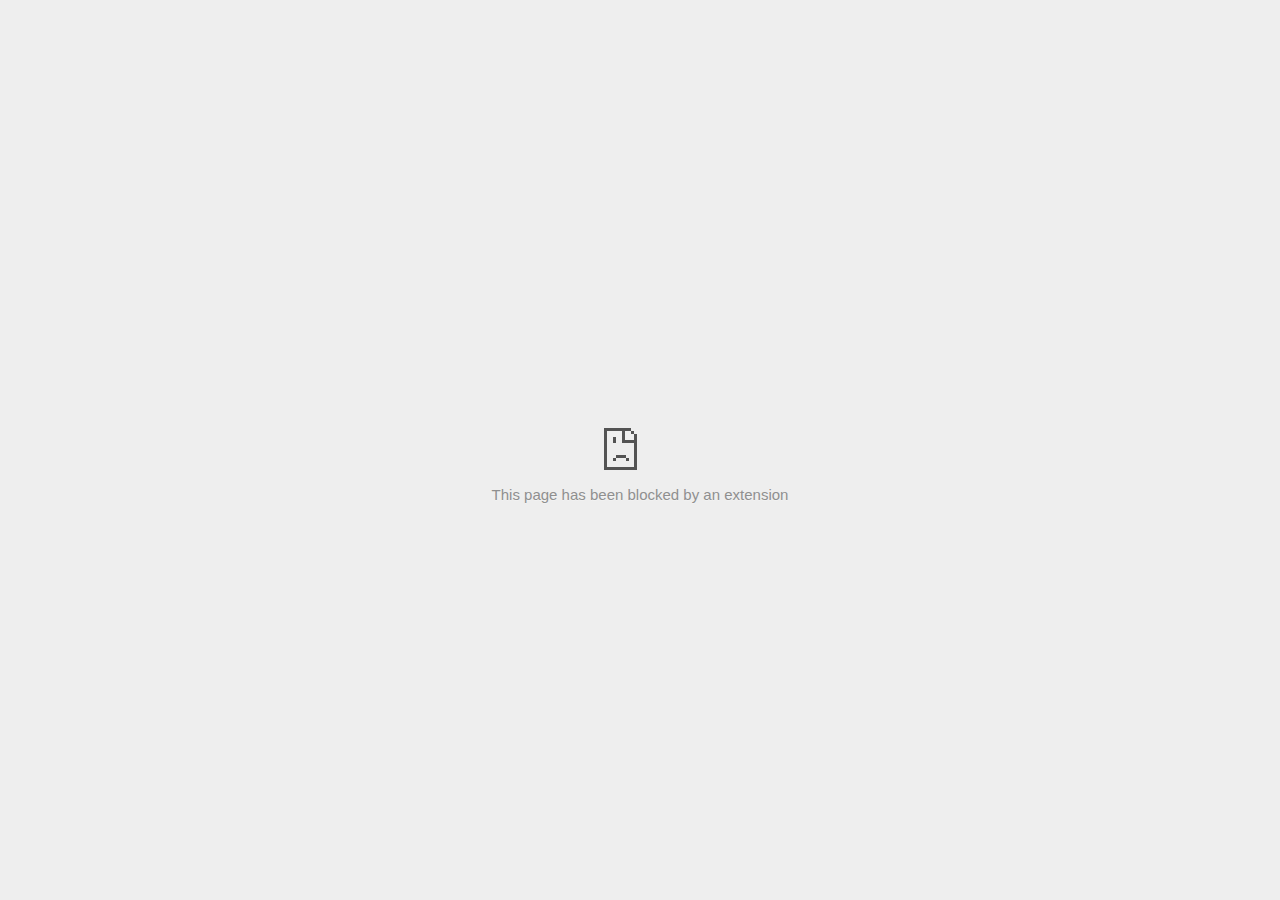
<file: Car catallogue/img/wavelength_files/pd.html>
<!DOCTYPE html>
<!-- saved from url=(0029)chrome-error://chromewebdata/ -->
<html dir="ltr" lang="en" subframe=""><head><meta http-equiv="Content-Type" content="text/html; charset=UTF-8">
  
  <meta name="color-scheme" content="light dark">
  <meta name="theme-color" content="#fff">
  <meta name="viewport" content="width=device-width, initial-scale=1.0,
                                 maximum-scale=1.0, user-scalable=no">
  <title>u.openx.net</title>
  <style>/* Copyright 2017 The Chromium Authors
 * Use of this source code is governed by a BSD-style license that can be
 * found in the LICENSE file. */

a {
  color: var(--link-color);
}

body {
  --background-color: #fff;
  --error-code-color: var(--google-gray-700);
  --google-blue-100: rgb(210, 227, 252);
  --google-blue-300: rgb(138, 180, 248);
  --google-blue-600: rgb(26, 115, 232);
  --google-blue-700: rgb(25, 103, 210);
  --google-gray-100: rgb(241, 243, 244);
  --google-gray-300: rgb(218, 220, 224);
  --google-gray-500: rgb(154, 160, 166);
  --google-gray-50: rgb(248, 249, 250);
  --google-gray-600: rgb(128, 134, 139);
  --google-gray-700: rgb(95, 99, 104);
  --google-gray-800: rgb(60, 64, 67);
  --google-gray-900: rgb(32, 33, 36);
  --heading-color: var(--google-gray-900);
  --link-color: rgb(88, 88, 88);
  --popup-container-background-color: rgba(0,0,0,.65);
  --primary-button-fill-color-active: var(--google-blue-700);
  --primary-button-fill-color: var(--google-blue-600);
  --primary-button-text-color: #fff;
  --quiet-background-color: rgb(247, 247, 247);
  --secondary-button-border-color: var(--google-gray-500);
  --secondary-button-fill-color: #fff;
  --secondary-button-hover-border-color: var(--google-gray-600);
  --secondary-button-hover-fill-color: var(--google-gray-50);
  --secondary-button-text-color: var(--google-gray-700);
  --small-link-color: var(--google-gray-700);
  --text-color: var(--google-gray-700);
  background: var(--background-color);
  color: var(--text-color);
  word-wrap: break-word;
}

.nav-wrapper .secondary-button {
  background: var(--secondary-button-fill-color);
  border: 1px solid var(--secondary-button-border-color);
  color: var(--secondary-button-text-color);
  float: none;
  margin: 0;
  padding: 8px 16px;
}

.hidden {
  display: none;
}

html {
  -webkit-text-size-adjust: 100%;
  font-size: 125%;
}

.icon {
  background-repeat: no-repeat;
  background-size: 100%;
}

@media (prefers-color-scheme: dark) {
  body {
    --background-color: var(--google-gray-900);
    --error-code-color: var(--google-gray-500);
    --heading-color: var(--google-gray-500);
    --link-color: var(--google-blue-300);
    --primary-button-fill-color-active: rgb(129, 162, 208);
    --primary-button-fill-color: var(--google-blue-300);
    --primary-button-text-color: var(--google-gray-900);
    --quiet-background-color: var(--background-color);
    --secondary-button-border-color: var(--google-gray-700);
    --secondary-button-fill-color: var(--google-gray-900);
    --secondary-button-hover-fill-color: rgb(48, 51, 57);
    --secondary-button-text-color: var(--google-blue-300);
    --small-link-color: var(--google-blue-300);
    --text-color: var(--google-gray-500);
  }
}
</style>
  <style>/* Copyright 2014 The Chromium Authors
   Use of this source code is governed by a BSD-style license that can be
   found in the LICENSE file. */

button {
  border: 0;
  border-radius: 4px;
  box-sizing: border-box;
  color: var(--primary-button-text-color);
  cursor: pointer;
  float: right;
  font-size: .875em;
  margin: 0;
  padding: 8px 16px;
  transition: box-shadow 150ms cubic-bezier(0.4, 0, 0.2, 1);
  user-select: none;
}

[dir='rtl'] button {
  float: left;
}

.bad-clock button,
.captive-portal button,
.https-only button,
.insecure-form button,
.lookalike-url button,
.main-frame-blocked button,
.neterror button,
.pdf button,
.ssl button,
.enterprise-block button,
.enterprise-warn button,
.safe-browsing-billing button {
  background: var(--primary-button-fill-color);
}

button:active {
  background: var(--primary-button-fill-color-active);
  outline: 0;
}

#debugging {
  display: inline;
  overflow: auto;
}

.debugging-content {
  line-height: 1em;
  margin-bottom: 0;
  margin-top: 1em;
}

.debugging-content-fixed-width {
  display: block;
  font-family: monospace;
  font-size: 1.2em;
  margin-top: 0.5em;
}

.debugging-title {
  font-weight: bold;
}

#details {
  margin: 0 0 50px;
}

#details p:not(:first-of-type) {
  margin-top: 20px;
}

.secondary-button:active {
  border-color: white;
  box-shadow: 0 1px 2px 0 rgba(60, 64, 67, .3),
      0 2px 6px 2px rgba(60, 64, 67, .15);
}

.secondary-button:hover {
  background: var(--secondary-button-hover-fill-color);
  border-color: var(--secondary-button-hover-border-color);
  text-decoration: none;
}

.error-code {
  color: var(--error-code-color);
  font-size: .8em;
  margin-top: 12px;
  text-transform: uppercase;
}

#error-debugging-info {
  font-size: 0.8em;
}

h1 {
  color: var(--heading-color);
  font-size: 1.6em;
  font-weight: normal;
  line-height: 1.25em;
  margin-bottom: 16px;
}

h2 {
  font-size: 1.2em;
  font-weight: normal;
}

.icon {
  height: 72px;
  margin: 0 0 40px;
  width: 72px;
}

input[type=checkbox] {
  opacity: 0;
}

input[type=checkbox]:focus ~ .checkbox::after {
  outline: -webkit-focus-ring-color auto 5px;
}

.interstitial-wrapper {
  box-sizing: border-box;
  font-size: 1em;
  line-height: 1.6em;
  margin: 14vh auto 0;
  max-width: 600px;
  width: 100%;
}

#main-message > p {
  display: inline;
}

#extended-reporting-opt-in {
  font-size: .875em;
  margin-top: 32px;
}

#extended-reporting-opt-in label {
  display: grid;
  grid-template-columns: 1.8em 1fr;
  position: relative;
}

#enhanced-protection-message {
  border-radius: 4px;
  font-size: 1em;
  margin-top: 32px;
  padding: 10px 5px;
}

#enhanced-protection-message label {
  display: grid;
  grid-template-columns: 2.5em 1fr;
  position: relative;
}

#enhanced-protection-message div {
  margin: 0.5em;
}

#enhanced-protection-message .icon {
  height: 1.5em;
  vertical-align: middle;
  width: 1.5em;
}

.nav-wrapper {
  margin-top: 51px;
}

.nav-wrapper::after {
  clear: both;
  content: '';
  display: table;
  width: 100%;
}

.small-link {
  color: var(--small-link-color);
  font-size: .875em;
}

.checkboxes {
  flex: 0 0 24px;
}

.checkbox {
  --padding: .9em;
  background: transparent;
  display: block;
  height: 1em;
  left: -1em;
  padding-inline-start: var(--padding);
  position: absolute;
  right: 0;
  top: -.5em;
  width: 1em;
}

.checkbox::after {
  border: 1px solid white;
  border-radius: 2px;
  content: '';
  height: 1em;
  left: var(--padding);
  position: absolute;
  top: var(--padding);
  width: 1em;
}

.checkbox::before {
  background: transparent;
  border: 2px solid white;
  border-inline-end-width: 0;
  border-top-width: 0;
  content: '';
  height: .2em;
  left: calc(.3em + var(--padding));
  opacity: 0;
  position: absolute;
  top: calc(.3em  + var(--padding));
  transform: rotate(-45deg);
  width: .5em;
}

input[type=checkbox]:checked ~ .checkbox::before {
  opacity: 1;
}

#recurrent-error-message {
  background: #ededed;
  border-radius: 4px;
  margin-bottom: 16px;
  margin-top: 12px;
  padding: 12px 16px;
}

.showing-recurrent-error-message #extended-reporting-opt-in {
  margin-top: 16px;
}

.showing-recurrent-error-message #enhanced-protection-message {
  margin-top: 16px;
}

@media (max-width: 700px) {
  .interstitial-wrapper {
    padding: 0 10%;
  }

  #error-debugging-info {
    overflow: auto;
  }
}

@media (max-width: 420px) {
  button,
  [dir='rtl'] button,
  .small-link {
    float: none;
    font-size: .825em;
    font-weight: 500;
    margin: 0;
    width: 100%;
  }

  button {
    padding: 16px 24px;
  }

  #details {
    margin: 20px 0 20px 0;
  }

  #details p:not(:first-of-type) {
    margin-top: 10px;
  }

  .secondary-button:not(.hidden) {
    display: block;
    margin-top: 20px;
    text-align: center;
    width: 100%;
  }

  .interstitial-wrapper {
    padding: 0 5%;
  }

  #extended-reporting-opt-in {
    margin-top: 24px;
  }

  #enhanced-protection-message {
    margin-top: 24px;
  }

  .nav-wrapper {
    margin-top: 30px;
  }
}

/**
 * Mobile specific styling.
 * Navigation buttons are anchored to the bottom of the screen.
 * Details message replaces the top content in its own scrollable area.
 */

@media (max-width: 420px) {
  .nav-wrapper .secondary-button {
    border: 0;
    margin: 16px 0 0;
    margin-inline-end: 0;
    padding-bottom: 16px;
    padding-top: 16px;
  }
}

/* Fixed nav. */
@media (min-width: 240px) and (max-width: 420px) and
       (min-height: 401px),
       (min-width: 421px) and (min-height: 240px) and
       (max-height: 560px) {
  body .nav-wrapper {
    background: var(--background-color);
    bottom: 0;
    box-shadow: 0 -12px 24px var(--background-color);
    left: 0;
    margin: 0 auto;
    max-width: 736px;
    padding-inline-end: 24px;
    padding-inline-start: 24px;
    position: fixed;
    right: 0;
    width: 100%;
    z-index: 2;
  }

  .interstitial-wrapper {
    max-width: 736px;
  }

  #details,
  #main-content {
    padding-bottom: 40px;
  }

  #details {
    padding-top: 5.5vh;
  }

  button.small-link {
    color: var(--google-blue-600);
  }
}

@media (max-width: 420px) and (orientation: portrait),
       (max-height: 560px) {
  body {
    margin: 0 auto;
  }

  button,
  [dir='rtl'] button,
  button.small-link,
  .nav-wrapper .secondary-button {
    font-family: Roboto-Regular,Helvetica;
    font-size: .933em;
    margin: 6px 0;
    transform: translatez(0);
  }

  .nav-wrapper {
    box-sizing: border-box;
    padding-bottom: 8px;
    width: 100%;
  }

  #details {
    box-sizing: border-box;
    height: auto;
    margin: 0;
    opacity: 1;
    transition: opacity 250ms cubic-bezier(0.4, 0, 0.2, 1);
  }

  #details.hidden,
  #main-content.hidden {
    height: 0;
    opacity: 0;
    overflow: hidden;
    padding-bottom: 0;
    transition: none;
  }

  h1 {
    font-size: 1.5em;
    margin-bottom: 8px;
  }

  .icon {
    margin-bottom: 5.69vh;
  }

  .interstitial-wrapper {
    box-sizing: border-box;
    margin: 7vh auto 12px;
    padding: 0 24px;
    position: relative;
  }

  .interstitial-wrapper p {
    font-size: .95em;
    line-height: 1.61em;
    margin-top: 8px;
  }

  #main-content {
    margin: 0;
    transition: opacity 100ms cubic-bezier(0.4, 0, 0.2, 1);
  }

  .small-link {
    border: 0;
  }

  .suggested-left > #control-buttons,
  .suggested-right > #control-buttons {
    float: none;
    margin: 0;
  }
}

@media (min-width: 421px) and (min-height: 500px) and (max-height: 560px) {
  .interstitial-wrapper {
    margin-top: 10vh;
  }
}

@media (min-height: 400px) and (orientation:portrait) {
  .interstitial-wrapper {
    margin-bottom: 145px;
  }
}

@media (min-height: 299px) {
  .nav-wrapper {
    padding-bottom: 16px;
  }
}

@media (max-height: 560px) and (min-height: 240px) and (orientation:landscape) {
  .extended-reporting-has-checkbox #details {
    padding-bottom: 80px;
  }
}

@media (min-height: 500px) and (max-height: 650px) and (max-width: 414px) and
       (orientation: portrait) {
  .interstitial-wrapper {
    margin-top: 7vh;
  }
}

@media (min-height: 650px) and (max-width: 414px) and (orientation: portrait) {
  .interstitial-wrapper {
    margin-top: 10vh;
  }
}

/* Small mobile screens. No fixed nav. */
@media (max-height: 400px) and (orientation: portrait),
       (max-height: 239px) and (orientation: landscape),
       (max-width: 419px) and (max-height: 399px) {
  .interstitial-wrapper {
    display: flex;
    flex-direction: column;
    margin-bottom: 0;
  }

  #details {
    flex: 1 1 auto;
    order: 0;
  }

  #main-content {
    flex: 1 1 auto;
    order: 0;
  }

  .nav-wrapper {
    flex: 0 1 auto;
    margin-top: 8px;
    order: 1;
    padding-inline-end: 0;
    padding-inline-start: 0;
    position: relative;
    width: 100%;
  }

  button,
  .nav-wrapper .secondary-button {
    padding: 16px 24px;
  }

  button.small-link {
    color: var(--google-blue-600);
  }
}

@media (max-width: 239px) and (orientation: portrait) {
  .nav-wrapper {
    padding-inline-end: 0;
    padding-inline-start: 0;
  }
}
</style>
  <style>/* Copyright 2013 The Chromium Authors
 * Use of this source code is governed by a BSD-style license that can be
 * found in the LICENSE file. */

/* Don't use the main frame div when the error is in a subframe. */
html[subframe] #main-frame-error {
  display: none;
}

/* Don't use the subframe error div when the error is in a main frame. */
html:not([subframe]) #sub-frame-error {
  display: none;
}

h1 {
  margin-top: 0;
  word-wrap: break-word;
}

h1 span {
  font-weight: 500;
}

a {
  text-decoration: none;
}

.icon {
  -webkit-user-select: none;
  display: inline-block;
}

.icon-generic {
  /* Can't access chrome://theme/IDR_ERROR_NETWORK_GENERIC from an untrusted
   * renderer process, so embed the resource manually. */
  content: -webkit-image-set(
      url([data-uri]) 1x,
      url([data-uri]) 2x);
}

.icon-offline {
  content: -webkit-image-set(
      url([data-uri]) 1x,
      url([data-uri]) 2x);
  position: relative;
}

.icon-disabled {
  content: -webkit-image-set(
      url([data-uri]) 1x,
      url([data-uri]) 2x);
  width: 112px;
}

.hidden {
  display: none;
}

#suggestions-list a {
  color: var(--google-blue-600);
}

#suggestions-list p {
  margin-block-end: 0;
}

#suggestions-list ul {
  margin-top: 0;
}

.single-suggestion {
  list-style-type: none;
  padding-inline-start: 0;
}

#error-information-button {
  content: url([data-uri]);
  height: 24px;
  vertical-align: -.15em;
  width: 24px;
}

.use-popup-container#error-information-popup-container
  #error-information-popup {
  align-items: center;
  background-color: var(--popup-container-background-color);
  display: flex;
  height: 100%;
  left: 0;
  position: fixed;
  top: 0;
  width: 100%;
  z-index: 100;
}

.use-popup-container#error-information-popup-container
  #error-information-popup-content > p {
  margin-bottom: 11px;
  margin-inline-start: 20px;
}

.use-popup-container#error-information-popup-container #suggestions-list ul {
  margin-inline-start: 15px;
}

.use-popup-container#error-information-popup-container
  #error-information-popup-box {
  background-color: var(--background-color);
  left: 5%;
  padding-bottom: 15px;
  padding-top: 15px;
  position: fixed;
  width: 90%;
  z-index: 101;
}

.use-popup-container#error-information-popup-container div.error-code {
  margin-inline-start: 20px;
}

.use-popup-container#error-information-popup-container #suggestions-list p {
  margin-inline-start: 20px;
}

:not(.use-popup-container)#error-information-popup-container
  #error-information-popup-close {
  display: none;
}

#error-information-popup-close {
  margin-bottom: 0;
  margin-inline-end: 35px;
  margin-top: 15px;
  text-align: end;
}

.link-button {
  color: rgb(66, 133, 244);
  display: inline-block;
  font-weight: bold;
  text-transform: uppercase;
}

#sub-frame-error-details {

  color: #8F8F8F;

  /* Not done on mobile for performance reasons. */
  text-shadow: 0 1px 0 rgba(255,255,255,0.3);

}

[jscontent=hostName],
[jscontent=failedUrl] {
  overflow-wrap: break-word;
}

.secondary-button {
  background: #d9d9d9;
  color: #696969;
  margin-inline-end: 16px;
}

.snackbar {
  background: #323232;
  border-radius: 2px;
  bottom: 24px;
  box-sizing: border-box;
  color: #fff;
  font-size: .87em;
  left: 24px;
  max-width: 568px;
  min-width: 288px;
  opacity: 0;
  padding: 16px 24px 12px;
  position: fixed;
  transform: translateY(90px);
  will-change: opacity, transform;
  z-index: 999;
}

.snackbar-show {
  -webkit-animation:
    show-snackbar 250ms cubic-bezier(0, 0, 0.2, 1) forwards,
    hide-snackbar 250ms cubic-bezier(0.4, 0, 1, 1) forwards 5s;
}

@-webkit-keyframes show-snackbar {
  100% {
    opacity: 1;
    transform: translateY(0);
  }
}

@-webkit-keyframes hide-snackbar {
  0% {
    opacity: 1;
    transform: translateY(0);
  }
  100% {
    opacity: 0;
    transform: translateY(90px);
  }
}

.suggestions {
  margin-top: 18px;
}

.suggestion-header {
  font-weight: bold;
  margin-bottom: 4px;
}

.suggestion-body {
  color: #777;
}

/* Decrease padding at low sizes. */
@media (max-width: 640px), (max-height: 640px) {
  h1 {
    margin: 0 0 15px;
  }
  .suggestions {
    margin-top: 10px;
  }
  .suggestion-header {
    margin-bottom: 0;
  }
}

#download-link,
#download-link-clicked {
  margin-bottom: 30px;
  margin-top: 30px;
}

#download-link-clicked {
  color: #BBB;
}

#download-link::before,
#download-link-clicked::before {
  content: url([data-uri]);
  display: inline-block;
  margin-inline-end: 4px;
  vertical-align: -webkit-baseline-middle;
}

#download-link-clicked::before {
  opacity: 0;
  width: 0;
}

#offline-content-list-visibility-card {
  border: 1px solid white;
  border-radius: 8px;
  display: flex;
  font-size: .8em;
  justify-content: space-between;
  line-height: 1;
}

#offline-content-list.list-hidden #offline-content-list-visibility-card {
  border-color: rgb(218, 220, 224);
}

#offline-content-list-visibility-card > div {
  padding: 1em;
}

#offline-content-list-title {
  color: var(--google-gray-700);
}

#offline-content-list-show-text,
#offline-content-list-hide-text {
  color: rgb(66, 133, 244);
}

/* Hides the "hide" text div when the offline content list is collapsed/hidden
 * and, alternatively, hides the "show" text div when the offline content list
 * is expanded/shown.
 */
#offline-content-list.list-hidden #offline-content-list-hide-text,
#offline-content-list:not(.list-hidden) #offline-content-list-show-text {
  display: none;
}

/* Controls the animation of the offline content list when it is expanded/shown.
 */
#offline-content-suggestions {
  /* Max-height has to be set for the height animation to work. The chosen value
   * is a little greater than the maximum height the list will have, when all
   * suggestions have images, so that it is never clamped. This makes so that
   * when the actual height is smaller then the animation is not as smooth.
   */
  max-height: 27em;
  transition: max-height 200ms ease-in, visibility 0s 200ms,
              opacity 200ms 200ms linear;
}

/* Controls the animation of the offline content list when it is
 * collapsed/hidden.
 */
#offline-content-list.list-hidden #offline-content-suggestions {
  max-height: 0;
  opacity: 0;
  transition: opacity 200ms linear, visibility 0s 200ms,
              max-height 200ms 200ms ease-out;
  visibility: hidden;
}

#offline-content-list {
  margin-inline-start: -5%;
  width: 110%;
}

/* The selectors below adjust the "overflow" of the suggestion cards contents
 * based on the same screen size based strategy used for the main frame, which
 * is applied by the `interstitial-wrapper` class. */
@media (max-width: 420px)  {
  #offline-content-list {
    margin-inline-start: -2.5%;
    width: 105%;
  }
}
@media (max-width: 420px) and (orientation: portrait),
       (max-height: 560px) {
  #offline-content-list {
    margin-inline-start: -12px;
    width: calc(100% + 24px);
  }
}

.suggestion-with-image .offline-content-suggestion-thumbnail {
  flex-basis: 8.2em;
  flex-shrink: 0;
}

.suggestion-with-image .offline-content-suggestion-thumbnail > img {
  height: 100%;
  width: 100%;
}

.suggestion-with-image #offline-content-list:not(.is-rtl)
.offline-content-suggestion-thumbnail > img {
  border-bottom-right-radius: 7px;
  border-top-right-radius: 7px;
}

.suggestion-with-image #offline-content-list.is-rtl
.offline-content-suggestion-thumbnail > img {
  border-bottom-left-radius: 7px;
  border-top-left-radius: 7px;
}

.suggestion-with-icon .offline-content-suggestion-thumbnail {
  align-items: center;
  display: flex;
  justify-content: center;
  min-height: 4.2em;
  min-width: 4.2em;
}

.suggestion-with-icon .offline-content-suggestion-thumbnail > div {
  align-items: center;
  background-color: rgb(241, 243, 244);
  border-radius: 50%;
  display: flex;
  height: 2.3em;
  justify-content: center;
  width: 2.3em;
}

.suggestion-with-icon .offline-content-suggestion-thumbnail > div > img {
  height: 1.45em;
  width: 1.45em;
}

.offline-content-suggestion-favicon {
  height: 1em;
  margin-inline-end: 0.4em;
  width: 1.4em;
}

.offline-content-suggestion-favicon > img {
  height: 1.4em;
  width: 1.4em;
}

.no-favicon .offline-content-suggestion-favicon {
  display: none;
}

.image-video {
  content: url([data-uri]);
}

.image-music-note {
  content: url([data-uri]);
}

.image-earth {
  content: url([data-uri]);
}

.image-file {
  content: url([data-uri]);
}

.offline-content-suggestion-texts {
  display: flex;
  flex-direction: column;
  justify-content: space-between;
  line-height: 1.3;
  padding: .9em;
  width: 100%;
}

.offline-content-suggestion-title {
  -webkit-box-orient: vertical;
  -webkit-line-clamp: 3;
  color: rgb(32, 33, 36);
  display: -webkit-box;
  font-size: 1.1em;
  overflow: hidden;
  text-overflow: ellipsis;
}

div.offline-content-suggestion {
  align-items: stretch;
  border: 1px solid rgb(218, 220, 224);
  border-radius: 8px;
  display: flex;
  justify-content: space-between;
  margin-bottom: .8em;
}

.suggestion-with-image {
  flex-direction: row;
  height: 8.2em;
  max-height: 8.2em;
}

.suggestion-with-icon {
  flex-direction: row-reverse;
  height: 4.2em;
  max-height: 4.2em;
}

.suggestion-with-icon .offline-content-suggestion-title {
  -webkit-line-clamp: 1;
  word-break: break-all;
}

.suggestion-with-icon .offline-content-suggestion-texts {
  padding-inline-start: 0;
}

.offline-content-suggestion-attribution-freshness {
  color: rgb(95, 99, 104);
  display: flex;
  font-size: .8em;
  line-height: 1.7em;
}

.offline-content-suggestion-attribution {
  -webkit-box-orient: vertical;
  -webkit-line-clamp: 1;
  display: -webkit-box;
  flex-shrink: 1;
  margin-inline-end: 0.3em;
  overflow: hidden;
  overflow-wrap: break-word;
  text-overflow: ellipsis;
  word-break: break-all;
}

.no-attribution .offline-content-suggestion-attribution {
  display: none;
}

.offline-content-suggestion-freshness::before {
  content: '-';
  display: inline-block;
  flex-shrink: 0;
  margin-inline-end: .1em;
  margin-inline-start: .1em;
}

.no-attribution .offline-content-suggestion-freshness::before {
  display: none;
}

.offline-content-suggestion-freshness {
  flex-shrink: 0;
}

.suggestion-with-image .offline-content-suggestion-pin-spacer {
  flex-grow: 100;
  flex-shrink: 1;
}

.suggestion-with-image .offline-content-suggestion-pin {
  content: url([data-uri]);
  flex-shrink: 0;
  height: 1.4em;
  margin-inline-start: .4em;
  width: 1.4em;
}

/* Controls the animation (and a bit more) of the launch-downloads-home action
 * button when the offline content list is expanded/shown.
 */
#offline-content-list-action {
  text-align: center;
  transition: visibility 0s 200ms, opacity 200ms 200ms linear;
}

/* Controls the animation of the launch-downloads-home action button when the
 * offline content list is collapsed/hidden.
 */
#offline-content-list.list-hidden #offline-content-list-action {
  opacity: 0;
  transition: opacity 200ms linear, visibility 0s 200ms;
  visibility: hidden;
}

#cancel-save-page-button {
  background-image: url([data-uri]);
  background-position: right 27px center;
  background-repeat: no-repeat;
  border: 1px solid var(--google-gray-300);
  border-radius: 5px;
  color: var(--google-gray-700);
  margin-bottom: 26px;
  padding-bottom: 16px;
  padding-inline-end: 88px;
  padding-inline-start: 16px;
  padding-top: 16px;
  text-align: start;
}

html[dir='rtl'] #cancel-save-page-button {
  background-position: left 27px center;
}

#save-page-for-later-button {
  display: flex;
  justify-content: start;
}

#save-page-for-later-button a::before {
  content: url([data-uri]);
  display: inline-block;
  margin-inline-end: 4px;
  vertical-align: -webkit-baseline-middle;
}

.hidden#save-page-for-later-button {
  display: none;
}

/* Don't allow overflow when in a subframe. */
html[subframe] body {
  overflow: hidden;
}

#sub-frame-error {
  -webkit-align-items: center;
  -webkit-flex-flow: column;
  -webkit-justify-content: center;
  background-color: #DDD;
  display: -webkit-flex;
  height: 100%;
  left: 0;
  position: absolute;
  text-align: center;
  top: 0;
  transition: background-color 200ms ease-in-out;
  width: 100%;
}

#sub-frame-error:hover {
  background-color: #EEE;
}

#sub-frame-error .icon-generic {
  margin: 0 0 16px;
}

#sub-frame-error-details {
  margin: 0 10px;
  text-align: center;
  visibility: hidden;
}

/* Show details only when hovering. */
#sub-frame-error:hover #sub-frame-error-details {
  visibility: visible;
}

/* If the iframe is too small, always hide the error code. */
/* TODO(mmenke): See if overflow: no-display works better, once supported. */
@media (max-width: 200px), (max-height: 95px) {
  #sub-frame-error-details {
    display: none;
  }
}

/* Adjust icon for small embedded frames in apps. */
@media (max-height: 100px) {
  #sub-frame-error .icon-generic {
    height: auto;
    margin: 0;
    padding-top: 0;
    width: 25px;
  }
}

/* details-button is special; it's a <button> element that looks like a link. */
#details-button {
  box-shadow: none;
  min-width: 0;
}

/* Styles for platform dependent separation of controls and details button. */
.suggested-left > #control-buttons,
.suggested-right > #details-button {
  float: left;
}

.suggested-right > #control-buttons,
.suggested-left > #details-button {
  float: right;
}

.suggested-left .secondary-button {
  margin-inline-end: 0;
  margin-inline-start: 16px;
}

#details-button.singular {
  float: none;
}

/* download-button shows both icon and text. */
#download-button {
  padding-bottom: 4px;
  padding-top: 4px;
  position: relative;
}

#download-button::before {
  background: -webkit-image-set(
      url([data-uri]) 1x,
      url([data-uri]) 2x)
    no-repeat;
  content: '';
  display: inline-block;
  height: 24px;
  margin-inline-end: 4px;
  margin-inline-start: -4px;
  vertical-align: middle;
  width: 24px;
}

#download-button:disabled {
  background: rgb(180, 206, 249);
  color: rgb(255, 255, 255);
}

#buttons::after {
  clear: both;
  content: '';
  display: block;
  width: 100%;
}

/* Offline page */
html[dir='rtl'] .runner-container,
html[dir='rtl'].offline .icon-offline {
  transform: scaleX(-1);
}

.offline {
  transition: filter 1.5s cubic-bezier(0.65, 0.05, 0.36, 1),
              background-color 1.5s cubic-bezier(0.65, 0.05, 0.36, 1);

  will-change: filter, background-color;

}

.offline body {
  transition: background-color 1.5s cubic-bezier(0.65, 0.05, 0.36, 1);
}

.offline #main-message > p {
  display: none;
}

.offline.inverted {
  background-color: #fff;
  filter: invert(1);
}

.offline.inverted body {
  background-color: #fff;
}

.offline .interstitial-wrapper {
  color: var(--text-color);
  font-size: 1em;
  line-height: 1.55;
  margin: 0 auto;
  max-width: 600px;
  padding-top: 100px;
  position: relative;
  width: 100%;
}

.offline .runner-container {
  direction: ltr;
  height: 150px;
  max-width: 600px;
  overflow: hidden;
  position: absolute;
  top: 35px;
  width: 44px;
}

.offline .runner-container:focus {
  outline: none;
}

.offline .runner-container:focus-visible {
  outline: 3px solid var(--google-blue-300);
}

.offline .runner-canvas {
  height: 150px;
  max-width: 600px;
  opacity: 1;
  overflow: hidden;
  position: absolute;
  top: 0;
  z-index: 10;
}

.offline .controller {
  height: 100vh;
  left: 0;
  position: absolute;
  top: 0;
  width: 100vw;
  z-index: 9;
}

#offline-resources {
  display: none;
}

#offline-instruction {
  image-rendering: pixelated;
  left: 0;
  margin: auto;
  position: absolute;
  right: 0;
  top: 60px;
  width: fit-content;
}

.offline-runner-live-region {
  bottom: 0;
  clip-path: polygon(0 0, 0 0, 0 0);
  color: var(--background-color);
  display: block;
  font-size: xx-small;
  overflow: hidden;
  position: absolute;
  text-align: center;
  transition: color 1.5s cubic-bezier(0.65, 0.05, 0.36, 1);
  user-select: none;
}

/* Custom toggle */
.slow-speed-option {
  align-items: center;
  background: var(--google-gray-50);
  border-radius: 24px/50%;
  bottom: 0;
  color: var(--error-code-color);
  display: inline-flex;
  font-size: 1em;
  left: 0;
  line-height: 1.1em;
  margin: 5px auto;
  padding: 2px 12px 3px 20px;
  position: absolute;
  right: 0;
  width: max-content;
  z-index: 999;
}

.slow-speed-option.hidden {
  display: none;
}

.slow-speed-option [type=checkbox] {
  opacity: 0;
  pointer-events: none;
  position: absolute;
}

.slow-speed-option .slow-speed-toggle {
  cursor: pointer;
  margin-inline-start: 8px;
  padding: 8px 4px;
  position: relative;
}

.slow-speed-option [type=checkbox]:disabled ~ .slow-speed-toggle {
  cursor: default;
}

.slow-speed-option-label [type=checkbox] {
  opacity: 0;
  pointer-events: none;
  position: absolute;
}

.slow-speed-option .slow-speed-toggle::before,
.slow-speed-option .slow-speed-toggle::after {
  content: '';
  display: block;
  margin: 0 3px;
  transition: all 100ms cubic-bezier(0.4, 0, 1, 1);
}

.slow-speed-option .slow-speed-toggle::before {
  background: rgb(189,193,198);
  border-radius: 0.65em;
  height: 0.9em;
  width: 2em;
}

.slow-speed-option .slow-speed-toggle::after {
  background: #fff;
  border-radius: 50%;
  box-shadow: 0 1px 3px 0 rgb(0 0 0 / 40%);
  height: 1.2em;
  position: absolute;
  top: 51%;
  transform: translate(-20%, -50%);
  width: 1.1em;
}

.slow-speed-option [type=checkbox]:focus + .slow-speed-toggle {
  box-shadow: 0 0 8px rgb(94, 158, 214);
  outline: 1px solid rgb(93, 157, 213);
}

.slow-speed-option [type=checkbox]:checked + .slow-speed-toggle::before {
  background: var(--google-blue-600);
  opacity: 0.5;
}

.slow-speed-option [type=checkbox]:checked + .slow-speed-toggle::after {
  background: var(--google-blue-600);
  transform: translate(calc(2em - 90%), -50%);
}

.slow-speed-option [type=checkbox]:checked:disabled +
  .slow-speed-toggle::before {
  background: rgb(189,193,198);
}

.slow-speed-option [type=checkbox]:checked:disabled +
  .slow-speed-toggle::after {
  background: var(--google-gray-50);
}

@media (max-width: 420px) {
  #download-button {
    padding-bottom: 12px;
    padding-top: 12px;
  }

  .suggested-left > #control-buttons,
  .suggested-right > #control-buttons {
    float: none;
  }

  .snackbar {
    border-radius: 0;
    bottom: 0;
    left: 0;
    width: 100%;
  }
}

@media (max-height: 350px) {
  h1 {
    margin: 0 0 15px;
  }

  .icon-offline {
    margin: 0 0 10px;
  }

  .interstitial-wrapper {
    margin-top: 5%;
  }

  .nav-wrapper {
    margin-top: 30px;
  }
}

@media (min-width: 420px) and (max-width: 736px) and
       (min-height: 240px) and (max-height: 420px) and
       (orientation:landscape) {
  .interstitial-wrapper {
    margin-bottom: 100px;
  }
}

@media (max-width: 360px) and (max-height: 480px) {
  .offline .interstitial-wrapper {
    padding-top: 60px;
  }

  .offline .runner-container {
    top: 8px;
  }
}

@media (min-height: 240px) and (orientation: landscape) {
  .offline .interstitial-wrapper {
    margin-bottom: 90px;
  }

  .icon-offline {
    margin-bottom: 20px;
  }
}

@media (max-height: 320px) and (orientation: landscape) {
  .icon-offline {
    margin-bottom: 0;
  }

  .offline .runner-container {
    top: 10px;
  }
}

@media (max-width: 240px) {
  button {
    padding-inline-end: 12px;
    padding-inline-start: 12px;
  }

  .interstitial-wrapper {
    overflow: inherit;
    padding: 0 8px;
  }
}

@media (max-width: 120px) {
  button {
    width: auto;
  }
}

.arcade-mode,
.arcade-mode .runner-container,
.arcade-mode .runner-canvas {
  image-rendering: pixelated;
  max-width: 100%;
  overflow: hidden;
}

.arcade-mode #buttons,
.arcade-mode #main-content {
  opacity: 0;
  overflow: hidden;
}

.arcade-mode .interstitial-wrapper {
  height: 100vh;
  max-width: 100%;
  overflow: hidden;
}

.arcade-mode .runner-container {
  left: 0;
  margin: auto;
  right: 0;
  transform-origin: top center;
  transition: transform 250ms cubic-bezier(0.4, 0, 1, 1) 400ms;
  z-index: 2;
}

@media (prefers-color-scheme: dark) {
  .icon {
    filter: invert(1);
  }

  .offline .runner-canvas {
    filter: invert(1);
  }

  .offline.inverted {
    background-color: var(--background-color);
    filter: invert(0);
  }

  .offline.inverted body {
    background-color: #fff;
  }

  .offline.inverted .offline-runner-live-region {
    color: #fff;
  }

  #suggestions-list a {
    color: var(--link-color);
  }

  #error-information-button {
    filter: invert(0.6);
  }

  .slow-speed-option {
    background: var(--google-gray-800);
    color: var(--google-gray-100);
  }

  .slow-speed-option .slow-speed-toggle::before,
  .slow-speed-option [type=checkbox]:checked:disabled +
    .slow-speed-toggle::before {
     background: rgb(189,193,198);
  }

  .slow-speed-option [type=checkbox]:checked + .slow-speed-toggle::after,
  .slow-speed-option [type=checkbox]:checked + .slow-speed-toggle::before {
    background: var(--google-blue-300);
  }
}
</style>
  <script>// Copyright 2013 The Chromium Authors
// Use of this source code is governed by a BSD-style license that can be
// found in the LICENSE file.

/**
 * @typedef {{
 *   downloadButtonClick: function(),
 *   reloadButtonClick: function(string),
 *   detailsButtonClick: function(),
 *   diagnoseErrorsButtonClick: function(),
 *   portalSigninsButtonClick: function(),
 *   trackEasterEgg: function(),
 *   updateEasterEggHighScore: function(number),
 *   resetEasterEggHighScore: function(),
 *   launchOfflineItem: function(string, string),
 *   savePageForLater: function(),
 *   cancelSavePage: function(),
 *   listVisibilityChange: function(boolean),
 * }}
 */
// eslint-disable-next-line no-var
var errorPageController;

const HIDDEN_CLASS = 'hidden';

// Decodes a UTF16 string that is encoded as base64.
function decodeUTF16Base64ToString(encoded_text) {
  const data = atob(encoded_text);
  let result = '';
  for (let i = 0; i < data.length; i += 2) {
    result +=
        String.fromCharCode(data.charCodeAt(i) * 256 + data.charCodeAt(i + 1));
  }
  return result;
}

function toggleHelpBox() {
  const helpBoxOuter = document.getElementById('details');
  helpBoxOuter.classList.toggle(HIDDEN_CLASS);
  const detailsButton = document.getElementById('details-button');
  if (helpBoxOuter.classList.contains(HIDDEN_CLASS)) {
    /** @suppress {missingProperties} */
    detailsButton.innerText = detailsButton.detailsText;
  } else {
    /** @suppress {missingProperties} */
    detailsButton.innerText = detailsButton.hideDetailsText;
  }

  // Details appears over the main content on small screens.
  if (mobileNav) {
    document.getElementById('main-content').classList.toggle(HIDDEN_CLASS);
    const runnerContainer = document.querySelector('.runner-container');
    if (runnerContainer) {
      runnerContainer.classList.toggle(HIDDEN_CLASS);
    }
  }
}

function diagnoseErrors() {
  if (window.errorPageController) {
    errorPageController.diagnoseErrorsButtonClick();
  }
}

function portalSignin() {
  if (window.errorPageController) {
    errorPageController.portalSigninButtonClick();
  }
}

// Subframes use a different layout but the same html file.  This is to make it
// easier to support platforms that load the error page via different
// mechanisms (Currently just iOS). We also use the subframe style for portals
// as they are embedded like subframes and can't be interacted with by the user.
let isSubFrame = false;
if (window.top.location !== window.location || window.portalHost) {
  document.documentElement.setAttribute('subframe', '');
  isSubFrame = true;
}

// Re-renders the error page using |strings| as the dictionary of values.
// Used by NetErrorTabHelper to update DNS error pages with probe results.
function updateForDnsProbe(strings) {
  const context = new JsEvalContext(strings);
  jstProcess(context, document.getElementById('t'));
  onDocumentLoadOrUpdate();
}

// Adds an icon class to the list and removes classes previously set.
function updateIconClass(newClass) {
  const frameSelector = isSubFrame ? '#sub-frame-error' : '#main-frame-error';
  const iconEl = document.querySelector(frameSelector + ' .icon');

  if (iconEl.classList.contains(newClass)) {
    return;
  }

  iconEl.className = 'icon ' + newClass;
}

// Implements button clicks.  This function is needed during the transition
// between implementing these in trunk chromium and implementing them in iOS.
function reloadButtonClick(url) {
  if (window.errorPageController) {
    // 

    // 
    errorPageController.reloadButtonClick();
    // 
  } else {
    window.location = url;
  }
}

function downloadButtonClick() {
  if (window.errorPageController) {
    errorPageController.downloadButtonClick();
    const downloadButton = document.getElementById('download-button');
    downloadButton.disabled = true;
    /** @suppress {missingProperties} */
    downloadButton.textContent = downloadButton.disabledText;

    document.getElementById('download-link-wrapper')
        .classList.add(HIDDEN_CLASS);
    document.getElementById('download-link-clicked-wrapper')
        .classList.remove(HIDDEN_CLASS);
  }
}

function detailsButtonClick() {
  if (window.errorPageController) {
    errorPageController.detailsButtonClick();
  }
}

let primaryControlOnLeft = true;
// clang-format off
// 

function setAutoFetchState(scheduled, can_schedule) {
  document.getElementById('cancel-save-page-button')
      .classList.toggle(HIDDEN_CLASS, !scheduled);
  document.getElementById('save-page-for-later-button')
      .classList.toggle(HIDDEN_CLASS, scheduled || !can_schedule);
}

function savePageLaterClick() {
  errorPageController.savePageForLater();
  // savePageForLater will eventually trigger a call to setAutoFetchState() when
  // it completes.
}

function cancelSavePageClick() {
  errorPageController.cancelSavePage();
  // setAutoFetchState is not called in response to cancelSavePage(), so do it
  // now.
  setAutoFetchState(false, true);
}

function toggleErrorInformationPopup() {
  document.getElementById('error-information-popup-container')
      .classList.toggle(HIDDEN_CLASS);
}

function launchOfflineItem(itemID, name_space) {
  errorPageController.launchOfflineItem(itemID, name_space);
}

function launchDownloadsPage() {
  errorPageController.launchDownloadsPage();
}

function getIconForSuggestedItem(item) {
  // Note: |item.content_type| contains the enum values from
  // chrome::mojom::AvailableContentType.
  switch (item.content_type) {
    case 1:  // kVideo
      return 'image-video';
    case 2:  // kAudio
      return 'image-music-note';
    case 0:  // kPrefetchedPage
    case 3:  // kOtherPage
      return 'image-earth';
  }
  return 'image-file';
}

function getSuggestedContentDiv(item, index) {
  // Note: See AvailableContentToValue in available_offline_content_helper.cc
  // for the data contained in an |item|.
  // TODO(carlosk): Present |snippet_base64| when that content becomes
  // available.
  let thumbnail = '';
  const extraContainerClasses = [];
  // html_inline.py will try to replace src attributes with data URIs using a
  // simple regex. The following is obfuscated slightly to avoid that.
  const source = 'src';
  if (item.thumbnail_data_uri) {
    extraContainerClasses.push('suggestion-with-image');
    thumbnail = `<img ${source}="${item.thumbnail_data_uri}">`;
  } else {
    extraContainerClasses.push('suggestion-with-icon');
    const iconClass = getIconForSuggestedItem(item);
    thumbnail = `<div><img class="${iconClass}"></div>`;
  }

  let favicon = '';
  if (item.favicon_data_uri) {
    favicon = `<img ${source}="${item.favicon_data_uri}">`;
  } else {
    extraContainerClasses.push('no-favicon');
  }

  if (!item.attribution_base64) {
    extraContainerClasses.push('no-attribution');
  }

  return `
  <div class="offline-content-suggestion ${extraContainerClasses.join(' ')}"
    onclick="launchOfflineItem('${item.ID}', '${item.name_space}')">
      <div class="offline-content-suggestion-texts">
        <div id="offline-content-suggestion-title-${index}"
             class="offline-content-suggestion-title">
        </div>
        <div class="offline-content-suggestion-attribution-freshness">
          <div id="offline-content-suggestion-favicon-${index}"
               class="offline-content-suggestion-favicon">
            ${favicon}
          </div>
          <div id="offline-content-suggestion-attribution-${index}"
               class="offline-content-suggestion-attribution">
          </div>
          <div class="offline-content-suggestion-freshness">
            ${item.date_modified}
          </div>
          <div class="offline-content-suggestion-pin-spacer"></div>
          <div class="offline-content-suggestion-pin"></div>
        </div>
      </div>
      <div class="offline-content-suggestion-thumbnail">
        ${thumbnail}
      </div>
  </div>`;
}

/**
 * @typedef {{
 *   ID: string,
 *   name_space: string,
 *   title_base64: string,
 *   snippet_base64: string,
 *   date_modified: string,
 *   attribution_base64: string,
 *   thumbnail_data_uri: string,
 *   favicon_data_uri: string,
 *   content_type: number,
 * }}
 */
let AvailableOfflineContent;

// Populates a list of suggested offline content.
// Note: For security reasons all content downloaded from the web is considered
// unsafe and must be securely handled to be presented on the dino page. Images
// have already been safely re-encoded but textual content -- like title and
// attribution -- must be properly handled here.
// @param {boolean} isShown
// @param {Array<AvailableOfflineContent>} suggestions
function offlineContentAvailable(isShown, suggestions) {
  if (!suggestions || !loadTimeData.valueExists('offlineContentList')) {
    return;
  }

  const suggestionsHTML = [];
  for (let index = 0; index < suggestions.length; index++) {
    suggestionsHTML.push(getSuggestedContentDiv(suggestions[index], index));
  }

  document.getElementById('offline-content-suggestions').innerHTML =
      suggestionsHTML.join('\n');

  // Sets textual web content using |textContent| to make sure it's handled as
  // plain text.
  for (let index = 0; index < suggestions.length; index++) {
    document.getElementById(`offline-content-suggestion-title-${index}`)
        .textContent =
        decodeUTF16Base64ToString(suggestions[index].title_base64);
    document.getElementById(`offline-content-suggestion-attribution-${index}`)
        .textContent =
        decodeUTF16Base64ToString(suggestions[index].attribution_base64);
  }

  const contentListElement = document.getElementById('offline-content-list');
  if (document.dir === 'rtl') {
    contentListElement.classList.add('is-rtl');
  }
  contentListElement.hidden = false;
  // The list is configured as hidden by default. Show it if needed.
  if (isShown) {
    toggleOfflineContentListVisibility(false);
  }
}

function toggleOfflineContentListVisibility(updatePref) {
  if (!loadTimeData.valueExists('offlineContentList')) {
    return;
  }

  const contentListElement = document.getElementById('offline-content-list');
  const isVisible = !contentListElement.classList.toggle('list-hidden');

  if (updatePref && window.errorPageController) {
    errorPageController.listVisibilityChanged(isVisible);
  }
}

// Called on document load, and from updateForDnsProbe().
function onDocumentLoadOrUpdate() {
  const downloadButtonVisible = loadTimeData.valueExists('downloadButton') &&
      loadTimeData.getValue('downloadButton').msg;
  const detailsButton = document.getElementById('details-button');

  // If offline content suggestions will be visible, the usual buttons will not
  // be presented.
  const offlineContentVisible =
      loadTimeData.valueExists('suggestedOfflineContentPresentation');
  if (offlineContentVisible) {
    document.querySelector('.nav-wrapper').classList.add(HIDDEN_CLASS);
    detailsButton.classList.add(HIDDEN_CLASS);

    document.getElementById('download-link').hidden = !downloadButtonVisible;
    document.getElementById('download-links-wrapper')
        .classList.remove(HIDDEN_CLASS);
    document.getElementById('error-information-popup-container')
        .classList.add('use-popup-container', HIDDEN_CLASS);
    document.getElementById('error-information-button')
        .classList.remove(HIDDEN_CLASS);
  }

  const attemptAutoFetch = loadTimeData.valueExists('attemptAutoFetch') &&
      loadTimeData.getValue('attemptAutoFetch');

  const reloadButtonVisible = loadTimeData.valueExists('reloadButton') &&
      loadTimeData.getValue('reloadButton').msg;

  const reloadButton = document.getElementById('reload-button');
  const downloadButton = document.getElementById('download-button');
  if (reloadButton.style.display === 'none' &&
      downloadButton.style.display === 'none') {
    detailsButton.classList.add('singular');
  }

  // Show or hide control buttons.
  const controlButtonDiv = document.getElementById('control-buttons');
  controlButtonDiv.hidden =
      offlineContentVisible || !(reloadButtonVisible || downloadButtonVisible);

  const iconClass = loadTimeData.valueExists('iconClass') &&
      loadTimeData.getValue('iconClass');

  updateIconClass(iconClass);

  if (!isSubFrame && iconClass === 'icon-offline') {
    document.documentElement.classList.add('offline');
    new Runner('.interstitial-wrapper');
  }
}

function onDocumentLoad() {
  // Sets up the proper button layout for the current platform.
  const buttonsDiv = document.getElementById('buttons');
  if (primaryControlOnLeft) {
    buttonsDiv.classList.add('suggested-left');
  } else {
    buttonsDiv.classList.add('suggested-right');
  }

  onDocumentLoadOrUpdate();
}

document.addEventListener('DOMContentLoaded', onDocumentLoad);
</script>
  <script>// Copyright 2015 The Chromium Authors
// Use of this source code is governed by a BSD-style license that can be
// found in the LICENSE file.

let mobileNav = false;

/**
 * For small screen mobile the navigation buttons are moved
 * below the advanced text.
 */
function onResize() {
  const helpOuterBox = document.querySelector('#details');
  const mainContent = document.querySelector('#main-content');
  const mediaQuery = '(min-width: 240px) and (max-width: 420px) and ' +
      '(min-height: 401px), ' +
      '(max-height: 560px) and (min-height: 240px) and ' +
      '(min-width: 421px)';

  const detailsHidden = helpOuterBox.classList.contains(HIDDEN_CLASS);
  const runnerContainer = document.querySelector('.runner-container');

  // Check for change in nav status.
  if (mobileNav !== window.matchMedia(mediaQuery).matches) {
    mobileNav = !mobileNav;

    // Handle showing the top content / details sections according to state.
    if (mobileNav) {
      mainContent.classList.toggle(HIDDEN_CLASS, !detailsHidden);
      helpOuterBox.classList.toggle(HIDDEN_CLASS, detailsHidden);
      if (runnerContainer) {
        runnerContainer.classList.toggle(HIDDEN_CLASS, !detailsHidden);
      }
    } else if (!detailsHidden) {
      // Non mobile nav with visible details.
      mainContent.classList.remove(HIDDEN_CLASS);
      helpOuterBox.classList.remove(HIDDEN_CLASS);
      if (runnerContainer) {
        runnerContainer.classList.remove(HIDDEN_CLASS);
      }
    }
  }
}

function setupMobileNav() {
  window.addEventListener('resize', onResize);
  onResize();
}

document.addEventListener('DOMContentLoaded', setupMobileNav);
</script>
  <script>// Copyright 2014 The Chromium Authors
// Use of this source code is governed by a BSD-style license that can be
// found in the LICENSE file.

/**
 * T-Rex runner.
 * @param {string} outerContainerId Outer containing element id.
 * @param {!Object=} opt_config
 * @constructor
 * @implements {EventListener}
 * @export
 */
function Runner(outerContainerId, opt_config) {
  // Singleton
  if (Runner.instance_) {
    return Runner.instance_;
  }
  Runner.instance_ = this;

  this.outerContainerEl = document.querySelector(outerContainerId);
  this.containerEl = null;
  this.snackbarEl = null;
  // A div to intercept touch events. Only set while (playing && useTouch).
  this.touchController = null;

  this.config = opt_config || Object.assign(Runner.config, Runner.normalConfig);
  // Logical dimensions of the container.
  this.dimensions = Runner.defaultDimensions;

  this.gameType = null;
  Runner.spriteDefinition = Runner.spriteDefinitionByType['original'];

  this.altGameImageSprite = null;
  this.altGameModeActive = false;
  this.altGameModeFlashTimer = null;
  this.fadeInTimer = 0;

  this.canvas = null;
  this.canvasCtx = null;

  this.tRex = null;

  this.distanceMeter = null;
  this.distanceRan = 0;

  this.highestScore = 0;
  this.syncHighestScore = false;

  this.time = 0;
  this.runningTime = 0;
  this.msPerFrame = 1000 / FPS;
  this.currentSpeed = this.config.SPEED;
  Runner.slowDown = false;

  this.obstacles = [];

  this.activated = false; // Whether the easter egg has been activated.
  this.playing = false; // Whether the game is currently in play state.
  this.crashed = false;
  this.paused = false;
  this.inverted = false;
  this.invertTimer = 0;
  this.resizeTimerId_ = null;

  this.playCount = 0;

  // Sound FX.
  this.audioBuffer = null;

  /** @type {Object} */
  this.soundFx = {};
  this.generatedSoundFx = null;

  // Global web audio context for playing sounds.
  this.audioContext = null;

  // Images.
  this.images = {};
  this.imagesLoaded = 0;

  // Gamepad state.
  this.pollingGamepads = false;
  this.gamepadIndex = undefined;
  this.previousGamepad = null;

  if (this.isDisabled()) {
    this.setupDisabledRunner();
  } else {
    if (Runner.isAltGameModeEnabled()) {
      this.initAltGameType();
      Runner.gameType = this.gameType;
    }
    this.loadImages();

    window['initializeEasterEggHighScore'] =
        this.initializeHighScore.bind(this);
  }
}

/**
 * Default game width.
 * @const
 */
const DEFAULT_WIDTH = 600;

/**
 * Frames per second.
 * @const
 */
const FPS = 60;

/** @const */
const IS_HIDPI = window.devicePixelRatio > 1;

/** @const */
const IS_IOS = /CriOS/.test(window.navigator.userAgent);

/** @const */
const IS_MOBILE = /Android/.test(window.navigator.userAgent) || IS_IOS;

/** @const */
const IS_RTL = document.querySelector('html').dir == 'rtl';

/** @const */
const ARCADE_MODE_URL = 'chrome://dino/';

/** @const */
const RESOURCE_POSTFIX = 'offline-resources-';

/** @const */
const A11Y_STRINGS = {
  ariaLabel: 'dinoGameA11yAriaLabel',
  description: 'dinoGameA11yDescription',
  gameOver: 'dinoGameA11yGameOver',
  highScore: 'dinoGameA11yHighScore',
  jump: 'dinoGameA11yJump',
  started: 'dinoGameA11yStartGame',
  speedLabel: 'dinoGameA11ySpeedToggle',
};

/**
 * Default game configuration.
 * Shared config for all  versions of the game. Additional parameters are
 * defined in Runner.normalConfig and Runner.slowConfig.
 */
Runner.config = {
  AUDIOCUE_PROXIMITY_THRESHOLD: 190,
  AUDIOCUE_PROXIMITY_THRESHOLD_MOBILE_A11Y: 250,
  BG_CLOUD_SPEED: 0.2,
  BOTTOM_PAD: 10,
  // Scroll Y threshold at which the game can be activated.
  CANVAS_IN_VIEW_OFFSET: -10,
  CLEAR_TIME: 3000,
  CLOUD_FREQUENCY: 0.5,
  FADE_DURATION: 1,
  FLASH_DURATION: 1000,
  GAMEOVER_CLEAR_TIME: 1200,
  INITIAL_JUMP_VELOCITY: 12,
  INVERT_FADE_DURATION: 12000,
  MAX_BLINK_COUNT: 3,
  MAX_CLOUDS: 6,
  MAX_OBSTACLE_LENGTH: 3,
  MAX_OBSTACLE_DUPLICATION: 2,
  RESOURCE_TEMPLATE_ID: 'audio-resources',
  SPEED: 6,
  SPEED_DROP_COEFFICIENT: 3,
  ARCADE_MODE_INITIAL_TOP_POSITION: 35,
  ARCADE_MODE_TOP_POSITION_PERCENT: 0.1,
};

Runner.normalConfig = {
  ACCELERATION: 0.001,
  AUDIOCUE_PROXIMITY_THRESHOLD: 190,
  AUDIOCUE_PROXIMITY_THRESHOLD_MOBILE_A11Y: 250,
  GAP_COEFFICIENT: 0.6,
  INVERT_DISTANCE: 700,
  MAX_SPEED: 13,
  MOBILE_SPEED_COEFFICIENT: 1.2,
  SPEED: 6,
};


Runner.slowConfig = {
  ACCELERATION: 0.0005,
  AUDIOCUE_PROXIMITY_THRESHOLD: 170,
  AUDIOCUE_PROXIMITY_THRESHOLD_MOBILE_A11Y: 220,
  GAP_COEFFICIENT: 0.3,
  INVERT_DISTANCE: 350,
  MAX_SPEED: 9,
  MOBILE_SPEED_COEFFICIENT: 1.5,
  SPEED: 4.2,
};


/**
 * Default dimensions.
 */
Runner.defaultDimensions = {
  WIDTH: DEFAULT_WIDTH,
  HEIGHT: 150,
};


/**
 * CSS class names.
 * @enum {string}
 */
Runner.classes = {
  ARCADE_MODE: 'arcade-mode',
  CANVAS: 'runner-canvas',
  CONTAINER: 'runner-container',
  CRASHED: 'crashed',
  ICON: 'icon-offline',
  INVERTED: 'inverted',
  SNACKBAR: 'snackbar',
  SNACKBAR_SHOW: 'snackbar-show',
  TOUCH_CONTROLLER: 'controller',
};


/**
 * Sound FX. Reference to the ID of the audio tag on interstitial page.
 * @enum {string}
 */
Runner.sounds = {
  BUTTON_PRESS: 'offline-sound-press',
  HIT: 'offline-sound-hit',
  SCORE: 'offline-sound-reached',
};


/**
 * Key code mapping.
 * @enum {Object}
 */
Runner.keycodes = {
  JUMP: {'38': 1, '32': 1},  // Up, spacebar
  DUCK: {'40': 1},           // Down
  RESTART: {'13': 1},        // Enter
};


/**
 * Runner event names.
 * @enum {string}
 */
Runner.events = {
  ANIM_END: 'webkitAnimationEnd',
  CLICK: 'click',
  KEYDOWN: 'keydown',
  KEYUP: 'keyup',
  POINTERDOWN: 'pointerdown',
  POINTERUP: 'pointerup',
  RESIZE: 'resize',
  TOUCHEND: 'touchend',
  TOUCHSTART: 'touchstart',
  VISIBILITY: 'visibilitychange',
  BLUR: 'blur',
  FOCUS: 'focus',
  LOAD: 'load',
  GAMEPADCONNECTED: 'gamepadconnected',
};

Runner.prototype = {
  /**
   * Initialize alternative game type.
   */
  initAltGameType() {
    if (GAME_TYPE.length > 0) {
      this.gameType = loadTimeData && loadTimeData.valueExists('altGameType') ?
          GAME_TYPE[parseInt(loadTimeData.getValue('altGameType'), 10) - 1] :
          '';
    }
  },

  /**
   * Whether the easter egg has been disabled. CrOS enterprise enrolled devices.
   * @return {boolean}
   */
  isDisabled() {
    return loadTimeData && loadTimeData.valueExists('disabledEasterEgg');
  },

  /**
   * For disabled instances, set up a snackbar with the disabled message.
   */
  setupDisabledRunner() {
    this.containerEl = document.createElement('div');
    this.containerEl.className = Runner.classes.SNACKBAR;
    this.containerEl.textContent = loadTimeData.getValue('disabledEasterEgg');
    this.outerContainerEl.appendChild(this.containerEl);

    // Show notification when the activation key is pressed.
    document.addEventListener(Runner.events.KEYDOWN, function(e) {
      if (Runner.keycodes.JUMP[e.keyCode]) {
        this.containerEl.classList.add(Runner.classes.SNACKBAR_SHOW);
        document.querySelector('.icon').classList.add('icon-disabled');
      }
    }.bind(this));
  },

  /**
   * Setting individual settings for debugging.
   * @param {string} setting
   * @param {number|string} value
   */
  updateConfigSetting(setting, value) {
    if (setting in this.config && value !== undefined) {
      this.config[setting] = value;

      switch (setting) {
        case 'GRAVITY':
        case 'MIN_JUMP_HEIGHT':
        case 'SPEED_DROP_COEFFICIENT':
          this.tRex.config[setting] = value;
          break;
        case 'INITIAL_JUMP_VELOCITY':
          this.tRex.setJumpVelocity(value);
          break;
        case 'SPEED':
          this.setSpeed(/** @type {number} */ (value));
          break;
      }
    }
  },

  /**
   * Creates an on page image element from the base 64 encoded string source.
   * @param {string} resourceName Name in data object,
   * @return {HTMLImageElement} The created element.
   */
  createImageElement(resourceName) {
    const imgSrc = loadTimeData && loadTimeData.valueExists(resourceName) ?
        loadTimeData.getString(resourceName) :
        null;

    if (imgSrc) {
      const el =
          /** @type {HTMLImageElement} */ (document.createElement('img'));
      el.id = resourceName;
      el.src = imgSrc;
      document.getElementById('offline-resources').appendChild(el);
      return el;
    }
    return null;
  },

  /**
   * Cache the appropriate image sprite from the page and get the sprite sheet
   * definition.
   */
  loadImages() {
    let scale = '1x';
    this.spriteDef = Runner.spriteDefinition.LDPI;
    if (IS_HIDPI) {
      scale = '2x';
      this.spriteDef = Runner.spriteDefinition.HDPI;
    }

    Runner.imageSprite = /** @type {HTMLImageElement} */
        (document.getElementById(RESOURCE_POSTFIX + scale));

    if (this.gameType) {
      Runner.altGameImageSprite = /** @type {HTMLImageElement} */
          (this.createImageElement('altGameSpecificImage' + scale));
      Runner.altCommonImageSprite = /** @type {HTMLImageElement} */
          (this.createImageElement('altGameCommonImage' + scale));
    }
    Runner.origImageSprite = Runner.imageSprite;

    // Disable the alt game mode if the sprites can't be loaded.
    if (!Runner.altGameImageSprite || !Runner.altCommonImageSprite) {
      Runner.isAltGameModeEnabled = () => false;
      this.altGameModeActive = false;
    }

    if (Runner.imageSprite.complete) {
      this.init();
    } else {
      // If the images are not yet loaded, add a listener.
      Runner.imageSprite.addEventListener(Runner.events.LOAD,
          this.init.bind(this));
    }
  },

  /**
   * Load and decode base 64 encoded sounds.
   */
  loadSounds() {
    if (!IS_IOS) {
      this.audioContext = new AudioContext();

      const resourceTemplate =
          document.getElementById(this.config.RESOURCE_TEMPLATE_ID).content;

      for (const sound in Runner.sounds) {
        let soundSrc =
            resourceTemplate.getElementById(Runner.sounds[sound]).src;
        soundSrc = soundSrc.substr(soundSrc.indexOf(',') + 1);
        const buffer = decodeBase64ToArrayBuffer(soundSrc);

        // Async, so no guarantee of order in array.
        this.audioContext.decodeAudioData(buffer, function(index, audioData) {
            this.soundFx[index] = audioData;
          }.bind(this, sound));
      }
    }
  },

  /**
   * Sets the game speed. Adjust the speed accordingly if on a smaller screen.
   * @param {number=} opt_speed
   */
  setSpeed(opt_speed) {
    const speed = opt_speed || this.currentSpeed;

    // Reduce the speed on smaller mobile screens.
    if (this.dimensions.WIDTH < DEFAULT_WIDTH) {
      const mobileSpeed = Runner.slowDown ? speed :
                                            speed * this.dimensions.WIDTH /
              DEFAULT_WIDTH * this.config.MOBILE_SPEED_COEFFICIENT;
      this.currentSpeed = mobileSpeed > speed ? speed : mobileSpeed;
    } else if (opt_speed) {
      this.currentSpeed = opt_speed;
    }
  },

  /**
   * Game initialiser.
   */
  init() {
    // Hide the static icon.
    document.querySelector('.' + Runner.classes.ICON).style.visibility =
        'hidden';

    this.adjustDimensions();
    this.setSpeed();

    const ariaLabel = getA11yString(A11Y_STRINGS.ariaLabel);
    this.containerEl = document.createElement('div');
    this.containerEl.setAttribute('role', IS_MOBILE ? 'button' : 'application');
    this.containerEl.setAttribute('tabindex', '0');
    this.containerEl.setAttribute('title', ariaLabel);

    this.containerEl.className = Runner.classes.CONTAINER;

    // Player canvas container.
    this.canvas = createCanvas(this.containerEl, this.dimensions.WIDTH,
        this.dimensions.HEIGHT);

    // Live region for game status updates.
    this.a11yStatusEl = document.createElement('span');
    this.a11yStatusEl.className = 'offline-runner-live-region';
    this.a11yStatusEl.setAttribute('aria-live', 'assertive');
    this.a11yStatusEl.textContent = '';
    Runner.a11yStatusEl = this.a11yStatusEl;

    // Add checkbox to slow down the game.
    this.slowSpeedCheckboxLabel = document.createElement('label');
    this.slowSpeedCheckboxLabel.className = 'slow-speed-option hidden';
    this.slowSpeedCheckboxLabel.textContent =
        getA11yString(A11Y_STRINGS.speedLabel);

    this.slowSpeedCheckbox = document.createElement('input');
    this.slowSpeedCheckbox.setAttribute('type', 'checkbox');
    this.slowSpeedCheckbox.setAttribute(
        'title', getA11yString(A11Y_STRINGS.speedLabel));
    this.slowSpeedCheckbox.setAttribute('tabindex', '0');
    this.slowSpeedCheckbox.setAttribute('checked', 'checked');

    this.slowSpeedToggleEl = document.createElement('span');
    this.slowSpeedToggleEl.className = 'slow-speed-toggle';

    this.slowSpeedCheckboxLabel.appendChild(this.slowSpeedCheckbox);
    this.slowSpeedCheckboxLabel.appendChild(this.slowSpeedToggleEl);

    if (IS_IOS) {
      this.outerContainerEl.appendChild(this.a11yStatusEl);
    } else {
      this.containerEl.appendChild(this.a11yStatusEl);
    }

    announcePhrase(getA11yString(A11Y_STRINGS.description));

    this.generatedSoundFx = new GeneratedSoundFx();

    this.canvasCtx =
        /** @type {CanvasRenderingContext2D} */ (this.canvas.getContext('2d'));
    this.canvasCtx.fillStyle = '#f7f7f7';
    this.canvasCtx.fill();
    Runner.updateCanvasScaling(this.canvas);

    // Horizon contains clouds, obstacles and the ground.
    this.horizon = new Horizon(this.canvas, this.spriteDef, this.dimensions,
        this.config.GAP_COEFFICIENT);

    // Distance meter
    this.distanceMeter = new DistanceMeter(this.canvas,
          this.spriteDef.TEXT_SPRITE, this.dimensions.WIDTH);

    // Draw t-rex
    this.tRex = new Trex(this.canvas, this.spriteDef.TREX);

    this.outerContainerEl.appendChild(this.containerEl);
    this.outerContainerEl.appendChild(this.slowSpeedCheckboxLabel);

    this.startListening();
    this.update();

    window.addEventListener(Runner.events.RESIZE,
        this.debounceResize.bind(this));

    // Handle dark mode
    const darkModeMediaQuery =
        window.matchMedia('(prefers-color-scheme: dark)');
    this.isDarkMode = darkModeMediaQuery && darkModeMediaQuery.matches;
    darkModeMediaQuery.addListener((e) => {
      this.isDarkMode = e.matches;
    });
  },

  /**
   * Create the touch controller. A div that covers whole screen.
   */
  createTouchController() {
    this.touchController = document.createElement('div');
    this.touchController.className = Runner.classes.TOUCH_CONTROLLER;
    this.touchController.addEventListener(Runner.events.TOUCHSTART, this);
    this.touchController.addEventListener(Runner.events.TOUCHEND, this);
    this.outerContainerEl.appendChild(this.touchController);
  },

  /**
   * Debounce the resize event.
   */
  debounceResize() {
    if (!this.resizeTimerId_) {
      this.resizeTimerId_ =
          setInterval(this.adjustDimensions.bind(this), 250);
    }
  },

  /**
   * Adjust game space dimensions on resize.
   */
  adjustDimensions() {
    clearInterval(this.resizeTimerId_);
    this.resizeTimerId_ = null;

    const boxStyles = window.getComputedStyle(this.outerContainerEl);
    const padding = Number(boxStyles.paddingLeft.substr(0,
        boxStyles.paddingLeft.length - 2));

    this.dimensions.WIDTH = this.outerContainerEl.offsetWidth - padding * 2;
    if (this.isArcadeMode()) {
      this.dimensions.WIDTH = Math.min(DEFAULT_WIDTH, this.dimensions.WIDTH);
      if (this.activated) {
        this.setArcadeModeContainerScale();
      }
    }

    // Redraw the elements back onto the canvas.
    if (this.canvas) {
      this.canvas.width = this.dimensions.WIDTH;
      this.canvas.height = this.dimensions.HEIGHT;

      Runner.updateCanvasScaling(this.canvas);

      this.distanceMeter.calcXPos(this.dimensions.WIDTH);
      this.clearCanvas();
      this.horizon.update(0, 0, true);
      this.tRex.update(0);

      // Outer container and distance meter.
      if (this.playing || this.crashed || this.paused) {
        this.containerEl.style.width = this.dimensions.WIDTH + 'px';
        this.containerEl.style.height = this.dimensions.HEIGHT + 'px';
        this.distanceMeter.update(0, Math.ceil(this.distanceRan));
        this.stop();
      } else {
        this.tRex.draw(0, 0);
      }

      // Game over panel.
      if (this.crashed && this.gameOverPanel) {
        this.gameOverPanel.updateDimensions(this.dimensions.WIDTH);
        this.gameOverPanel.draw(this.altGameModeActive, this.tRex);
      }
    }
  },

  /**
   * Play the game intro.
   * Canvas container width expands out to the full width.
   */
  playIntro() {
    if (!this.activated && !this.crashed) {
      this.playingIntro = true;
      this.tRex.playingIntro = true;

      // CSS animation definition.
      const keyframes = '@-webkit-keyframes intro { ' +
            'from { width:' + Trex.config.WIDTH + 'px }' +
            'to { width: ' + this.dimensions.WIDTH + 'px }' +
          '}';
      document.styleSheets[0].insertRule(keyframes, 0);

      this.containerEl.addEventListener(Runner.events.ANIM_END,
          this.startGame.bind(this));

      this.containerEl.style.webkitAnimation = 'intro .4s ease-out 1 both';
      this.containerEl.style.width = this.dimensions.WIDTH + 'px';

      this.setPlayStatus(true);
      this.activated = true;
    } else if (this.crashed) {
      this.restart();
    }
  },


  /**
   * Update the game status to started.
   */
  startGame() {
    if (this.isArcadeMode()) {
      this.setArcadeMode();
    }
    this.toggleSpeed();
    this.runningTime = 0;
    this.playingIntro = false;
    this.tRex.playingIntro = false;
    this.containerEl.style.webkitAnimation = '';
    this.playCount++;
    this.generatedSoundFx.background();
    announcePhrase(getA11yString(A11Y_STRINGS.started));

    if (Runner.audioCues) {
      this.containerEl.setAttribute('title', getA11yString(A11Y_STRINGS.jump));
    }

    // Handle tabbing off the page. Pause the current game.
    document.addEventListener(Runner.events.VISIBILITY,
          this.onVisibilityChange.bind(this));

    window.addEventListener(Runner.events.BLUR,
          this.onVisibilityChange.bind(this));

    window.addEventListener(Runner.events.FOCUS,
          this.onVisibilityChange.bind(this));
  },

  clearCanvas() {
    this.canvasCtx.clearRect(0, 0, this.dimensions.WIDTH,
        this.dimensions.HEIGHT);
  },

  /**
   * Checks whether the canvas area is in the viewport of the browser
   * through the current scroll position.
   * @return boolean.
   */
  isCanvasInView() {
    return this.containerEl.getBoundingClientRect().top >
        Runner.config.CANVAS_IN_VIEW_OFFSET;
  },

  /**
   * Enable the alt game mode. Switching out the sprites.
   */
  enableAltGameMode() {
    Runner.imageSprite = Runner.altGameImageSprite;
    Runner.spriteDefinition = Runner.spriteDefinitionByType[Runner.gameType];

    if (IS_HIDPI) {
      this.spriteDef = Runner.spriteDefinition.HDPI;
    } else {
      this.spriteDef = Runner.spriteDefinition.LDPI;
    }

    this.altGameModeActive = true;
    this.tRex.enableAltGameMode(this.spriteDef.TREX);
    this.horizon.enableAltGameMode(this.spriteDef);
    this.generatedSoundFx.background();
  },

  /**
   * Update the game frame and schedules the next one.
   */
  update() {
    this.updatePending = false;

    const now = getTimeStamp();
    let deltaTime = now - (this.time || now);

    // Flashing when switching game modes.
    if (this.altGameModeFlashTimer < 0 || this.altGameModeFlashTimer === 0) {
      this.altGameModeFlashTimer = null;
      this.tRex.setFlashing(false);
      this.enableAltGameMode();
    } else if (this.altGameModeFlashTimer > 0) {
      this.altGameModeFlashTimer -= deltaTime;
      this.tRex.update(deltaTime);
      deltaTime = 0;
    }

    this.time = now;

    if (this.playing) {
      this.clearCanvas();

      // Additional fade in - Prevents jump when switching sprites
      if (this.altGameModeActive &&
          this.fadeInTimer <= this.config.FADE_DURATION) {
        this.fadeInTimer += deltaTime / 1000;
        this.canvasCtx.globalAlpha = this.fadeInTimer;
      } else {
        this.canvasCtx.globalAlpha = 1;
      }

      if (this.tRex.jumping) {
        this.tRex.updateJump(deltaTime);
      }

      this.runningTime += deltaTime;
      const hasObstacles = this.runningTime > this.config.CLEAR_TIME;

      // First jump triggers the intro.
      if (this.tRex.jumpCount === 1 && !this.playingIntro) {
        this.playIntro();
      }

      // The horizon doesn't move until the intro is over.
      if (this.playingIntro) {
        this.horizon.update(0, this.currentSpeed, hasObstacles);
      } else if (!this.crashed) {
        const showNightMode = this.isDarkMode ^ this.inverted;
        deltaTime = !this.activated ? 0 : deltaTime;
        this.horizon.update(
            deltaTime, this.currentSpeed, hasObstacles, showNightMode);
      }

      // Check for collisions.
      let collision = hasObstacles &&
          checkForCollision(this.horizon.obstacles[0], this.tRex);

      // For a11y, audio cues.
      if (Runner.audioCues && hasObstacles) {
        const jumpObstacle =
            this.horizon.obstacles[0].typeConfig.type != 'COLLECTABLE';

        if (!this.horizon.obstacles[0].jumpAlerted) {
          const threshold = Runner.isMobileMouseInput ?
              Runner.config.AUDIOCUE_PROXIMITY_THRESHOLD_MOBILE_A11Y :
              Runner.config.AUDIOCUE_PROXIMITY_THRESHOLD;
          const adjProximityThreshold = threshold +
              (threshold * Math.log10(this.currentSpeed / Runner.config.SPEED));

          if (this.horizon.obstacles[0].xPos < adjProximityThreshold) {
            if (jumpObstacle) {
              this.generatedSoundFx.jump();
            }
            this.horizon.obstacles[0].jumpAlerted = true;
          }
        }
      }

      // Activated alt game mode.
      if (Runner.isAltGameModeEnabled() && collision &&
          this.horizon.obstacles[0].typeConfig.type == 'COLLECTABLE') {
        this.horizon.removeFirstObstacle();
        this.tRex.setFlashing(true);
        collision = false;
        this.altGameModeFlashTimer = this.config.FLASH_DURATION;
        this.runningTime = 0;
        this.generatedSoundFx.collect();
      }

      if (!collision) {
        this.distanceRan += this.currentSpeed * deltaTime / this.msPerFrame;

        if (this.currentSpeed < this.config.MAX_SPEED) {
          this.currentSpeed += this.config.ACCELERATION;
        }
      } else {
        this.gameOver();
      }

      const playAchievementSound = this.distanceMeter.update(deltaTime,
          Math.ceil(this.distanceRan));

      if (!Runner.audioCues && playAchievementSound) {
        this.playSound(this.soundFx.SCORE);
      }

      // Night mode.
      if (!Runner.isAltGameModeEnabled()) {
        if (this.invertTimer > this.config.INVERT_FADE_DURATION) {
          this.invertTimer = 0;
          this.invertTrigger = false;
          this.invert(false);
        } else if (this.invertTimer) {
          this.invertTimer += deltaTime;
        } else {
          const actualDistance =
              this.distanceMeter.getActualDistance(Math.ceil(this.distanceRan));

          if (actualDistance > 0) {
            this.invertTrigger =
                !(actualDistance % this.config.INVERT_DISTANCE);

            if (this.invertTrigger && this.invertTimer === 0) {
              this.invertTimer += deltaTime;
              this.invert(false);
            }
          }
        }
      }
    }

    if (this.playing || (!this.activated &&
        this.tRex.blinkCount < Runner.config.MAX_BLINK_COUNT)) {
      this.tRex.update(deltaTime);
      this.scheduleNextUpdate();
    }
  },

  /**
   * Event handler.
   * @param {Event} e
   */
  handleEvent(e) {
    return (function(evtType, events) {
      switch (evtType) {
        case events.KEYDOWN:
        case events.TOUCHSTART:
        case events.POINTERDOWN:
          this.onKeyDown(e);
          break;
        case events.KEYUP:
        case events.TOUCHEND:
        case events.POINTERUP:
          this.onKeyUp(e);
          break;
        case events.GAMEPADCONNECTED:
          this.onGamepadConnected(e);
          break;
      }
    }.bind(this))(e.type, Runner.events);
  },

  /**
   * Initialize audio cues if activated by focus on the canvas element.
   * @param {Event} e
   */
  handleCanvasKeyPress(e) {
    if (!this.activated && !Runner.audioCues) {
      this.toggleSpeed();
      Runner.audioCues = true;
      this.generatedSoundFx.init();
      Runner.generatedSoundFx = this.generatedSoundFx;
      Runner.config.CLEAR_TIME *= 1.2;
    } else if (e.keyCode && Runner.keycodes.JUMP[e.keyCode]) {
      this.onKeyDown(e);
    }
  },

  /**
   * Prevent space key press from scrolling.
   * @param {Event} e
   */
  preventScrolling(e) {
    if (e.keyCode === 32) {
      e.preventDefault();
    }
  },

  /**
   * Toggle speed setting if toggle is shown.
   */
  toggleSpeed() {
    if (Runner.audioCues) {
      const speedChange = Runner.slowDown != this.slowSpeedCheckbox.checked;

      if (speedChange) {
        Runner.slowDown = this.slowSpeedCheckbox.checked;
        const updatedConfig =
            Runner.slowDown ? Runner.slowConfig : Runner.normalConfig;

        Runner.config = Object.assign(Runner.config, updatedConfig);
        this.currentSpeed = updatedConfig.SPEED;
        this.tRex.enableSlowConfig();
        this.horizon.adjustObstacleSpeed();
      }
      if (this.playing) {
        this.disableSpeedToggle(true);
      }
    }
  },

  /**
   * Show the speed toggle.
   * From focus event or when audio cues are activated.
   * @param {Event=} e
   */
  showSpeedToggle(e) {
    const isFocusEvent = e && e.type == 'focus';
    if (Runner.audioCues || isFocusEvent) {
      this.slowSpeedCheckboxLabel.classList.toggle(
          HIDDEN_CLASS, isFocusEvent ? false : !this.crashed);
    }
  },

  /**
   * Disable the speed toggle.
   * @param {boolean} disable
   */
  disableSpeedToggle(disable) {
    if (disable) {
      this.slowSpeedCheckbox.setAttribute('disabled', 'disabled');
    } else {
      this.slowSpeedCheckbox.removeAttribute('disabled');
    }
  },

  /**
   * Bind relevant key / mouse / touch listeners.
   */
  startListening() {
    // A11y keyboard / screen reader activation.
    this.containerEl.addEventListener(
        Runner.events.KEYDOWN, this.handleCanvasKeyPress.bind(this));
    if (!IS_MOBILE) {
      this.containerEl.addEventListener(
          Runner.events.FOCUS, this.showSpeedToggle.bind(this));
    }
    this.canvas.addEventListener(
        Runner.events.KEYDOWN, this.preventScrolling.bind(this));
    this.canvas.addEventListener(
        Runner.events.KEYUP, this.preventScrolling.bind(this));

    // Keys.
    document.addEventListener(Runner.events.KEYDOWN, this);
    document.addEventListener(Runner.events.KEYUP, this);

    // Touch / pointer.
    this.containerEl.addEventListener(Runner.events.TOUCHSTART, this);
    document.addEventListener(Runner.events.POINTERDOWN, this);
    document.addEventListener(Runner.events.POINTERUP, this);

    if (this.isArcadeMode()) {
      // Gamepad
      window.addEventListener(Runner.events.GAMEPADCONNECTED, this);
    }
  },

  /**
   * Remove all listeners.
   */
  stopListening() {
    document.removeEventListener(Runner.events.KEYDOWN, this);
    document.removeEventListener(Runner.events.KEYUP, this);

    if (this.touchController) {
      this.touchController.removeEventListener(Runner.events.TOUCHSTART, this);
      this.touchController.removeEventListener(Runner.events.TOUCHEND, this);
    }

    this.containerEl.removeEventListener(Runner.events.TOUCHSTART, this);
    document.removeEventListener(Runner.events.POINTERDOWN, this);
    document.removeEventListener(Runner.events.POINTERUP, this);

    if (this.isArcadeMode()) {
      window.removeEventListener(Runner.events.GAMEPADCONNECTED, this);
    }
  },

  /**
   * Process keydown.
   * @param {Event} e
   */
  onKeyDown(e) {
    // Prevent native page scrolling whilst tapping on mobile.
    if (IS_MOBILE && this.playing) {
      e.preventDefault();
    }

    if (this.isCanvasInView()) {
      // Allow toggling of speed toggle.
      if (Runner.keycodes.JUMP[e.keyCode] &&
          e.target == this.slowSpeedCheckbox) {
        return;
      }

      if (!this.crashed && !this.paused) {
        // For a11y, screen reader activation.
        const isMobileMouseInput = IS_MOBILE &&
                e.type === Runner.events.POINTERDOWN &&
                e.pointerType == 'mouse' && e.target == this.containerEl ||
            (IS_IOS && e.pointerType == 'touch' &&
             document.activeElement == this.containerEl);

        if (Runner.keycodes.JUMP[e.keyCode] ||
            e.type === Runner.events.TOUCHSTART || isMobileMouseInput ||
            (Runner.keycodes.DUCK[e.keyCode] && this.altGameModeActive)) {
          e.preventDefault();
          // Starting the game for the first time.
          if (!this.playing) {
            // Started by touch so create a touch controller.
            if (!this.touchController && e.type === Runner.events.TOUCHSTART) {
              this.createTouchController();
            }

            if (isMobileMouseInput) {
              this.handleCanvasKeyPress(e);
            }
            this.loadSounds();
            this.setPlayStatus(true);
            this.update();
            if (window.errorPageController) {
              errorPageController.trackEasterEgg();
            }
          }
          // Start jump.
          if (!this.tRex.jumping && !this.tRex.ducking) {
            if (Runner.audioCues) {
              this.generatedSoundFx.cancelFootSteps();
            } else {
              this.playSound(this.soundFx.BUTTON_PRESS);
            }
            this.tRex.startJump(this.currentSpeed);
          }
          // Ducking is disabled on alt game modes.
        } else if (
            !this.altGameModeActive && this.playing &&
            Runner.keycodes.DUCK[e.keyCode]) {
          e.preventDefault();
          if (this.tRex.jumping) {
            // Speed drop, activated only when jump key is not pressed.
            this.tRex.setSpeedDrop();
          } else if (!this.tRex.jumping && !this.tRex.ducking) {
            // Duck.
            this.tRex.setDuck(true);
          }
        }
      }
    }
  },

  /**
   * Process key up.
   * @param {Event} e
   */
  onKeyUp(e) {
    const keyCode = String(e.keyCode);
    const isjumpKey = Runner.keycodes.JUMP[keyCode] ||
        e.type === Runner.events.TOUCHEND || e.type === Runner.events.POINTERUP;

    if (this.isRunning() && isjumpKey) {
      this.tRex.endJump();
    } else if (Runner.keycodes.DUCK[keyCode]) {
      this.tRex.speedDrop = false;
      this.tRex.setDuck(false);
    } else if (this.crashed) {
      // Check that enough time has elapsed before allowing jump key to restart.
      const deltaTime = getTimeStamp() - this.time;

      if (this.isCanvasInView() &&
          (Runner.keycodes.RESTART[keyCode] || this.isLeftClickOnCanvas(e) ||
          (deltaTime >= this.config.GAMEOVER_CLEAR_TIME &&
          Runner.keycodes.JUMP[keyCode]))) {
        this.handleGameOverClicks(e);
      }
    } else if (this.paused && isjumpKey) {
      // Reset the jump state
      this.tRex.reset();
      this.play();
    }
  },

  /**
   * Process gamepad connected event.
   * @param {Event} e
   */
  onGamepadConnected(e) {
    if (!this.pollingGamepads) {
      this.pollGamepadState();
    }
  },

  /**
   * rAF loop for gamepad polling.
   */
  pollGamepadState() {
    const gamepads = navigator.getGamepads();
    this.pollActiveGamepad(gamepads);

    this.pollingGamepads = true;
    requestAnimationFrame(this.pollGamepadState.bind(this));
  },

  /**
   * Polls for a gamepad with the jump button pressed. If one is found this
   * becomes the "active" gamepad and all others are ignored.
   * @param {!Array<Gamepad>} gamepads
   */
  pollForActiveGamepad(gamepads) {
    for (let i = 0; i < gamepads.length; ++i) {
      if (gamepads[i] && gamepads[i].buttons.length > 0 &&
          gamepads[i].buttons[0].pressed) {
        this.gamepadIndex = i;
        this.pollActiveGamepad(gamepads);
        return;
      }
    }
  },

  /**
   * Polls the chosen gamepad for button presses and generates KeyboardEvents
   * to integrate with the rest of the game logic.
   * @param {!Array<Gamepad>} gamepads
   */
  pollActiveGamepad(gamepads) {
    if (this.gamepadIndex === undefined) {
      this.pollForActiveGamepad(gamepads);
      return;
    }

    const gamepad = gamepads[this.gamepadIndex];
    if (!gamepad) {
      this.gamepadIndex = undefined;
      this.pollForActiveGamepad(gamepads);
      return;
    }

    // The gamepad specification defines the typical mapping of physical buttons
    // to button indicies: https://w3c.github.io/gamepad/#remapping
    this.pollGamepadButton(gamepad, 0, 38);  // Jump
    if (gamepad.buttons.length >= 2) {
      this.pollGamepadButton(gamepad, 1, 40);  // Duck
    }
    if (gamepad.buttons.length >= 10) {
      this.pollGamepadButton(gamepad, 9, 13);  // Restart
    }

    this.previousGamepad = gamepad;
  },

  /**
   * Generates a key event based on a gamepad button.
   * @param {!Gamepad} gamepad
   * @param {number} buttonIndex
   * @param {number} keyCode
   */
  pollGamepadButton(gamepad, buttonIndex, keyCode) {
    const state = gamepad.buttons[buttonIndex].pressed;
    let previousState = false;
    if (this.previousGamepad) {
      previousState = this.previousGamepad.buttons[buttonIndex].pressed;
    }
    // Generate key events on the rising and falling edge of a button press.
    if (state !== previousState) {
      const e = new KeyboardEvent(state ? Runner.events.KEYDOWN
                                      : Runner.events.KEYUP,
                                { keyCode: keyCode });
      document.dispatchEvent(e);
    }
  },

  /**
   * Handle interactions on the game over screen state.
   * A user is able to tap the high score twice to reset it.
   * @param {Event} e
   */
  handleGameOverClicks(e) {
    if (e.target != this.slowSpeedCheckbox) {
      e.preventDefault();
      if (this.distanceMeter.hasClickedOnHighScore(e) && this.highestScore) {
        if (this.distanceMeter.isHighScoreFlashing()) {
          // Subsequent click, reset the high score.
          this.saveHighScore(0, true);
          this.distanceMeter.resetHighScore();
        } else {
          // First click, flash the high score.
          this.distanceMeter.startHighScoreFlashing();
        }
      } else {
        this.distanceMeter.cancelHighScoreFlashing();
        this.restart();
      }
    }
  },

  /**
   * Returns whether the event was a left click on canvas.
   * On Windows right click is registered as a click.
   * @param {Event} e
   * @return {boolean}
   */
  isLeftClickOnCanvas(e) {
    return e.button != null && e.button < 2 &&
        e.type === Runner.events.POINTERUP &&
        (e.target === this.canvas ||
         (IS_MOBILE && Runner.audioCues && e.target === this.containerEl));
  },

  /**
   * RequestAnimationFrame wrapper.
   */
  scheduleNextUpdate() {
    if (!this.updatePending) {
      this.updatePending = true;
      this.raqId = requestAnimationFrame(this.update.bind(this));
    }
  },

  /**
   * Whether the game is running.
   * @return {boolean}
   */
  isRunning() {
    return !!this.raqId;
  },

  /**
   * Set the initial high score as stored in the user's profile.
   * @param {number} highScore
   */
  initializeHighScore(highScore) {
    this.syncHighestScore = true;
    highScore = Math.ceil(highScore);
    if (highScore < this.highestScore) {
      if (window.errorPageController) {
        errorPageController.updateEasterEggHighScore(this.highestScore);
      }
      return;
    }
    this.highestScore = highScore;
    this.distanceMeter.setHighScore(this.highestScore);
  },

  /**
   * Sets the current high score and saves to the profile if available.
   * @param {number} distanceRan Total distance ran.
   * @param {boolean=} opt_resetScore Whether to reset the score.
   */
  saveHighScore(distanceRan, opt_resetScore) {
    this.highestScore = Math.ceil(distanceRan);
    this.distanceMeter.setHighScore(this.highestScore);

    // Store the new high score in the profile.
    if (this.syncHighestScore && window.errorPageController) {
      if (opt_resetScore) {
        errorPageController.resetEasterEggHighScore();
      } else {
        errorPageController.updateEasterEggHighScore(this.highestScore);
      }
    }
  },

  /**
   * Game over state.
   */
  gameOver() {
    this.playSound(this.soundFx.HIT);
    vibrate(200);

    this.stop();
    this.crashed = true;
    this.distanceMeter.achievement = false;

    this.tRex.update(100, Trex.status.CRASHED);

    // Game over panel.
    if (!this.gameOverPanel) {
      const origSpriteDef = IS_HIDPI ?
          Runner.spriteDefinitionByType.original.HDPI :
          Runner.spriteDefinitionByType.original.LDPI;

      if (this.canvas) {
        if (Runner.isAltGameModeEnabled) {
          this.gameOverPanel = new GameOverPanel(
              this.canvas, origSpriteDef.TEXT_SPRITE, origSpriteDef.RESTART,
              this.dimensions, origSpriteDef.ALT_GAME_END,
              this.altGameModeActive);
        } else {
          this.gameOverPanel = new GameOverPanel(
              this.canvas, origSpriteDef.TEXT_SPRITE, origSpriteDef.RESTART,
              this.dimensions);
        }
      }
    }

    this.gameOverPanel.draw(this.altGameModeActive, this.tRex);

    // Update the high score.
    if (this.distanceRan > this.highestScore) {
      this.saveHighScore(this.distanceRan);
    }

    // Reset the time clock.
    this.time = getTimeStamp();

    if (Runner.audioCues) {
      this.generatedSoundFx.stopAll();
      announcePhrase(
          getA11yString(A11Y_STRINGS.gameOver)
              .replace(
                  '$1',
                  this.distanceMeter.getActualDistance(this.distanceRan)
                      .toString()) +
          ' ' +
          getA11yString(A11Y_STRINGS.highScore)
              .replace(
                  '$1',

                  this.distanceMeter.getActualDistance(this.highestScore)
                      .toString()));
      this.containerEl.setAttribute(
          'title', getA11yString(A11Y_STRINGS.ariaLabel));
    }
    this.showSpeedToggle();
    this.disableSpeedToggle(false);
  },

  stop() {
    this.setPlayStatus(false);
    this.paused = true;
    cancelAnimationFrame(this.raqId);
    this.raqId = 0;
    this.generatedSoundFx.stopAll();
  },

  play() {
    if (!this.crashed) {
      this.setPlayStatus(true);
      this.paused = false;
      this.tRex.update(0, Trex.status.RUNNING);
      this.time = getTimeStamp();
      this.update();
      this.generatedSoundFx.background();
    }
  },

  restart() {
    if (!this.raqId) {
      this.playCount++;
      this.runningTime = 0;
      this.setPlayStatus(true);
      this.toggleSpeed();
      this.paused = false;
      this.crashed = false;
      this.distanceRan = 0;
      this.setSpeed(this.config.SPEED);
      this.time = getTimeStamp();
      this.containerEl.classList.remove(Runner.classes.CRASHED);
      this.clearCanvas();
      this.distanceMeter.reset();
      this.horizon.reset();
      this.tRex.reset();
      this.playSound(this.soundFx.BUTTON_PRESS);
      this.invert(true);
      this.flashTimer = null;
      this.update();
      this.gameOverPanel.reset();
      this.generatedSoundFx.background();
      this.containerEl.setAttribute('title', getA11yString(A11Y_STRINGS.jump));
      announcePhrase(getA11yString(A11Y_STRINGS.started));
    }
  },

  setPlayStatus(isPlaying) {
    if (this.touchController) {
      this.touchController.classList.toggle(HIDDEN_CLASS, !isPlaying);
    }
    this.playing = isPlaying;
  },

  /**
   * Whether the game should go into arcade mode.
   * @return {boolean}
   */
  isArcadeMode() {
    // In RTL languages the title is wrapped with the left to right mark
    // control characters &#x202A; and &#x202C but are invisible.
    return IS_RTL ? document.title.indexOf(ARCADE_MODE_URL) == 1 :
                    document.title === ARCADE_MODE_URL;
  },

  /**
   * Hides offline messaging for a fullscreen game only experience.
   */
  setArcadeMode() {
    document.body.classList.add(Runner.classes.ARCADE_MODE);
    this.setArcadeModeContainerScale();
  },

  /**
   * Sets the scaling for arcade mode.
   */
  setArcadeModeContainerScale() {
    const windowHeight = window.innerHeight;
    const scaleHeight = windowHeight / this.dimensions.HEIGHT;
    const scaleWidth = window.innerWidth / this.dimensions.WIDTH;
    const scale = Math.max(1, Math.min(scaleHeight, scaleWidth));
    const scaledCanvasHeight = this.dimensions.HEIGHT * scale;
    // Positions the game container at 10% of the available vertical window
    // height minus the game container height.
    const translateY = Math.ceil(Math.max(0, (windowHeight - scaledCanvasHeight -
        Runner.config.ARCADE_MODE_INITIAL_TOP_POSITION) *
        Runner.config.ARCADE_MODE_TOP_POSITION_PERCENT)) *
        window.devicePixelRatio;

    const cssScale = IS_RTL ? -scale + ',' + scale : scale;
    this.containerEl.style.transform =
        'scale(' + cssScale + ') translateY(' + translateY + 'px)';
  },

  /**
   * Pause the game if the tab is not in focus.
   */
  onVisibilityChange(e) {
    if (document.hidden || document.webkitHidden || e.type === 'blur' ||
        document.visibilityState !== 'visible') {
      this.stop();
    } else if (!this.crashed) {
      this.tRex.reset();
      this.play();
    }
  },

  /**
   * Play a sound.
   * @param {AudioBuffer} soundBuffer
   */
  playSound(soundBuffer) {
    if (soundBuffer) {
      const sourceNode = this.audioContext.createBufferSource();
      sourceNode.buffer = soundBuffer;
      sourceNode.connect(this.audioContext.destination);
      sourceNode.start(0);
    }
  },

  /**
   * Inverts the current page / canvas colors.
   * @param {boolean} reset Whether to reset colors.
   */
  invert(reset) {
    const htmlEl = document.firstElementChild;

    if (reset) {
      htmlEl.classList.toggle(Runner.classes.INVERTED,
          false);
      this.invertTimer = 0;
      this.inverted = false;
    } else {
      this.inverted = htmlEl.classList.toggle(
          Runner.classes.INVERTED, this.invertTrigger);
    }
  },
};


/**
 * Updates the canvas size taking into
 * account the backing store pixel ratio and
 * the device pixel ratio.
 *
 * See article by Paul Lewis:
 * http://www.html5rocks.com/en/tutorials/canvas/hidpi/
 *
 * @param {HTMLCanvasElement} canvas
 * @param {number=} opt_width
 * @param {number=} opt_height
 * @return {boolean} Whether the canvas was scaled.
 */
Runner.updateCanvasScaling = function(canvas, opt_width, opt_height) {
  const context =
      /** @type {CanvasRenderingContext2D} */ (canvas.getContext('2d'));

  // Query the various pixel ratios
  const devicePixelRatio = Math.floor(window.devicePixelRatio) || 1;
  /** @suppress {missingProperties} */
  const backingStoreRatio =
      Math.floor(context.webkitBackingStorePixelRatio) || 1;
  const ratio = devicePixelRatio / backingStoreRatio;

  // Upscale the canvas if the two ratios don't match
  if (devicePixelRatio !== backingStoreRatio) {
    const oldWidth = opt_width || canvas.width;
    const oldHeight = opt_height || canvas.height;

    canvas.width = oldWidth * ratio;
    canvas.height = oldHeight * ratio;

    canvas.style.width = oldWidth + 'px';
    canvas.style.height = oldHeight + 'px';

    // Scale the context to counter the fact that we've manually scaled
    // our canvas element.
    context.scale(ratio, ratio);
    return true;
  } else if (devicePixelRatio === 1) {
    // Reset the canvas width / height. Fixes scaling bug when the page is
    // zoomed and the devicePixelRatio changes accordingly.
    canvas.style.width = canvas.width + 'px';
    canvas.style.height = canvas.height + 'px';
  }
  return false;
};


/**
 * Whether events are enabled.
 * @return {boolean}
 */
Runner.isAltGameModeEnabled = function() {
  return loadTimeData && loadTimeData.valueExists('enableAltGameMode');
};


/**
 * Generated sound FX class for audio cues.
 * @constructor
 */
function GeneratedSoundFx() {
  this.audioCues = false;
  this.context = null;
  this.panner = null;
}

GeneratedSoundFx.prototype = {
  init() {
    this.audioCues = true;
    if (!this.context) {
      // iOS only supports the webkit version.
      this.context = window.webkitAudioContext ? new webkitAudioContext() :
                                                 new AudioContext();
      if (IS_IOS) {
        this.context.onstatechange = (function() {
                                       if (this.context.state != 'running') {
                                         this.context.resume();
                                       }
                                     }).bind(this);
        this.context.resume();
      }
      this.panner = this.context.createStereoPanner ?
          this.context.createStereoPanner() :
          null;
    }
  },

  stopAll() {
    this.cancelFootSteps();
  },

  /**
   * Play oscillators at certain frequency and for a certain time.
   * @param {number} frequency
   * @param {number} startTime
   * @param {number} duration
   * @param {?number=} opt_vol
   * @param {number=} opt_pan
   */
  playNote(frequency, startTime, duration, opt_vol, opt_pan) {
    const osc1 = this.context.createOscillator();
    const osc2 = this.context.createOscillator();
    const volume = this.context.createGain();

    // Set oscillator wave type
    osc1.type = 'triangle';
    osc2.type = 'triangle';
    volume.gain.value = 0.1;

    // Set up node routing
    if (this.panner) {
      this.panner.pan.value = opt_pan || 0;
      osc1.connect(volume).connect(this.panner);
      osc2.connect(volume).connect(this.panner);
      this.panner.connect(this.context.destination);
    } else {
      osc1.connect(volume);
      osc2.connect(volume);
      volume.connect(this.context.destination);
    }

    // Detune oscillators for chorus effect
    osc1.frequency.value = frequency + 1;
    osc2.frequency.value = frequency - 2;

    // Fade out
    volume.gain.setValueAtTime(opt_vol || 0.01, startTime + duration - 0.05);
    volume.gain.linearRampToValueAtTime(0.00001, startTime + duration);

    // Start oscillators
    osc1.start(startTime);
    osc2.start(startTime);
    // Stop oscillators
    osc1.stop(startTime + duration);
    osc2.stop(startTime + duration);
  },

  background() {
    if (this.audioCues) {
      const now = this.context.currentTime;
      this.playNote(493.883, now, 0.116);
      this.playNote(659.255, now + 0.116, 0.232);
      this.loopFootSteps();
    }
  },

  loopFootSteps() {
    if (this.audioCues && !this.bgSoundIntervalId) {
      this.bgSoundIntervalId = setInterval(function() {
        this.playNote(73.42, this.context.currentTime, 0.05, 0.16);
        this.playNote(69.30, this.context.currentTime + 0.116, 0.116, 0.16);
      }.bind(this), 280);
    }
  },

  cancelFootSteps() {
    if (this.audioCues && this.bgSoundIntervalId) {
      clearInterval(this.bgSoundIntervalId);
      this.bgSoundIntervalId = null;
      this.playNote(103.83, this.context.currentTime, 0.232, 0.02);
      this.playNote(116.54, this.context.currentTime + 0.116, 0.232, 0.02);
    }
  },

  collect() {
    if (this.audioCues) {
      this.cancelFootSteps();
      const now = this.context.currentTime;
      this.playNote(830.61, now, 0.116);
      this.playNote(1318.51, now + 0.116, 0.232);
    }
  },

  jump() {
    if (this.audioCues) {
      const now = this.context.currentTime;
      this.playNote(659.25, now, 0.116, 0.3, -0.6);
      this.playNote(880, now + 0.116, 0.232, 0.3, -0.6);
    }
  },
};


/**
 * Speak a phrase using Speech Synthesis API for a11y.
 * @param {string} phrase Sentence to speak.
 */
function speakPhrase(phrase) {
  if ('speechSynthesis' in window) {
    const msg = new SpeechSynthesisUtterance(phrase);
    const voices = window.speechSynthesis.getVoices();
    msg.text = phrase;
    speechSynthesis.speak(msg);
  }
}


/**
 * For screen readers make an announcement to the live region.
 * @param {string} phrase Sentence to speak.
 */
function announcePhrase(phrase) {
  if (Runner.a11yStatusEl) {
    Runner.a11yStatusEl.textContent = '';
    Runner.a11yStatusEl.textContent = phrase;
  }
}


/**
 * Returns a string from loadTimeData data object.
 * @param {string} stringName
 * @return {string}
 */
function getA11yString(stringName) {
  return loadTimeData && loadTimeData.valueExists(stringName) ?
      loadTimeData.getString(stringName) :
      '';
}


/**
 * Get random number.
 * @param {number} min
 * @param {number} max
 */
function getRandomNum(min, max) {
  return Math.floor(Math.random() * (max - min + 1)) + min;
}


/**
 * Vibrate on mobile devices.
 * @param {number} duration Duration of the vibration in milliseconds.
 */
function vibrate(duration) {
  if (IS_MOBILE && window.navigator.vibrate) {
    window.navigator.vibrate(duration);
  }
}


/**
 * Create canvas element.
 * @param {Element} container Element to append canvas to.
 * @param {number} width
 * @param {number} height
 * @param {string=} opt_classname
 * @return {HTMLCanvasElement}
 */
function createCanvas(container, width, height, opt_classname) {
  const canvas =
      /** @type {!HTMLCanvasElement} */ (document.createElement('canvas'));
  canvas.className = opt_classname ? Runner.classes.CANVAS + ' ' +
      opt_classname : Runner.classes.CANVAS;
  canvas.width = width;
  canvas.height = height;
  container.appendChild(canvas);

  return canvas;
}


/**
 * Decodes the base 64 audio to ArrayBuffer used by Web Audio.
 * @param {string} base64String
 */
function decodeBase64ToArrayBuffer(base64String) {
  const len = (base64String.length / 4) * 3;
  const str = atob(base64String);
  const arrayBuffer = new ArrayBuffer(len);
  const bytes = new Uint8Array(arrayBuffer);

  for (let i = 0; i < len; i++) {
    bytes[i] = str.charCodeAt(i);
  }
  return bytes.buffer;
}


/**
 * Return the current timestamp.
 * @return {number}
 */
function getTimeStamp() {
  return IS_IOS ? new Date().getTime() : performance.now();
}


//******************************************************************************


/**
 * Game over panel.
 * @param {!HTMLCanvasElement} canvas
 * @param {Object} textImgPos
 * @param {Object} restartImgPos
 * @param {!Object} dimensions Canvas dimensions.
 * @param {Object=} opt_altGameEndImgPos
 * @param {boolean=} opt_altGameActive
 * @constructor
 */
function GameOverPanel(
    canvas, textImgPos, restartImgPos, dimensions, opt_altGameEndImgPos,
    opt_altGameActive) {
  this.canvas = canvas;
  this.canvasCtx =
      /** @type {CanvasRenderingContext2D} */ (canvas.getContext('2d'));
  this.canvasDimensions = dimensions;
  this.textImgPos = textImgPos;
  this.restartImgPos = restartImgPos;
  this.altGameEndImgPos = opt_altGameEndImgPos;
  this.altGameModeActive = opt_altGameActive;

  // Retry animation.
  this.frameTimeStamp = 0;
  this.animTimer = 0;
  this.currentFrame = 0;

  this.gameOverRafId = null;

  this.flashTimer = 0;
  this.flashCounter = 0;
  this.originalText = true;
}

GameOverPanel.RESTART_ANIM_DURATION = 875;
GameOverPanel.LOGO_PAUSE_DURATION = 875;
GameOverPanel.FLASH_ITERATIONS = 5;

/**
 * Animation frames spec.
 */
GameOverPanel.animConfig = {
  frames: [0, 36, 72, 108, 144, 180, 216, 252],
  msPerFrame: GameOverPanel.RESTART_ANIM_DURATION / 8,
};

/**
 * Dimensions used in the panel.
 * @enum {number}
 */
GameOverPanel.dimensions = {
  TEXT_X: 0,
  TEXT_Y: 13,
  TEXT_WIDTH: 191,
  TEXT_HEIGHT: 11,
  RESTART_WIDTH: 36,
  RESTART_HEIGHT: 32,
};


GameOverPanel.prototype = {
  /**
   * Update the panel dimensions.
   * @param {number} width New canvas width.
   * @param {number} opt_height Optional new canvas height.
   */
  updateDimensions(width, opt_height) {
    this.canvasDimensions.WIDTH = width;
    if (opt_height) {
      this.canvasDimensions.HEIGHT = opt_height;
    }
    this.currentFrame = GameOverPanel.animConfig.frames.length - 1;
  },

  drawGameOverText(dimensions, opt_useAltText) {
    const centerX = this.canvasDimensions.WIDTH / 2;
    let textSourceX = dimensions.TEXT_X;
    let textSourceY = dimensions.TEXT_Y;
    let textSourceWidth = dimensions.TEXT_WIDTH;
    let textSourceHeight = dimensions.TEXT_HEIGHT;

    const textTargetX = Math.round(centerX - (dimensions.TEXT_WIDTH / 2));
    const textTargetY = Math.round((this.canvasDimensions.HEIGHT - 25) / 3);
    const textTargetWidth = dimensions.TEXT_WIDTH;
    const textTargetHeight = dimensions.TEXT_HEIGHT;

    if (IS_HIDPI) {
      textSourceY *= 2;
      textSourceX *= 2;
      textSourceWidth *= 2;
      textSourceHeight *= 2;
    }

    if (!opt_useAltText) {
      textSourceX += this.textImgPos.x;
      textSourceY += this.textImgPos.y;
    }

    const spriteSource =
        opt_useAltText ? Runner.altCommonImageSprite : Runner.origImageSprite;

    this.canvasCtx.save();

    if (IS_RTL) {
      this.canvasCtx.translate(this.canvasDimensions.WIDTH, 0);
      this.canvasCtx.scale(-1, 1);
    }

    // Game over text from sprite.
    this.canvasCtx.drawImage(
        spriteSource, textSourceX, textSourceY, textSourceWidth,
        textSourceHeight, textTargetX, textTargetY, textTargetWidth,
        textTargetHeight);

    this.canvasCtx.restore();
  },

  /**
   * Draw additional adornments for alternative game types.
   */
  drawAltGameElements(tRex) {
    // Additional adornments.
    if (this.altGameModeActive && Runner.spriteDefinition.ALT_GAME_END_CONFIG) {
      const altGameEndConfig = Runner.spriteDefinition.ALT_GAME_END_CONFIG;

      let altGameEndSourceWidth = altGameEndConfig.WIDTH;
      let altGameEndSourceHeight = altGameEndConfig.HEIGHT;
      const altGameEndTargetX = tRex.xPos + altGameEndConfig.X_OFFSET;
      const altGameEndTargetY = tRex.yPos + altGameEndConfig.Y_OFFSET;

      if (IS_HIDPI) {
        altGameEndSourceWidth *= 2;
        altGameEndSourceHeight *= 2;
      }

      this.canvasCtx.drawImage(
          Runner.altCommonImageSprite, this.altGameEndImgPos.x,
          this.altGameEndImgPos.y, altGameEndSourceWidth,
          altGameEndSourceHeight, altGameEndTargetX, altGameEndTargetY,
          altGameEndConfig.WIDTH, altGameEndConfig.HEIGHT);
    }
  },

  /**
   * Draw restart button.
   */
  drawRestartButton() {
    const dimensions = GameOverPanel.dimensions;
    let framePosX = GameOverPanel.animConfig.frames[this.currentFrame];
    let restartSourceWidth = dimensions.RESTART_WIDTH;
    let restartSourceHeight = dimensions.RESTART_HEIGHT;
    const restartTargetX =
        (this.canvasDimensions.WIDTH / 2) - (dimensions.RESTART_WIDTH / 2);
    const restartTargetY = this.canvasDimensions.HEIGHT / 2;

    if (IS_HIDPI) {
      restartSourceWidth *= 2;
      restartSourceHeight *= 2;
      framePosX *= 2;
    }

    this.canvasCtx.save();

    if (IS_RTL) {
      this.canvasCtx.translate(this.canvasDimensions.WIDTH, 0);
      this.canvasCtx.scale(-1, 1);
    }

    this.canvasCtx.drawImage(
        Runner.origImageSprite, this.restartImgPos.x + framePosX,
        this.restartImgPos.y, restartSourceWidth, restartSourceHeight,
        restartTargetX, restartTargetY, dimensions.RESTART_WIDTH,
        dimensions.RESTART_HEIGHT);
    this.canvasCtx.restore();
  },


  /**
   * Draw the panel.
   * @param {boolean} opt_altGameModeActive
   * @param {!Trex} opt_tRex
   */
  draw(opt_altGameModeActive, opt_tRex) {
    if (opt_altGameModeActive) {
      this.altGameModeActive = opt_altGameModeActive;
    }

    this.drawGameOverText(GameOverPanel.dimensions, false);
    this.drawRestartButton();
    this.drawAltGameElements(opt_tRex);
    this.update();
  },

  /**
   * Update animation frames.
   */
  update() {
    const now = getTimeStamp();
    const deltaTime = now - (this.frameTimeStamp || now);

    this.frameTimeStamp = now;
    this.animTimer += deltaTime;
    this.flashTimer += deltaTime;

    // Restart Button
    if (this.currentFrame == 0 &&
        this.animTimer > GameOverPanel.LOGO_PAUSE_DURATION) {
      this.animTimer = 0;
      this.currentFrame++;
      this.drawRestartButton();
    } else if (
        this.currentFrame > 0 &&
        this.currentFrame < GameOverPanel.animConfig.frames.length) {
      if (this.animTimer >= GameOverPanel.animConfig.msPerFrame) {
        this.currentFrame++;
        this.drawRestartButton();
      }
    } else if (
        !this.altGameModeActive &&
        this.currentFrame == GameOverPanel.animConfig.frames.length) {
      this.reset();
      return;
    }

    // Game over text
    if (this.altGameModeActive &&
        Runner.spriteDefinitionByType.original.ALT_GAME_OVER_TEXT_CONFIG) {
      const altTextConfig =
          Runner.spriteDefinitionByType.original.ALT_GAME_OVER_TEXT_CONFIG;

      if (this.flashCounter < GameOverPanel.FLASH_ITERATIONS &&
          this.flashTimer > altTextConfig.FLASH_DURATION) {
        this.flashTimer = 0;
        this.originalText = !this.originalText;

        this.clearGameOverTextBounds();
        if (this.originalText) {
          this.drawGameOverText(GameOverPanel.dimensions, false);
          this.flashCounter++;
        } else {
          this.drawGameOverText(altTextConfig, true);
        }
      } else if (this.flashCounter >= GameOverPanel.FLASH_ITERATIONS) {
        this.reset();
        return;
      }
    }

    this.gameOverRafId = requestAnimationFrame(this.update.bind(this));
  },

  /**
   * Clear game over text.
   */
  clearGameOverTextBounds() {
    this.canvasCtx.save();

    this.canvasCtx.clearRect(
        Math.round(
            this.canvasDimensions.WIDTH / 2 -
            (GameOverPanel.dimensions.TEXT_WIDTH / 2)),
        Math.round((this.canvasDimensions.HEIGHT - 25) / 3),
        GameOverPanel.dimensions.TEXT_WIDTH,
        GameOverPanel.dimensions.TEXT_HEIGHT + 4);
    this.canvasCtx.restore();
  },

  reset() {
    if (this.gameOverRafId) {
      cancelAnimationFrame(this.gameOverRafId);
      this.gameOverRafId = null;
    }
    this.animTimer = 0;
    this.frameTimeStamp = 0;
    this.currentFrame = 0;
    this.flashTimer = 0;
    this.flashCounter = 0;
    this.originalText = true;
  },
};


//******************************************************************************

/**
 * Check for a collision.
 * @param {!Obstacle} obstacle
 * @param {!Trex} tRex T-rex object.
 * @param {CanvasRenderingContext2D=} opt_canvasCtx Optional canvas context for
 *    drawing collision boxes.
 * @return {Array<CollisionBox>|undefined}
 */
function checkForCollision(obstacle, tRex, opt_canvasCtx) {
  const obstacleBoxXPos = Runner.defaultDimensions.WIDTH + obstacle.xPos;

  // Adjustments are made to the bounding box as there is a 1 pixel white
  // border around the t-rex and obstacles.
  const tRexBox = new CollisionBox(
      tRex.xPos + 1,
      tRex.yPos + 1,
      tRex.config.WIDTH - 2,
      tRex.config.HEIGHT - 2);

  const obstacleBox = new CollisionBox(
      obstacle.xPos + 1,
      obstacle.yPos + 1,
      obstacle.typeConfig.width * obstacle.size - 2,
      obstacle.typeConfig.height - 2);

  // Debug outer box
  if (opt_canvasCtx) {
    drawCollisionBoxes(opt_canvasCtx, tRexBox, obstacleBox);
  }

  // Simple outer bounds check.
  if (boxCompare(tRexBox, obstacleBox)) {
    const collisionBoxes = obstacle.collisionBoxes;
    let tRexCollisionBoxes = [];

    if (Runner.isAltGameModeEnabled()) {
      tRexCollisionBoxes = Runner.spriteDefinition.TREX.COLLISION_BOXES;
    } else {
      tRexCollisionBoxes = tRex.ducking ? Trex.collisionBoxes.DUCKING :
                                          Trex.collisionBoxes.RUNNING;
    }

    // Detailed axis aligned box check.
    for (let t = 0; t < tRexCollisionBoxes.length; t++) {
      for (let i = 0; i < collisionBoxes.length; i++) {
        // Adjust the box to actual positions.
        const adjTrexBox =
            createAdjustedCollisionBox(tRexCollisionBoxes[t], tRexBox);
        const adjObstacleBox =
            createAdjustedCollisionBox(collisionBoxes[i], obstacleBox);
        const crashed = boxCompare(adjTrexBox, adjObstacleBox);

        // Draw boxes for debug.
        if (opt_canvasCtx) {
          drawCollisionBoxes(opt_canvasCtx, adjTrexBox, adjObstacleBox);
        }

        if (crashed) {
          return [adjTrexBox, adjObstacleBox];
        }
      }
    }
  }
}


/**
 * Adjust the collision box.
 * @param {!CollisionBox} box The original box.
 * @param {!CollisionBox} adjustment Adjustment box.
 * @return {CollisionBox} The adjusted collision box object.
 */
function createAdjustedCollisionBox(box, adjustment) {
  return new CollisionBox(
      box.x + adjustment.x,
      box.y + adjustment.y,
      box.width,
      box.height);
}


/**
 * Draw the collision boxes for debug.
 */
function drawCollisionBoxes(canvasCtx, tRexBox, obstacleBox) {
  canvasCtx.save();
  canvasCtx.strokeStyle = '#f00';
  canvasCtx.strokeRect(tRexBox.x, tRexBox.y, tRexBox.width, tRexBox.height);

  canvasCtx.strokeStyle = '#0f0';
  canvasCtx.strokeRect(obstacleBox.x, obstacleBox.y,
      obstacleBox.width, obstacleBox.height);
  canvasCtx.restore();
}


/**
 * Compare two collision boxes for a collision.
 * @param {CollisionBox} tRexBox
 * @param {CollisionBox} obstacleBox
 * @return {boolean} Whether the boxes intersected.
 */
function boxCompare(tRexBox, obstacleBox) {
  let crashed = false;
  const tRexBoxX = tRexBox.x;
  const tRexBoxY = tRexBox.y;

  const obstacleBoxX = obstacleBox.x;
  const obstacleBoxY = obstacleBox.y;

  // Axis-Aligned Bounding Box method.
  if (tRexBox.x < obstacleBoxX + obstacleBox.width &&
      tRexBox.x + tRexBox.width > obstacleBoxX &&
      tRexBox.y < obstacleBox.y + obstacleBox.height &&
      tRexBox.height + tRexBox.y > obstacleBox.y) {
    crashed = true;
  }

  return crashed;
}


//******************************************************************************

/**
 * Collision box object.
 * @param {number} x X position.
 * @param {number} y Y Position.
 * @param {number} w Width.
 * @param {number} h Height.
 * @constructor
 */
function CollisionBox(x, y, w, h) {
  this.x = x;
  this.y = y;
  this.width = w;
  this.height = h;
}


//******************************************************************************

/**
 * Obstacle.
 * @param {CanvasRenderingContext2D} canvasCtx
 * @param {ObstacleType} type
 * @param {Object} spriteImgPos Obstacle position in sprite.
 * @param {Object} dimensions
 * @param {number} gapCoefficient Mutipler in determining the gap.
 * @param {number} speed
 * @param {number=} opt_xOffset
 * @param {boolean=} opt_isAltGameMode
 * @constructor
 */
function Obstacle(
    canvasCtx, type, spriteImgPos, dimensions, gapCoefficient, speed,
    opt_xOffset, opt_isAltGameMode) {
  this.canvasCtx = canvasCtx;
  this.spritePos = spriteImgPos;
  this.typeConfig = type;
  this.gapCoefficient = Runner.slowDown ? gapCoefficient * 2 : gapCoefficient;
  this.size = getRandomNum(1, Obstacle.MAX_OBSTACLE_LENGTH);
  this.dimensions = dimensions;
  this.remove = false;
  this.xPos = dimensions.WIDTH + (opt_xOffset || 0);
  this.yPos = 0;
  this.width = 0;
  this.collisionBoxes = [];
  this.gap = 0;
  this.speedOffset = 0;
  this.altGameModeActive = opt_isAltGameMode;
  this.imageSprite = this.typeConfig.type == 'COLLECTABLE' ?
      Runner.altCommonImageSprite :
      this.altGameModeActive ? Runner.altGameImageSprite : Runner.imageSprite;

  // For animated obstacles.
  this.currentFrame = 0;
  this.timer = 0;

  this.init(speed);
}

/**
 * Coefficient for calculating the maximum gap.
 */
Obstacle.MAX_GAP_COEFFICIENT = 1.5;

/**
 * Maximum obstacle grouping count.
 */
Obstacle.MAX_OBSTACLE_LENGTH = 3;


Obstacle.prototype = {
  /**
   * Initialise the DOM for the obstacle.
   * @param {number} speed
   */
  init(speed) {
    this.cloneCollisionBoxes();

    // Only allow sizing if we're at the right speed.
    if (this.size > 1 && this.typeConfig.multipleSpeed > speed) {
      this.size = 1;
    }

    this.width = this.typeConfig.width * this.size;

    // Check if obstacle can be positioned at various heights.
    if (Array.isArray(this.typeConfig.yPos)) {
      const yPosConfig =
          IS_MOBILE ? this.typeConfig.yPosMobile : this.typeConfig.yPos;
      this.yPos = yPosConfig[getRandomNum(0, yPosConfig.length - 1)];
    } else {
      this.yPos = this.typeConfig.yPos;
    }

    this.draw();

    // Make collision box adjustments,
    // Central box is adjusted to the size as one box.
    //      ____        ______        ________
    //    _|   |-|    _|     |-|    _|       |-|
    //   | |<->| |   | |<--->| |   | |<----->| |
    //   | | 1 | |   | |  2  | |   | |   3   | |
    //   |_|___|_|   |_|_____|_|   |_|_______|_|
    //
    if (this.size > 1) {
      this.collisionBoxes[1].width = this.width - this.collisionBoxes[0].width -
          this.collisionBoxes[2].width;
      this.collisionBoxes[2].x = this.width - this.collisionBoxes[2].width;
    }

    // For obstacles that go at a different speed from the horizon.
    if (this.typeConfig.speedOffset) {
      this.speedOffset = Math.random() > 0.5 ? this.typeConfig.speedOffset :
                                               -this.typeConfig.speedOffset;
    }

    this.gap = this.getGap(this.gapCoefficient, speed);

    // Increase gap for audio cues enabled.
    if (Runner.audioCues) {
      this.gap *= 2;
    }
  },

  /**
   * Draw and crop based on size.
   */
  draw() {
    let sourceWidth = this.typeConfig.width;
    let sourceHeight = this.typeConfig.height;

    if (IS_HIDPI) {
      sourceWidth = sourceWidth * 2;
      sourceHeight = sourceHeight * 2;
    }

    // X position in sprite.
    let sourceX =
        (sourceWidth * this.size) * (0.5 * (this.size - 1)) + this.spritePos.x;

    // Animation frames.
    if (this.currentFrame > 0) {
      sourceX += sourceWidth * this.currentFrame;
    }

    this.canvasCtx.drawImage(
        this.imageSprite, sourceX, this.spritePos.y, sourceWidth * this.size,
        sourceHeight, this.xPos, this.yPos, this.typeConfig.width * this.size,
        this.typeConfig.height);
  },

  /**
   * Obstacle frame update.
   * @param {number} deltaTime
   * @param {number} speed
   */
  update(deltaTime, speed) {
    if (!this.remove) {
      if (this.typeConfig.speedOffset) {
        speed += this.speedOffset;
      }
      this.xPos -= Math.floor((speed * FPS / 1000) * deltaTime);

      // Update frame
      if (this.typeConfig.numFrames) {
        this.timer += deltaTime;
        if (this.timer >= this.typeConfig.frameRate) {
          this.currentFrame =
              this.currentFrame === this.typeConfig.numFrames - 1 ?
              0 :
              this.currentFrame + 1;
          this.timer = 0;
        }
      }
      this.draw();

      if (!this.isVisible()) {
        this.remove = true;
      }
    }
  },

  /**
   * Calculate a random gap size.
   * - Minimum gap gets wider as speed increses
   * @param {number} gapCoefficient
   * @param {number} speed
   * @return {number} The gap size.
   */
  getGap(gapCoefficient, speed) {
    const minGap = Math.round(
        this.width * speed + this.typeConfig.minGap * gapCoefficient);
    const maxGap = Math.round(minGap * Obstacle.MAX_GAP_COEFFICIENT);
    return getRandomNum(minGap, maxGap);
  },

  /**
   * Check if obstacle is visible.
   * @return {boolean} Whether the obstacle is in the game area.
   */
  isVisible() {
    return this.xPos + this.width > 0;
  },

  /**
   * Make a copy of the collision boxes, since these will change based on
   * obstacle type and size.
   */
  cloneCollisionBoxes() {
    const collisionBoxes = this.typeConfig.collisionBoxes;

    for (let i = collisionBoxes.length - 1; i >= 0; i--) {
      this.collisionBoxes[i] = new CollisionBox(
          collisionBoxes[i].x, collisionBoxes[i].y, collisionBoxes[i].width,
          collisionBoxes[i].height);
    }
  },
};


//******************************************************************************
/**
 * T-rex game character.
 * @param {HTMLCanvasElement} canvas
 * @param {Object} spritePos Positioning within image sprite.
 * @constructor
 */
function Trex(canvas, spritePos) {
  this.canvas = canvas;
  this.canvasCtx =
      /** @type {CanvasRenderingContext2D} */ (canvas.getContext('2d'));
  this.spritePos = spritePos;
  this.xPos = 0;
  this.yPos = 0;
  this.xInitialPos = 0;
  // Position when on the ground.
  this.groundYPos = 0;
  this.currentFrame = 0;
  this.currentAnimFrames = [];
  this.blinkDelay = 0;
  this.blinkCount = 0;
  this.animStartTime = 0;
  this.timer = 0;
  this.msPerFrame = 1000 / FPS;
  this.config = Object.assign(Trex.config, Trex.normalJumpConfig);
  // Current status.
  this.status = Trex.status.WAITING;
  this.jumping = false;
  this.ducking = false;
  this.jumpVelocity = 0;
  this.reachedMinHeight = false;
  this.speedDrop = false;
  this.jumpCount = 0;
  this.jumpspotX = 0;
  this.altGameModeEnabled = false;
  this.flashing = false;

  this.init();
}


/**
 * T-rex player config.
 */
Trex.config = {
  DROP_VELOCITY: -5,
  FLASH_OFF: 175,
  FLASH_ON: 100,
  HEIGHT: 47,
  HEIGHT_DUCK: 25,
  INTRO_DURATION: 1500,
  SPEED_DROP_COEFFICIENT: 3,
  SPRITE_WIDTH: 262,
  START_X_POS: 50,
  WIDTH: 44,
  WIDTH_DUCK: 59,
};

Trex.slowJumpConfig = {
  GRAVITY: 0.25,
  MAX_JUMP_HEIGHT: 50,
  MIN_JUMP_HEIGHT: 45,
  INITIAL_JUMP_VELOCITY: -20,
};

Trex.normalJumpConfig = {
  GRAVITY: 0.6,
  MAX_JUMP_HEIGHT: 30,
  MIN_JUMP_HEIGHT: 30,
  INITIAL_JUMP_VELOCITY: -10,
};

/**
 * Used in collision detection.
 * @enum {Array<CollisionBox>}
 */
Trex.collisionBoxes = {
  DUCKING: [new CollisionBox(1, 18, 55, 25)],
  RUNNING: [
    new CollisionBox(22, 0, 17, 16),
    new CollisionBox(1, 18, 30, 9),
    new CollisionBox(10, 35, 14, 8),
    new CollisionBox(1, 24, 29, 5),
    new CollisionBox(5, 30, 21, 4),
    new CollisionBox(9, 34, 15, 4),
  ],
};


/**
 * Animation states.
 * @enum {string}
 */
Trex.status = {
  CRASHED: 'CRASHED',
  DUCKING: 'DUCKING',
  JUMPING: 'JUMPING',
  RUNNING: 'RUNNING',
  WAITING: 'WAITING',
};

/**
 * Blinking coefficient.
 * @const
 */
Trex.BLINK_TIMING = 7000;


/**
 * Animation config for different states.
 * @enum {Object}
 */
Trex.animFrames = {
  WAITING: {
    frames: [44, 0],
    msPerFrame: 1000 / 3,
  },
  RUNNING: {
    frames: [88, 132],
    msPerFrame: 1000 / 12,
  },
  CRASHED: {
    frames: [220],
    msPerFrame: 1000 / 60,
  },
  JUMPING: {
    frames: [0],
    msPerFrame: 1000 / 60,
  },
  DUCKING: {
    frames: [264, 323],
    msPerFrame: 1000 / 8,
  },
};


Trex.prototype = {
  /**
   * T-rex player initaliser.
   * Sets the t-rex to blink at random intervals.
   */
  init() {
    this.groundYPos = Runner.defaultDimensions.HEIGHT - this.config.HEIGHT -
        Runner.config.BOTTOM_PAD;
    this.yPos = this.groundYPos;
    this.minJumpHeight = this.groundYPos - this.config.MIN_JUMP_HEIGHT;

    this.draw(0, 0);
    this.update(0, Trex.status.WAITING);
  },

  /**
   * Assign the appropriate jump parameters based on the game speed.
   */
  enableSlowConfig: function() {
    const jumpConfig =
        Runner.slowDown ? Trex.slowJumpConfig : Trex.normalJumpConfig;
    Trex.config = Object.assign(Trex.config, jumpConfig);

    this.adjustAltGameConfigForSlowSpeed();
  },

  /**
   * Enables the alternative game. Redefines the dino config.
   * @param {Object} spritePos New positioning within image sprite.
   */
  enableAltGameMode: function(spritePos) {
    this.altGameModeEnabled = true;
    this.spritePos = spritePos;
    const spriteDefinition = Runner.spriteDefinition['TREX'];

    // Update animation frames.
    Trex.animFrames.RUNNING.frames =
        [spriteDefinition.RUNNING_1.x, spriteDefinition.RUNNING_2.x];
    Trex.animFrames.CRASHED.frames = [spriteDefinition.CRASHED.x];

    if (typeof spriteDefinition.JUMPING.x == 'object') {
      Trex.animFrames.JUMPING.frames = spriteDefinition.JUMPING.x;
    } else {
      Trex.animFrames.JUMPING.frames = [spriteDefinition.JUMPING.x];
    }

    Trex.animFrames.DUCKING.frames =
        [spriteDefinition.RUNNING_1.x, spriteDefinition.RUNNING_2.x];

    // Update Trex config
    Trex.config.GRAVITY = spriteDefinition.GRAVITY || Trex.config.GRAVITY;
    Trex.config.HEIGHT = spriteDefinition.RUNNING_1.h,
    Trex.config.INITIAL_JUMP_VELOCITY = spriteDefinition.INITIAL_JUMP_VELOCITY;
    Trex.config.MAX_JUMP_HEIGHT = spriteDefinition.MAX_JUMP_HEIGHT;
    Trex.config.MIN_JUMP_HEIGHT = spriteDefinition.MIN_JUMP_HEIGHT;
    Trex.config.WIDTH = spriteDefinition.RUNNING_1.w;
    Trex.config.WIDTH_JUMP = spriteDefinition.JUMPING.w;
    Trex.config.INVERT_JUMP = spriteDefinition.INVERT_JUMP;

    this.adjustAltGameConfigForSlowSpeed(spriteDefinition.GRAVITY);
    this.config = Trex.config;

    // Adjust bottom horizon placement.
    this.groundYPos = Runner.defaultDimensions.HEIGHT - this.config.HEIGHT -
        Runner.spriteDefinition['BOTTOM_PAD'];
    this.yPos = this.groundYPos;
    this.reset();
  },

  /**
   * Slow speeds adjustments for the alt game modes.
   * @param {number=} opt_gravityValue
   */
  adjustAltGameConfigForSlowSpeed: function(opt_gravityValue) {
    if (Runner.slowDown) {
      if (opt_gravityValue) {
        Trex.config.GRAVITY = opt_gravityValue / 1.5;
      }
      Trex.config.MIN_JUMP_HEIGHT *= 1.5;
      Trex.config.MAX_JUMP_HEIGHT *= 1.5;
      Trex.config.INITIAL_JUMP_VELOCITY =
          Trex.config.INITIAL_JUMP_VELOCITY * 1.5;
    }
  },

  /**
   * Setter whether dino is flashing.
   * @param {boolean} status
   */
  setFlashing: function(status) {
    this.flashing = status;
  },

  /**
   * Setter for the jump velocity.
   * The approriate drop velocity is also set.
   * @param {number} setting
   */
  setJumpVelocity(setting) {
    this.config.INITIAL_JUMP_VELOCITY = -setting;
    this.config.DROP_VELOCITY = -setting / 2;
  },

  /**
   * Set the animation status.
   * @param {!number} deltaTime
   * @param {Trex.status=} opt_status Optional status to switch to.
   */
  update(deltaTime, opt_status) {
    this.timer += deltaTime;

    // Update the status.
    if (opt_status) {
      this.status = opt_status;
      this.currentFrame = 0;
      this.msPerFrame = Trex.animFrames[opt_status].msPerFrame;
      this.currentAnimFrames = Trex.animFrames[opt_status].frames;

      if (opt_status === Trex.status.WAITING) {
        this.animStartTime = getTimeStamp();
        this.setBlinkDelay();
      }
    }
    // Game intro animation, T-rex moves in from the left.
    if (this.playingIntro && this.xPos < this.config.START_X_POS) {
      this.xPos += Math.round((this.config.START_X_POS /
          this.config.INTRO_DURATION) * deltaTime);
      this.xInitialPos = this.xPos;
    }

    if (this.status === Trex.status.WAITING) {
      this.blink(getTimeStamp());
    } else {
      this.draw(this.currentAnimFrames[this.currentFrame], 0);
    }

    // Update the frame position.
    if (!this.flashing && this.timer >= this.msPerFrame) {
      this.currentFrame = this.currentFrame ==
          this.currentAnimFrames.length - 1 ? 0 : this.currentFrame + 1;
      this.timer = 0;
    }

    if (!this.altGameModeEnabled) {
      // Speed drop becomes duck if the down key is still being pressed.
      if (this.speedDrop && this.yPos === this.groundYPos) {
        this.speedDrop = false;
        this.setDuck(true);
      }
    }
  },

  /**
   * Draw the t-rex to a particular position.
   * @param {number} x
   * @param {number} y
   */
  draw(x, y) {
    let sourceX = x;
    let sourceY = y;
    let sourceWidth = this.ducking && this.status !== Trex.status.CRASHED ?
        this.config.WIDTH_DUCK :
        this.config.WIDTH;
    let sourceHeight = this.config.HEIGHT;
    const outputHeight = sourceHeight;

    let jumpOffset = Runner.spriteDefinition.TREX.JUMPING.xOffset;

    // Width of sprite changes on jump.
    if (this.altGameModeEnabled && this.jumping &&
        this.status !== Trex.status.CRASHED) {
      sourceWidth = this.config.WIDTH_JUMP;
    }

    if (IS_HIDPI) {
      sourceX *= 2;
      sourceY *= 2;
      sourceWidth *= 2;
      sourceHeight *= 2;
      jumpOffset *= 2;
    }

    // Adjustments for sprite sheet position.
    sourceX += this.spritePos.x;
    sourceY += this.spritePos.y;

    // Flashing.
    if (this.flashing) {
      if (this.timer < this.config.FLASH_ON) {
        this.canvasCtx.globalAlpha = 0.5;
      } else if (this.timer > this.config.FLASH_OFF) {
        this.timer = 0;
      }
    }

    // Ducking.
    if (!this.altGameModeEnabled && this.ducking &&
        this.status !== Trex.status.CRASHED) {
      this.canvasCtx.drawImage(Runner.imageSprite, sourceX, sourceY,
          sourceWidth, sourceHeight,
          this.xPos, this.yPos,
          this.config.WIDTH_DUCK, outputHeight);
    } else if (
        this.altGameModeEnabled && this.jumping &&
        this.status !== Trex.status.CRASHED) {
      // Jumping with adjustments.
      this.canvasCtx.drawImage(
          Runner.imageSprite, sourceX, sourceY, sourceWidth, sourceHeight,
          this.xPos - jumpOffset, this.yPos, this.config.WIDTH_JUMP,
          outputHeight);
    } else {
      // Crashed whilst ducking. Trex is standing up so needs adjustment.
      if (this.ducking && this.status === Trex.status.CRASHED) {
        this.xPos++;
      }
      // Standing / running
      this.canvasCtx.drawImage(Runner.imageSprite, sourceX, sourceY,
          sourceWidth, sourceHeight,
          this.xPos, this.yPos,
          this.config.WIDTH, outputHeight);
    }
    this.canvasCtx.globalAlpha = 1;
  },

  /**
   * Sets a random time for the blink to happen.
   */
  setBlinkDelay() {
    this.blinkDelay = Math.ceil(Math.random() * Trex.BLINK_TIMING);
  },

  /**
   * Make t-rex blink at random intervals.
   * @param {number} time Current time in milliseconds.
   */
  blink(time) {
    const deltaTime = time - this.animStartTime;

    if (deltaTime >= this.blinkDelay) {
      this.draw(this.currentAnimFrames[this.currentFrame], 0);

      if (this.currentFrame === 1) {
        // Set new random delay to blink.
        this.setBlinkDelay();
        this.animStartTime = time;
        this.blinkCount++;
      }
    }
  },

  /**
   * Initialise a jump.
   * @param {number} speed
   */
  startJump(speed) {
    if (!this.jumping) {
      this.update(0, Trex.status.JUMPING);
      // Tweak the jump velocity based on the speed.
      this.jumpVelocity = this.config.INITIAL_JUMP_VELOCITY - (speed / 10);
      this.jumping = true;
      this.reachedMinHeight = false;
      this.speedDrop = false;

      if (this.config.INVERT_JUMP) {
        this.minJumpHeight = this.groundYPos + this.config.MIN_JUMP_HEIGHT;
      }
    }
  },

  /**
   * Jump is complete, falling down.
   */
  endJump() {
    if (this.reachedMinHeight &&
        this.jumpVelocity < this.config.DROP_VELOCITY) {
      this.jumpVelocity = this.config.DROP_VELOCITY;
    }
  },

  /**
   * Update frame for a jump.
   * @param {number} deltaTime
   */
  updateJump(deltaTime) {
    const msPerFrame = Trex.animFrames[this.status].msPerFrame;
    const framesElapsed = deltaTime / msPerFrame;

    // Speed drop makes Trex fall faster.
    if (this.speedDrop) {
      this.yPos += Math.round(this.jumpVelocity *
          this.config.SPEED_DROP_COEFFICIENT * framesElapsed);
    } else if (this.config.INVERT_JUMP) {
      this.yPos -= Math.round(this.jumpVelocity * framesElapsed);
    } else {
      this.yPos += Math.round(this.jumpVelocity * framesElapsed);
    }

    this.jumpVelocity += this.config.GRAVITY * framesElapsed;

    // Minimum height has been reached.
    if (this.config.INVERT_JUMP && (this.yPos > this.minJumpHeight) ||
        !this.config.INVERT_JUMP && (this.yPos < this.minJumpHeight) ||
        this.speedDrop) {
      this.reachedMinHeight = true;
    }

    // Reached max height.
    if (this.config.INVERT_JUMP && (this.yPos > -this.config.MAX_JUMP_HEIGHT) ||
        !this.config.INVERT_JUMP && (this.yPos < this.config.MAX_JUMP_HEIGHT) ||
        this.speedDrop) {
      this.endJump();
    }

    // Back down at ground level. Jump completed.
    if ((this.config.INVERT_JUMP && this.yPos) < this.groundYPos ||
        (!this.config.INVERT_JUMP && this.yPos) > this.groundYPos) {
      this.reset();
      this.jumpCount++;

      if (Runner.audioCues) {
        Runner.generatedSoundFx.loopFootSteps();
      }
    }
  },

  /**
   * Set the speed drop. Immediately cancels the current jump.
   */
  setSpeedDrop() {
    this.speedDrop = true;
    this.jumpVelocity = 1;
  },

  /**
   * @param {boolean} isDucking
   */
  setDuck(isDucking) {
    if (isDucking && this.status !== Trex.status.DUCKING) {
      this.update(0, Trex.status.DUCKING);
      this.ducking = true;
    } else if (this.status === Trex.status.DUCKING) {
      this.update(0, Trex.status.RUNNING);
      this.ducking = false;
    }
  },

  /**
   * Reset the t-rex to running at start of game.
   */
  reset() {
    this.xPos = this.xInitialPos;
    this.yPos = this.groundYPos;
    this.jumpVelocity = 0;
    this.jumping = false;
    this.ducking = false;
    this.update(0, Trex.status.RUNNING);
    this.midair = false;
    this.speedDrop = false;
    this.jumpCount = 0;
  },
};


//******************************************************************************

/**
 * Handles displaying the distance meter.
 * @param {!HTMLCanvasElement} canvas
 * @param {Object} spritePos Image position in sprite.
 * @param {number} canvasWidth
 * @constructor
 */
function DistanceMeter(canvas, spritePos, canvasWidth) {
  this.canvas = canvas;
  this.canvasCtx =
      /** @type {CanvasRenderingContext2D} */ (canvas.getContext('2d'));
  this.image = Runner.imageSprite;
  this.spritePos = spritePos;
  this.x = 0;
  this.y = 5;

  this.currentDistance = 0;
  this.maxScore = 0;
  this.highScore = '0';
  this.container = null;

  this.digits = [];
  this.achievement = false;
  this.defaultString = '';
  this.flashTimer = 0;
  this.flashIterations = 0;
  this.invertTrigger = false;
  this.flashingRafId = null;
  this.highScoreBounds = {};
  this.highScoreFlashing = false;

  this.config = DistanceMeter.config;
  this.maxScoreUnits = this.config.MAX_DISTANCE_UNITS;
  this.canvasWidth = canvasWidth;
  this.init(canvasWidth);
}


/**
 * @enum {number}
 */
DistanceMeter.dimensions = {
  WIDTH: 10,
  HEIGHT: 13,
  DEST_WIDTH: 11,
};


/**
 * Y positioning of the digits in the sprite sheet.
 * X position is always 0.
 * @type {Array<number>}
 */
DistanceMeter.yPos = [0, 13, 27, 40, 53, 67, 80, 93, 107, 120];


/**
 * Distance meter config.
 * @enum {number}
 */
DistanceMeter.config = {
  // Number of digits.
  MAX_DISTANCE_UNITS: 5,

  // Distance that causes achievement animation.
  ACHIEVEMENT_DISTANCE: 100,

  // Used for conversion from pixel distance to a scaled unit.
  COEFFICIENT: 0.025,

  // Flash duration in milliseconds.
  FLASH_DURATION: 1000 / 4,

  // Flash iterations for achievement animation.
  FLASH_ITERATIONS: 3,

  // Padding around the high score hit area.
  HIGH_SCORE_HIT_AREA_PADDING: 4,
};


DistanceMeter.prototype = {
  /**
   * Initialise the distance meter to '00000'.
   * @param {number} width Canvas width in px.
   */
  init(width) {
    let maxDistanceStr = '';

    this.calcXPos(width);
    this.maxScore = this.maxScoreUnits;
    for (let i = 0; i < this.maxScoreUnits; i++) {
      this.draw(i, 0);
      this.defaultString += '0';
      maxDistanceStr += '9';
    }

    this.maxScore = parseInt(maxDistanceStr, 10);
  },

  /**
   * Calculate the xPos in the canvas.
   * @param {number} canvasWidth
   */
  calcXPos(canvasWidth) {
    this.x = canvasWidth - (DistanceMeter.dimensions.DEST_WIDTH *
        (this.maxScoreUnits + 1));
  },

  /**
   * Draw a digit to canvas.
   * @param {number} digitPos Position of the digit.
   * @param {number} value Digit value 0-9.
   * @param {boolean=} opt_highScore Whether drawing the high score.
   */
  draw(digitPos, value, opt_highScore) {
    let sourceWidth = DistanceMeter.dimensions.WIDTH;
    let sourceHeight = DistanceMeter.dimensions.HEIGHT;
    let sourceX = DistanceMeter.dimensions.WIDTH * value;
    let sourceY = 0;

    const targetX = digitPos * DistanceMeter.dimensions.DEST_WIDTH;
    const targetY = this.y;
    const targetWidth = DistanceMeter.dimensions.WIDTH;
    const targetHeight = DistanceMeter.dimensions.HEIGHT;

    // For high DPI we 2x source values.
    if (IS_HIDPI) {
      sourceWidth *= 2;
      sourceHeight *= 2;
      sourceX *= 2;
    }

    sourceX += this.spritePos.x;
    sourceY += this.spritePos.y;

    this.canvasCtx.save();

    if (IS_RTL) {
      if (opt_highScore) {
        this.canvasCtx.translate(
            this.canvasWidth -
                (DistanceMeter.dimensions.WIDTH * (this.maxScoreUnits + 3)),
            this.y);
      } else {
        this.canvasCtx.translate(
            this.canvasWidth - DistanceMeter.dimensions.WIDTH, this.y);
      }
      this.canvasCtx.scale(-1, 1);
    } else {
      const highScoreX =
          this.x - (this.maxScoreUnits * 2) * DistanceMeter.dimensions.WIDTH;
      if (opt_highScore) {
        this.canvasCtx.translate(highScoreX, this.y);
      } else {
        this.canvasCtx.translate(this.x, this.y);
      }
    }

    this.canvasCtx.drawImage(
        this.image,
        sourceX,
        sourceY,
        sourceWidth,
        sourceHeight,
        targetX,
        targetY,
        targetWidth,
        targetHeight,
    );

    this.canvasCtx.restore();
  },

  /**
   * Covert pixel distance to a 'real' distance.
   * @param {number} distance Pixel distance ran.
   * @return {number} The 'real' distance ran.
   */
  getActualDistance(distance) {
    return distance ? Math.round(distance * this.config.COEFFICIENT) : 0;
  },

  /**
   * Update the distance meter.
   * @param {number} distance
   * @param {number} deltaTime
   * @return {boolean} Whether the acheivement sound fx should be played.
   */
  update(deltaTime, distance) {
    let paint = true;
    let playSound = false;

    if (!this.achievement) {
      distance = this.getActualDistance(distance);
      // Score has gone beyond the initial digit count.
      if (distance > this.maxScore && this.maxScoreUnits ==
        this.config.MAX_DISTANCE_UNITS) {
        this.maxScoreUnits++;
        this.maxScore = parseInt(this.maxScore + '9', 10);
      } else {
        this.distance = 0;
      }

      if (distance > 0) {
        // Achievement unlocked.
        if (distance % this.config.ACHIEVEMENT_DISTANCE === 0) {
          // Flash score and play sound.
          this.achievement = true;
          this.flashTimer = 0;
          playSound = true;
        }

        // Create a string representation of the distance with leading 0.
        const distanceStr = (this.defaultString +
            distance).substr(-this.maxScoreUnits);
        this.digits = distanceStr.split('');
      } else {
        this.digits = this.defaultString.split('');
      }
    } else {
      // Control flashing of the score on reaching acheivement.
      if (this.flashIterations <= this.config.FLASH_ITERATIONS) {
        this.flashTimer += deltaTime;

        if (this.flashTimer < this.config.FLASH_DURATION) {
          paint = false;
        } else if (this.flashTimer > this.config.FLASH_DURATION * 2) {
          this.flashTimer = 0;
          this.flashIterations++;
        }
      } else {
        this.achievement = false;
        this.flashIterations = 0;
        this.flashTimer = 0;
      }
    }

    // Draw the digits if not flashing.
    if (paint) {
      for (let i = this.digits.length - 1; i >= 0; i--) {
        this.draw(i, parseInt(this.digits[i], 10));
      }
    }

    this.drawHighScore();
    return playSound;
  },

  /**
   * Draw the high score.
   */
  drawHighScore() {
    if (parseInt(this.highScore, 10) > 0) {
      this.canvasCtx.save();
      this.canvasCtx.globalAlpha = .8;
      for (let i = this.highScore.length - 1; i >= 0; i--) {
        this.draw(i, parseInt(this.highScore[i], 10), true);
      }
      this.canvasCtx.restore();
    }
  },

  /**
   * Set the highscore as a array string.
   * Position of char in the sprite: H - 10, I - 11.
   * @param {number} distance Distance ran in pixels.
   */
  setHighScore(distance) {
    distance = this.getActualDistance(distance);
    const highScoreStr = (this.defaultString +
        distance).substr(-this.maxScoreUnits);

    this.highScore = ['10', '11', ''].concat(highScoreStr.split(''));
  },


  /**
   * Whether a clicked is in the high score area.
   * @param {Event} e Event object.
   * @return {boolean} Whether the click was in the high score bounds.
   */
  hasClickedOnHighScore(e) {
    let x = 0;
    let y = 0;

    if (e.touches) {
      // Bounds for touch differ from pointer.
      const canvasBounds = this.canvas.getBoundingClientRect();
      x = e.touches[0].clientX - canvasBounds.left;
      y = e.touches[0].clientY - canvasBounds.top;
    } else {
      x = e.offsetX;
      y = e.offsetY;
    }

    this.highScoreBounds = this.getHighScoreBounds();
    return x >= this.highScoreBounds.x && x <=
        this.highScoreBounds.x + this.highScoreBounds.width &&
        y >= this.highScoreBounds.y && y <=
        this.highScoreBounds.y + this.highScoreBounds.height;
  },

  /**
   * Get the bounding box for the high score.
   * @return {Object} Object with x, y, width and height properties.
   */
  getHighScoreBounds() {
    return {
      x: (this.x - (this.maxScoreUnits * 2) * DistanceMeter.dimensions.WIDTH) -
          DistanceMeter.config.HIGH_SCORE_HIT_AREA_PADDING,
      y: this.y,
      width: DistanceMeter.dimensions.WIDTH * (this.highScore.length + 1) +
          DistanceMeter.config.HIGH_SCORE_HIT_AREA_PADDING,
      height: DistanceMeter.dimensions.HEIGHT +
          (DistanceMeter.config.HIGH_SCORE_HIT_AREA_PADDING * 2),
    };
  },

  /**
   * Animate flashing the high score to indicate ready for resetting.
   * The flashing stops following this.config.FLASH_ITERATIONS x 2 flashes.
   */
  flashHighScore() {
    const now = getTimeStamp();
    const deltaTime = now - (this.frameTimeStamp || now);
    let paint = true;
    this.frameTimeStamp = now;

    // Reached the max number of flashes.
    if (this.flashIterations > this.config.FLASH_ITERATIONS * 2) {
      this.cancelHighScoreFlashing();
      return;
    }

    this.flashTimer += deltaTime;

    if (this.flashTimer < this.config.FLASH_DURATION) {
      paint = false;
    } else if (this.flashTimer > this.config.FLASH_DURATION * 2) {
      this.flashTimer = 0;
      this.flashIterations++;
    }

    if (paint) {
      this.drawHighScore();
    } else {
      this.clearHighScoreBounds();
    }
    // Frame update.
    this.flashingRafId =
        requestAnimationFrame(this.flashHighScore.bind(this));
  },

  /**
   * Draw empty rectangle over high score.
   */
  clearHighScoreBounds() {
    this.canvasCtx.save();
    this.canvasCtx.fillStyle = '#fff';
    this.canvasCtx.rect(this.highScoreBounds.x, this.highScoreBounds.y,
        this.highScoreBounds.width, this.highScoreBounds.height);
    this.canvasCtx.fill();
    this.canvasCtx.restore();
  },

  /**
   * Starts the flashing of the high score.
   */
  startHighScoreFlashing() {
    this.highScoreFlashing = true;
    this.flashHighScore();
  },

  /**
   * Whether high score is flashing.
   * @return {boolean}
   */
  isHighScoreFlashing() {
    return this.highScoreFlashing;
  },

  /**
   * Stop flashing the high score.
   */
  cancelHighScoreFlashing() {
    if (this.flashingRafId) {
      cancelAnimationFrame(this.flashingRafId);
    }
    this.flashIterations = 0;
    this.flashTimer = 0;
    this.highScoreFlashing = false;
    this.clearHighScoreBounds();
    this.drawHighScore();
  },

  /**
   * Clear the high score.
   */
  resetHighScore() {
    this.setHighScore(0);
    this.cancelHighScoreFlashing();
  },

  /**
   * Reset the distance meter back to '00000'.
   */
  reset() {
    this.update(0, 0);
    this.achievement = false;
  },
};


//******************************************************************************

/**
 * Cloud background item.
 * Similar to an obstacle object but without collision boxes.
 * @param {HTMLCanvasElement} canvas Canvas element.
 * @param {Object} spritePos Position of image in sprite.
 * @param {number} containerWidth
 * @constructor
 */
function Cloud(canvas, spritePos, containerWidth) {
  this.canvas = canvas;
  this.canvasCtx =
      /** @type {CanvasRenderingContext2D} */ (this.canvas.getContext('2d'));
  this.spritePos = spritePos;
  this.containerWidth = containerWidth;
  this.xPos = containerWidth;
  this.yPos = 0;
  this.remove = false;
  this.gap =
      getRandomNum(Cloud.config.MIN_CLOUD_GAP, Cloud.config.MAX_CLOUD_GAP);

  this.init();
}


/**
 * Cloud object config.
 * @enum {number}
 */
Cloud.config = {
  HEIGHT: 14,
  MAX_CLOUD_GAP: 400,
  MAX_SKY_LEVEL: 30,
  MIN_CLOUD_GAP: 100,
  MIN_SKY_LEVEL: 71,
  WIDTH: 46,
};


Cloud.prototype = {
  /**
   * Initialise the cloud. Sets the Cloud height.
   */
  init() {
    this.yPos = getRandomNum(Cloud.config.MAX_SKY_LEVEL,
        Cloud.config.MIN_SKY_LEVEL);
    this.draw();
  },

  /**
   * Draw the cloud.
   */
  draw() {
    this.canvasCtx.save();
    let sourceWidth = Cloud.config.WIDTH;
    let sourceHeight = Cloud.config.HEIGHT;
    const outputWidth = sourceWidth;
    const outputHeight = sourceHeight;
    if (IS_HIDPI) {
      sourceWidth = sourceWidth * 2;
      sourceHeight = sourceHeight * 2;
    }

    this.canvasCtx.drawImage(Runner.imageSprite, this.spritePos.x,
        this.spritePos.y,
        sourceWidth, sourceHeight,
        this.xPos, this.yPos,
        outputWidth, outputHeight);

    this.canvasCtx.restore();
  },

  /**
   * Update the cloud position.
   * @param {number} speed
   */
  update(speed) {
    if (!this.remove) {
      this.xPos -= Math.ceil(speed);
      this.draw();

      // Mark as removeable if no longer in the canvas.
      if (!this.isVisible()) {
        this.remove = true;
      }
    }
  },

  /**
   * Check if the cloud is visible on the stage.
   * @return {boolean}
   */
  isVisible() {
    return this.xPos + Cloud.config.WIDTH > 0;
  },
};


/**
 * Background item.
 * Similar to cloud, without random y position.
 * @param {HTMLCanvasElement} canvas Canvas element.
 * @param {Object} spritePos Position of image in sprite.
 * @param {number} containerWidth
 * @param {string} type Element type.
 * @constructor
 */
function BackgroundEl(canvas, spritePos, containerWidth, type) {
  this.canvas = canvas;
  this.canvasCtx =
      /** @type {CanvasRenderingContext2D} */ (this.canvas.getContext('2d'));
  this.spritePos = spritePos;
  this.containerWidth = containerWidth;
  this.xPos = containerWidth;
  this.yPos = 0;
  this.remove = false;
  this.type = type;
  this.gap =
      getRandomNum(BackgroundEl.config.MIN_GAP, BackgroundEl.config.MAX_GAP);
  this.animTimer = 0;
  this.switchFrames = false;

  this.spriteConfig = {};
  this.init();
}

/**
 * Background element object config.
 * Real values assigned when game type changes.
 * @enum {number}
 */
BackgroundEl.config = {
  MAX_BG_ELS: 0,
  MAX_GAP: 0,
  MIN_GAP: 0,
  POS: 0,
  SPEED: 0,
  Y_POS: 0,
  MS_PER_FRAME: 0,  // only needed when BACKGROUND_EL.FIXED is true
};


BackgroundEl.prototype = {
  /**
   * Initialise the element setting the y position.
   */
  init() {
    this.spriteConfig = Runner.spriteDefinition.BACKGROUND_EL[this.type];
    if (this.spriteConfig.FIXED) {
      this.xPos = this.spriteConfig.FIXED_X_POS;
    }
    this.yPos = BackgroundEl.config.Y_POS - this.spriteConfig.HEIGHT +
        this.spriteConfig.OFFSET;
    this.draw();
  },

  /**
   * Draw the element.
   */
  draw() {
    this.canvasCtx.save();
    let sourceWidth = this.spriteConfig.WIDTH;
    let sourceHeight = this.spriteConfig.HEIGHT;
    let sourceX = this.spriteConfig.X_POS;
    const outputWidth = sourceWidth;
    const outputHeight = sourceHeight;

    if (IS_HIDPI) {
      sourceWidth *= 2;
      sourceHeight *= 2;
      sourceX *= 2;
    }

    this.canvasCtx.drawImage(
        Runner.imageSprite, sourceX, this.spritePos.y, sourceWidth,
        sourceHeight, this.xPos, this.yPos, outputWidth, outputHeight);

    this.canvasCtx.restore();
  },

  /**
   * Update the background element position.
   * @param {number} speed
   */
  update(speed) {
    if (!this.remove) {
      if (this.spriteConfig.FIXED) {
        this.animTimer += speed;
        if (this.animTimer > BackgroundEl.config.MS_PER_FRAME) {
          this.animTimer = 0;
          this.switchFrames = !this.switchFrames;
        }

        if (this.spriteConfig.FIXED_Y_POS_1 &&
            this.spriteConfig.FIXED_Y_POS_2) {
          this.yPos = this.switchFrames ? this.spriteConfig.FIXED_Y_POS_1 :
                                          this.spriteConfig.FIXED_Y_POS_2;
        }
      } else {
        // Fixed speed, regardless of actual game speed.
        this.xPos -= BackgroundEl.config.SPEED;
      }
      this.draw();

      // Mark as removable if no longer in the canvas.
      if (!this.isVisible()) {
        this.remove = true;
      }
    }
  },

  /**
   * Check if the element is visible on the stage.
   * @return {boolean}
   */
  isVisible() {
    return this.xPos + this.spriteConfig.WIDTH > 0;
  },
};



//******************************************************************************

/**
 * Nightmode shows a moon and stars on the horizon.
 * @param {HTMLCanvasElement} canvas
 * @param {number} spritePos
 * @param {number} containerWidth
 * @constructor
 */
function NightMode(canvas, spritePos, containerWidth) {
  this.spritePos = spritePos;
  this.canvas = canvas;
  this.canvasCtx =
      /** @type {CanvasRenderingContext2D} */ (canvas.getContext('2d'));
  this.xPos = containerWidth - 50;
  this.yPos = 30;
  this.currentPhase = 0;
  this.opacity = 0;
  this.containerWidth = containerWidth;
  this.stars = [];
  this.drawStars = false;
  this.placeStars();
}

/**
 * @enum {number}
 */
NightMode.config = {
  FADE_SPEED: 0.035,
  HEIGHT: 40,
  MOON_SPEED: 0.25,
  NUM_STARS: 2,
  STAR_SIZE: 9,
  STAR_SPEED: 0.3,
  STAR_MAX_Y: 70,
  WIDTH: 20,
};

NightMode.phases = [140, 120, 100, 60, 40, 20, 0];

NightMode.prototype = {
  /**
   * Update moving moon, changing phases.
   * @param {boolean} activated Whether night mode is activated.
   */
  update(activated) {
    // Moon phase.
    if (activated && this.opacity === 0) {
      this.currentPhase++;

      if (this.currentPhase >= NightMode.phases.length) {
        this.currentPhase = 0;
      }
    }

    // Fade in / out.
    if (activated && (this.opacity < 1 || this.opacity === 0)) {
      this.opacity += NightMode.config.FADE_SPEED;
    } else if (this.opacity > 0) {
      this.opacity -= NightMode.config.FADE_SPEED;
    }

    // Set moon positioning.
    if (this.opacity > 0) {
      this.xPos = this.updateXPos(this.xPos, NightMode.config.MOON_SPEED);

      // Update stars.
      if (this.drawStars) {
        for (let i = 0; i < NightMode.config.NUM_STARS; i++) {
          this.stars[i].x =
              this.updateXPos(this.stars[i].x, NightMode.config.STAR_SPEED);
        }
      }
      this.draw();
    } else {
      this.opacity = 0;
      this.placeStars();
    }
    this.drawStars = true;
  },

  updateXPos(currentPos, speed) {
    if (currentPos < -NightMode.config.WIDTH) {
      currentPos = this.containerWidth;
    } else {
      currentPos -= speed;
    }
    return currentPos;
  },

  draw() {
    let moonSourceWidth = this.currentPhase === 3 ? NightMode.config.WIDTH * 2 :
                                                    NightMode.config.WIDTH;
    let moonSourceHeight = NightMode.config.HEIGHT;
    let moonSourceX = this.spritePos.x + NightMode.phases[this.currentPhase];
    const moonOutputWidth = moonSourceWidth;
    let starSize = NightMode.config.STAR_SIZE;
    let starSourceX = Runner.spriteDefinitionByType.original.LDPI.STAR.x;

    if (IS_HIDPI) {
      moonSourceWidth *= 2;
      moonSourceHeight *= 2;
      moonSourceX = this.spritePos.x +
          (NightMode.phases[this.currentPhase] * 2);
      starSize *= 2;
      starSourceX = Runner.spriteDefinitionByType.original.HDPI.STAR.x;
    }

    this.canvasCtx.save();
    this.canvasCtx.globalAlpha = this.opacity;

    // Stars.
    if (this.drawStars) {
      for (let i = 0; i < NightMode.config.NUM_STARS; i++) {
        this.canvasCtx.drawImage(
            Runner.origImageSprite, starSourceX, this.stars[i].sourceY,
            starSize, starSize, Math.round(this.stars[i].x), this.stars[i].y,
            NightMode.config.STAR_SIZE, NightMode.config.STAR_SIZE);
      }
    }

    // Moon.
    this.canvasCtx.drawImage(
        Runner.origImageSprite, moonSourceX, this.spritePos.y, moonSourceWidth,
        moonSourceHeight, Math.round(this.xPos), this.yPos, moonOutputWidth,
        NightMode.config.HEIGHT);

    this.canvasCtx.globalAlpha = 1;
    this.canvasCtx.restore();
  },

  // Do star placement.
  placeStars() {
    const segmentSize = Math.round(this.containerWidth /
        NightMode.config.NUM_STARS);

    for (let i = 0; i < NightMode.config.NUM_STARS; i++) {
      this.stars[i] = {};
      this.stars[i].x = getRandomNum(segmentSize * i, segmentSize * (i + 1));
      this.stars[i].y = getRandomNum(0, NightMode.config.STAR_MAX_Y);

      if (IS_HIDPI) {
        this.stars[i].sourceY =
            Runner.spriteDefinitionByType.original.HDPI.STAR.y +
            NightMode.config.STAR_SIZE * 2 * i;
      } else {
        this.stars[i].sourceY =
            Runner.spriteDefinitionByType.original.LDPI.STAR.y +
            NightMode.config.STAR_SIZE * i;
      }
    }
  },

  reset() {
    this.currentPhase = 0;
    this.opacity = 0;
    this.update(false);
  },

};


//******************************************************************************

/**
 * Horizon Line.
 * Consists of two connecting lines. Randomly assigns a flat / bumpy horizon.
 * @param {HTMLCanvasElement} canvas
 * @param {Object} lineConfig Configuration object.
 * @constructor
 */
function HorizonLine(canvas, lineConfig) {
  let sourceX = lineConfig.SOURCE_X;
  let sourceY = lineConfig.SOURCE_Y;

  if (IS_HIDPI) {
    sourceX *= 2;
    sourceY *= 2;
  }

  this.spritePos = {x: sourceX, y: sourceY};
  this.canvas = canvas;
  this.canvasCtx =
      /** @type {CanvasRenderingContext2D} */ (canvas.getContext('2d'));
  this.sourceDimensions = {};
  this.dimensions = lineConfig;

  this.sourceXPos = [this.spritePos.x, this.spritePos.x +
      this.dimensions.WIDTH];
  this.xPos = [];
  this.yPos = 0;
  this.bumpThreshold = 0.5;

  this.setSourceDimensions(lineConfig);
  this.draw();
}


/**
 * Horizon line dimensions.
 * @enum {number}
 */
HorizonLine.dimensions = {
  WIDTH: 600,
  HEIGHT: 12,
  YPOS: 127,
};


HorizonLine.prototype = {
  /**
   * Set the source dimensions of the horizon line.
   */
  setSourceDimensions(newDimensions) {
    for (const dimension in newDimensions) {
      if (dimension !== 'SOURCE_X' && dimension !== 'SOURCE_Y') {
        if (IS_HIDPI) {
          if (dimension !== 'YPOS') {
            this.sourceDimensions[dimension] = newDimensions[dimension] * 2;
          }
        } else {
          this.sourceDimensions[dimension] = newDimensions[dimension];
        }
        this.dimensions[dimension] = newDimensions[dimension];
      }
    }

    this.xPos = [0, newDimensions.WIDTH];
    this.yPos = newDimensions.YPOS;
  },

  /**
   * Return the crop x position of a type.
   */
  getRandomType() {
    return Math.random() > this.bumpThreshold ? this.dimensions.WIDTH : 0;
  },

  /**
   * Draw the horizon line.
   */
  draw() {
    this.canvasCtx.drawImage(Runner.imageSprite, this.sourceXPos[0],
        this.spritePos.y,
        this.sourceDimensions.WIDTH, this.sourceDimensions.HEIGHT,
        this.xPos[0], this.yPos,
        this.dimensions.WIDTH, this.dimensions.HEIGHT);

    this.canvasCtx.drawImage(Runner.imageSprite, this.sourceXPos[1],
        this.spritePos.y,
        this.sourceDimensions.WIDTH, this.sourceDimensions.HEIGHT,
        this.xPos[1], this.yPos,
        this.dimensions.WIDTH, this.dimensions.HEIGHT);
  },

  /**
   * Update the x position of an indivdual piece of the line.
   * @param {number} pos Line position.
   * @param {number} increment
   */
  updateXPos(pos, increment) {
    const line1 = pos;
    const line2 = pos === 0 ? 1 : 0;

    this.xPos[line1] -= increment;
    this.xPos[line2] = this.xPos[line1] + this.dimensions.WIDTH;

    if (this.xPos[line1] <= -this.dimensions.WIDTH) {
      this.xPos[line1] += this.dimensions.WIDTH * 2;
      this.xPos[line2] = this.xPos[line1] - this.dimensions.WIDTH;
      this.sourceXPos[line1] = this.getRandomType() + this.spritePos.x;
    }
  },

  /**
   * Update the horizon line.
   * @param {number} deltaTime
   * @param {number} speed
   */
  update(deltaTime, speed) {
    const increment = Math.floor(speed * (FPS / 1000) * deltaTime);

    if (this.xPos[0] <= 0) {
      this.updateXPos(0, increment);
    } else {
      this.updateXPos(1, increment);
    }
    this.draw();
  },

  /**
   * Reset horizon to the starting position.
   */
  reset() {
    this.xPos[0] = 0;
    this.xPos[1] = this.dimensions.WIDTH;
  },
};


//******************************************************************************

/**
 * Horizon background class.
 * @param {HTMLCanvasElement} canvas
 * @param {Object} spritePos Sprite positioning.
 * @param {Object} dimensions Canvas dimensions.
 * @param {number} gapCoefficient
 * @constructor
 */
function Horizon(canvas, spritePos, dimensions, gapCoefficient) {
  this.canvas = canvas;
  this.canvasCtx =
      /** @type {CanvasRenderingContext2D} */ (this.canvas.getContext('2d'));
  this.config = Horizon.config;
  this.dimensions = dimensions;
  this.gapCoefficient = gapCoefficient;
  this.obstacles = [];
  this.obstacleHistory = [];
  this.horizonOffsets = [0, 0];
  this.cloudFrequency = this.config.CLOUD_FREQUENCY;
  this.spritePos = spritePos;
  this.nightMode = null;
  this.altGameModeActive = false;

  // Cloud
  this.clouds = [];
  this.cloudSpeed = this.config.BG_CLOUD_SPEED;

  // Background elements
  this.backgroundEls = [];
  this.lastEl = null;
  this.backgroundSpeed = this.config.BG_CLOUD_SPEED;

  // Horizon
  this.horizonLine = null;
  this.horizonLines = [];
  this.init();
}


/**
 * Horizon config.
 * @enum {number}
 */
Horizon.config = {
  BG_CLOUD_SPEED: 0.2,
  BUMPY_THRESHOLD: .3,
  CLOUD_FREQUENCY: .5,
  HORIZON_HEIGHT: 16,
  MAX_CLOUDS: 6,
};


Horizon.prototype = {
  /**
   * Initialise the horizon. Just add the line and a cloud. No obstacles.
   */
  init() {
    Obstacle.types = Runner.spriteDefinitionByType.original.OBSTACLES;
    this.addCloud();
    // Multiple Horizon lines
    for (let i = 0; i < Runner.spriteDefinition.LINES.length; i++) {
      this.horizonLines.push(
          new HorizonLine(this.canvas, Runner.spriteDefinition.LINES[i]));
    }

    this.nightMode = new NightMode(this.canvas, this.spritePos.MOON,
        this.dimensions.WIDTH);
  },

  /**
   * Update obstacle definitions based on the speed of the game.
   */
  adjustObstacleSpeed: function() {
    for (let i = 0; i < Obstacle.types.length; i++) {
      if (Runner.slowDown) {
        Obstacle.types[i].multipleSpeed = Obstacle.types[i].multipleSpeed / 2;
        Obstacle.types[i].minGap *= 1.5;
        Obstacle.types[i].minSpeed = Obstacle.types[i].minSpeed / 2;

        // Convert variable y position obstacles to fixed.
        if (typeof (Obstacle.types[i].yPos) == 'object') {
          Obstacle.types[i].yPos = Obstacle.types[i].yPos[0];
          Obstacle.types[i].yPosMobile = Obstacle.types[i].yPos[0];
        }
      }
    }
  },

  /**
   * Update sprites to correspond to change in sprite sheet.
   * @param {number} spritePos
   */
  enableAltGameMode: function(spritePos) {
    // Clear existing horizon objects.
    this.clouds = [];
    this.backgroundEls = [];

    this.altGameModeActive = true;
    this.spritePos = spritePos;

    Obstacle.types = Runner.spriteDefinition.OBSTACLES;
    this.adjustObstacleSpeed();

    Obstacle.MAX_GAP_COEFFICIENT = Runner.spriteDefinition.MAX_GAP_COEFFICIENT;
    Obstacle.MAX_OBSTACLE_LENGTH = Runner.spriteDefinition.MAX_OBSTACLE_LENGTH;

    BackgroundEl.config = Runner.spriteDefinition.BACKGROUND_EL_CONFIG;

    this.horizonLines = [];
    for (let i = 0; i < Runner.spriteDefinition.LINES.length; i++) {
      this.horizonLines.push(
          new HorizonLine(this.canvas, Runner.spriteDefinition.LINES[i]));
    }
    this.reset();
  },

  /**
   * @param {number} deltaTime
   * @param {number} currentSpeed
   * @param {boolean} updateObstacles Used as an override to prevent
   *     the obstacles from being updated / added. This happens in the
   *     ease in section.
   * @param {boolean} showNightMode Night mode activated.
   */
  update(deltaTime, currentSpeed, updateObstacles, showNightMode) {
    this.runningTime += deltaTime;

    if (this.altGameModeActive) {
      this.updateBackgroundEls(deltaTime, currentSpeed);
    }

    for (let i = 0; i < this.horizonLines.length; i++) {
      this.horizonLines[i].update(deltaTime, currentSpeed);
    }

    if (!this.altGameModeActive || Runner.spriteDefinition.HAS_CLOUDS) {
      this.nightMode.update(showNightMode);
      this.updateClouds(deltaTime, currentSpeed);
    }

    if (updateObstacles) {
      this.updateObstacles(deltaTime, currentSpeed);
    }
  },

  /**
   * Update background element positions. Also handles creating new elements.
   * @param {number} elSpeed
   * @param {Array<Object>} bgElArray
   * @param {number} maxBgEl
   * @param {Function} bgElAddFunction
   * @param {number} frequency
   */
  updateBackgroundEl(elSpeed, bgElArray, maxBgEl, bgElAddFunction, frequency) {
    const numElements = bgElArray.length;

    if (numElements) {
      for (let i = numElements - 1; i >= 0; i--) {
        bgElArray[i].update(elSpeed);
      }

      const lastEl = bgElArray[numElements - 1];

      // Check for adding a new element.
      if (numElements < maxBgEl &&
          (this.dimensions.WIDTH - lastEl.xPos) > lastEl.gap &&
          frequency > Math.random()) {
        bgElAddFunction();
      }
    } else {
      bgElAddFunction();
    }
  },

  /**
   * Update the cloud positions.
   * @param {number} deltaTime
   * @param {number} speed
   */
  updateClouds(deltaTime, speed) {
    const elSpeed = this.cloudSpeed / 1000 * deltaTime * speed;
    this.updateBackgroundEl(
        elSpeed, this.clouds, this.config.MAX_CLOUDS, this.addCloud.bind(this),
        this.cloudFrequency);

    // Remove expired elements.
    this.clouds = this.clouds.filter((obj) => !obj.remove);
  },

  /**
   * Update the background element positions.
   * @param {number} deltaTime
   * @param {number} speed
   */
  updateBackgroundEls(deltaTime, speed) {
    this.updateBackgroundEl(
        deltaTime, this.backgroundEls, BackgroundEl.config.MAX_BG_ELS,
        this.addBackgroundEl.bind(this), this.cloudFrequency);

    // Remove expired elements.
    this.backgroundEls = this.backgroundEls.filter((obj) => !obj.remove);
  },

  /**
   * Update the obstacle positions.
   * @param {number} deltaTime
   * @param {number} currentSpeed
   */
  updateObstacles(deltaTime, currentSpeed) {
    const updatedObstacles = this.obstacles.slice(0);

    for (let i = 0; i < this.obstacles.length; i++) {
      const obstacle = this.obstacles[i];
      obstacle.update(deltaTime, currentSpeed);

      // Clean up existing obstacles.
      if (obstacle.remove) {
        updatedObstacles.shift();
      }
    }
    this.obstacles = updatedObstacles;

    if (this.obstacles.length > 0) {
      const lastObstacle = this.obstacles[this.obstacles.length - 1];

      if (lastObstacle && !lastObstacle.followingObstacleCreated &&
          lastObstacle.isVisible() &&
          (lastObstacle.xPos + lastObstacle.width + lastObstacle.gap) <
          this.dimensions.WIDTH) {
        this.addNewObstacle(currentSpeed);
        lastObstacle.followingObstacleCreated = true;
      }
    } else {
      // Create new obstacles.
      this.addNewObstacle(currentSpeed);
    }
  },

  removeFirstObstacle() {
    this.obstacles.shift();
  },

  /**
   * Add a new obstacle.
   * @param {number} currentSpeed
   */
  addNewObstacle(currentSpeed) {
    const obstacleCount =
        Obstacle.types[Obstacle.types.length - 1].type != 'COLLECTABLE' ||
            (Runner.isAltGameModeEnabled() && !this.altGameModeActive ||
             this.altGameModeActive) ?
        Obstacle.types.length - 1 :
        Obstacle.types.length - 2;
    const obstacleTypeIndex =
        obstacleCount > 0 ? getRandomNum(0, obstacleCount) : 0;
    const obstacleType = Obstacle.types[obstacleTypeIndex];

    // Check for multiples of the same type of obstacle.
    // Also check obstacle is available at current speed.
    if ((obstacleCount > 0 && this.duplicateObstacleCheck(obstacleType.type)) ||
        currentSpeed < obstacleType.minSpeed) {
      this.addNewObstacle(currentSpeed);
    } else {
      const obstacleSpritePos = this.spritePos[obstacleType.type];

      this.obstacles.push(new Obstacle(
          this.canvasCtx, obstacleType, obstacleSpritePos, this.dimensions,
          this.gapCoefficient, currentSpeed, obstacleType.width,
          this.altGameModeActive));

      this.obstacleHistory.unshift(obstacleType.type);

      if (this.obstacleHistory.length > 1) {
        this.obstacleHistory.splice(Runner.config.MAX_OBSTACLE_DUPLICATION);
      }
    }
  },

  /**
   * Returns whether the previous two obstacles are the same as the next one.
   * Maximum duplication is set in config value MAX_OBSTACLE_DUPLICATION.
   * @return {boolean}
   */
  duplicateObstacleCheck(nextObstacleType) {
    let duplicateCount = 0;

    for (let i = 0; i < this.obstacleHistory.length; i++) {
      duplicateCount =
          this.obstacleHistory[i] === nextObstacleType ? duplicateCount + 1 : 0;
    }
    return duplicateCount >= Runner.config.MAX_OBSTACLE_DUPLICATION;
  },

  /**
   * Reset the horizon layer.
   * Remove existing obstacles and reposition the horizon line.
   */
  reset() {
    this.obstacles = [];
    for (let l = 0; l < this.horizonLines.length; l++) {
      this.horizonLines[l].reset();
    }

    this.nightMode.reset();
  },

  /**
   * Update the canvas width and scaling.
   * @param {number} width Canvas width.
   * @param {number} height Canvas height.
   */
  resize(width, height) {
    this.canvas.width = width;
    this.canvas.height = height;
  },

  /**
   * Add a new cloud to the horizon.
   */
  addCloud() {
    this.clouds.push(new Cloud(this.canvas, this.spritePos.CLOUD,
        this.dimensions.WIDTH));
  },

  /**
   * Add a random background element to the horizon.
   */
  addBackgroundEl() {
    const backgroundElTypes =
        Object.keys(Runner.spriteDefinition.BACKGROUND_EL);

    if (backgroundElTypes.length > 0) {
      let index = getRandomNum(0, backgroundElTypes.length - 1);
      let type = backgroundElTypes[index];

      // Add variation if available.
      while (type == this.lastEl && backgroundElTypes.length > 1) {
        index = getRandomNum(0, backgroundElTypes.length - 1);
        type = backgroundElTypes[index];
      }

      this.lastEl = type;
      this.backgroundEls.push(new BackgroundEl(
          this.canvas, this.spritePos.BACKGROUND_EL, this.dimensions.WIDTH,
          type));
    }
  },
};
</script>
  <script>// Copyright 2021 The Chromium Authors
// Use of this source code is governed by a BSD-style license that can be
// found in the LICENSE file.

/* @const
 * Add matching sprite definition and config to Runner.spriteDefinitionByType.
 */
const GAME_TYPE = [];

/**
 * Obstacle definitions.
 * minGap: minimum pixel space between obstacles.
 * multipleSpeed: Speed at which multiples are allowed.
 * speedOffset: speed faster / slower than the horizon.
 * minSpeed: Minimum speed which the obstacle can make an appearance.
 *
 * @typedef {{
 *   type: string,
 *   width: number,
 *   height: number,
 *   yPos: number,
 *   multipleSpeed: number,
 *   minGap: number,
 *   minSpeed: number,
 *   collisionBoxes: Array<CollisionBox>,
 * }}
 */
let ObstacleType;

/**
 * T-Rex runner sprite definitions.
 */
Runner.spriteDefinitionByType = {
  original: {
    LDPI: {
      BACKGROUND_EL: {x: 86, y: 2},
      CACTUS_LARGE: {x: 332, y: 2},
      CACTUS_SMALL: {x: 228, y: 2},
      OBSTACLE_2: {x: 332, y: 2},
      OBSTACLE: {x: 228, y: 2},
      CLOUD: {x: 86, y: 2},
      HORIZON: {x: 2, y: 54},
      MOON: {x: 484, y: 2},
      PTERODACTYL: {x: 134, y: 2},
      RESTART: {x: 2, y: 68},
      TEXT_SPRITE: {x: 655, y: 2},
      TREX: {x: 848, y: 2},
      STAR: {x: 645, y: 2},
      COLLECTABLE: {x: 2, y: 2},
      ALT_GAME_END: {x: 121, y: 2},
    },
    HDPI: {
      BACKGROUND_EL: {x: 166, y: 2},
      CACTUS_LARGE: {x: 652, y: 2},
      CACTUS_SMALL: {x: 446, y: 2},
      OBSTACLE_2: {x: 652, y: 2},
      OBSTACLE: {x: 446, y: 2},
      CLOUD: {x: 166, y: 2},
      HORIZON: {x: 2, y: 104},
      MOON: {x: 954, y: 2},
      PTERODACTYL: {x: 260, y: 2},
      RESTART: {x: 2, y: 130},
      TEXT_SPRITE: {x: 1294, y: 2},
      TREX: {x: 1678, y: 2},
      STAR: {x: 1276, y: 2},
      COLLECTABLE: {x: 4, y: 4},
      ALT_GAME_END: {x: 242, y: 4},
    },
    MAX_GAP_COEFFICIENT: 1.5,
    MAX_OBSTACLE_LENGTH: 3,
    HAS_CLOUDS: 1,
    BOTTOM_PAD: 10,
    TREX: {
      WAITING_1: {x: 44, w: 44, h: 47, xOffset: 0},
      WAITING_2: {x: 0, w: 44, h: 47, xOffset: 0},
      RUNNING_1: {x: 88, w: 44, h: 47, xOffset: 0},
      RUNNING_2: {x: 132, w: 44, h: 47, xOffset: 0},
      JUMPING: {x: 0, w: 44, h: 47, xOffset: 0},
      CRASHED: {x: 220, w: 44, h: 47, xOffset: 0},
      COLLISION_BOXES: [
        new CollisionBox(22, 0, 17, 16),
        new CollisionBox(1, 18, 30, 9),
        new CollisionBox(10, 35, 14, 8),
        new CollisionBox(1, 24, 29, 5),
        new CollisionBox(5, 30, 21, 4),
        new CollisionBox(9, 34, 15, 4),
      ],
    },
    /** @type {Array<ObstacleType>} */
    OBSTACLES: [
      {
        type: 'CACTUS_SMALL',
        width: 17,
        height: 35,
        yPos: 105,
        multipleSpeed: 4,
        minGap: 120,
        minSpeed: 0,
        collisionBoxes: [
          new CollisionBox(0, 7, 5, 27),
          new CollisionBox(4, 0, 6, 34),
          new CollisionBox(10, 4, 7, 14),
        ],
      },
      {
        type: 'CACTUS_LARGE',
        width: 25,
        height: 50,
        yPos: 90,
        multipleSpeed: 7,
        minGap: 120,
        minSpeed: 0,
        collisionBoxes: [
          new CollisionBox(0, 12, 7, 38),
          new CollisionBox(8, 0, 7, 49),
          new CollisionBox(13, 10, 10, 38),
        ],
      },
      {
        type: 'PTERODACTYL',
        width: 46,
        height: 40,
        yPos: [100, 75, 50],    // Variable height.
        yPosMobile: [100, 50],  // Variable height mobile.
        multipleSpeed: 999,
        minSpeed: 8.5,
        minGap: 150,
        collisionBoxes: [
          new CollisionBox(15, 15, 16, 5),
          new CollisionBox(18, 21, 24, 6),
          new CollisionBox(2, 14, 4, 3),
          new CollisionBox(6, 10, 4, 7),
          new CollisionBox(10, 8, 6, 9),
        ],
        numFrames: 2,
        frameRate: 1000 / 6,
        speedOffset: .8,
      },
    ],
    BACKGROUND_EL: {
      'CLOUD': {
        HEIGHT: 14,
        MAX_CLOUD_GAP: 400,
        MAX_SKY_LEVEL: 30,
        MIN_CLOUD_GAP: 100,
        MIN_SKY_LEVEL: 71,
        OFFSET: 4,
        WIDTH: 46,
        X_POS: 1,
        Y_POS: 120,
      },
    },
    BACKGROUND_EL_CONFIG: {
      MAX_BG_ELS: 1,
      MAX_GAP: 400,
      MIN_GAP: 100,
      POS: 0,
      SPEED: 0.5,
      Y_POS: 125,
    },
    LINES: [
      {SOURCE_X: 2, SOURCE_Y: 52, WIDTH: 600, HEIGHT: 12, YPOS: 127},
    ],
  },
};
</script>
  
</head>
<body id="t" class="neterror" style="font-family: &#39;Segoe UI&#39;, Tahoma, sans-serif; font-size: 75%" marginwidth="0" marginheight="0" jstcache="0">
  <div id="main-frame-error" class="interstitial-wrapper" jstcache="0">
    <div id="main-content" jstcache="0">
      <div class="icon" jstcache="0"></div>
      <div id="main-message" jstcache="0">
        <h1 jstcache="0">
          <span jsselect="heading" jsvalues=".innerHTML:msg" jstcache="9"><span jscontent="hostName" jstcache="22">u.openx.net</span> is blocked</span>
          <a id="error-information-button" class="hidden" onclick="toggleErrorInformationPopup();" jstcache="0"></a>
        </h1>
        <p jsselect="summary" jsvalues=".innerHTML:msg" jstcache="1">This page has been blocked by an extension</p>
        <!--The suggestion list and error code are normally presented inline,
          in which case error-information-popup-* divs have no effect. When
          error-information-popup-container has the use-popup-container class, this
          information is provided in a popup instead.-->
        <div id="error-information-popup-container" jstcache="0">
          <div id="error-information-popup" jstcache="0">
            <div id="error-information-popup-box" jstcache="0">
              <div id="error-information-popup-content" jstcache="0">
                <div id="suggestions-list" style="" jsdisplay="(suggestionsSummaryList &amp;&amp; suggestionsSummaryList.length)" jstcache="16">
                  <p jsvalues=".innerHTML:suggestionsSummaryListHeader" jstcache="18"></p>
                  <ul jsvalues=".className:suggestionsSummaryList.length == 1 ? &#39;single-suggestion&#39; : &#39;&#39;" jstcache="19" class="single-suggestion">
                    <li jsselect="suggestionsSummaryList" jsvalues=".innerHTML:summary" jstcache="21" jsinstance="*0">Try disabling your extensions.</li>
                  </ul>
                </div>
                <div class="error-code" jscontent="errorCode" jstcache="17">ERR_BLOCKED_BY_CLIENT</div>
                <p id="error-information-popup-close" jstcache="0">
                  <a class="link-button" jscontent="closeDescriptionPopup" onclick="toggleErrorInformationPopup();" jstcache="20">null</a>
                </p>
              </div>
            </div>
          </div>
        </div>
        <div id="download-links-wrapper" class="hidden" jstcache="0">
          <div id="download-link-wrapper" jstcache="0">
            <a id="download-link" class="link-button" onclick="downloadButtonClick()" jsselect="downloadButton" jscontent="msg" jsvalues=".disabledText:disabledMsg" jstcache="6" style="display: none;">
            </a>
          </div>
          <div id="download-link-clicked-wrapper" class="hidden" jstcache="0">
            <div id="download-link-clicked" class="link-button" jsselect="downloadButton" jscontent="disabledMsg" jstcache="11" style="display: none;">
            </div>
          </div>
        </div>
        <div id="save-page-for-later-button" class="hidden" jstcache="0">
          <a class="link-button" onclick="savePageLaterClick()" jsselect="savePageLater" jscontent="savePageMsg" jstcache="10" style="display: none;">
          </a>
        </div>
        <div id="cancel-save-page-button" class="hidden" onclick="cancelSavePageClick()" jsselect="savePageLater" jsvalues=".innerHTML:cancelMsg" jstcache="4" style="display: none;">
        </div>
        <div id="offline-content-list" class="list-hidden" hidden="" jstcache="0">
          <div id="offline-content-list-visibility-card" onclick="toggleOfflineContentListVisibility(true)" jstcache="0">
            <div id="offline-content-list-title" jsselect="offlineContentList" jscontent="title" jstcache="12" style="display: none;">
            </div>
            <div jstcache="0">
              <div id="offline-content-list-show-text" jsselect="offlineContentList" jscontent="showText" jstcache="14" style="display: none;">
              </div>
              <div id="offline-content-list-hide-text" jsselect="offlineContentList" jscontent="hideText" jstcache="15" style="display: none;">
              </div>
            </div>
          </div>
          <div id="offline-content-suggestions" jstcache="0"></div>
          <div id="offline-content-list-action" jstcache="0">
            <a class="link-button" onclick="launchDownloadsPage()" jsselect="offlineContentList" jscontent="actionText" jstcache="13" style="display: none;">
            </a>
          </div>
        </div>
      </div>
    </div>
    <div id="buttons" class="nav-wrapper suggested-left" jstcache="0">
      <div id="control-buttons" jstcache="0">
        <button id="reload-button" class="blue-button text-button" onclick="reloadButtonClick(this.url);" jsselect="reloadButton" jsvalues=".url:reloadUrl" jscontent="msg" jstcache="5">Reload</button>
        <button id="download-button" class="blue-button text-button" onclick="downloadButtonClick()" jsselect="downloadButton" jscontent="msg" jsvalues=".disabledText:disabledMsg" jstcache="6" style="display: none;">
        </button>
      </div>
      <button id="details-button" class="secondary-button text-button small-link" onclick="detailsButtonClick(); toggleHelpBox()" jscontent="details" jsdisplay="(suggestionsDetails &amp;&amp; suggestionsDetails.length &gt; 0) || diagnose" jsvalues=".detailsText:details; .hideDetailsText:hideDetails;" jstcache="2" style="display: none;"></button>
    </div>
    <div id="details" class="hidden" jstcache="0">
      <div class="suggestions" jsselect="suggestionsDetails" jstcache="3" jsinstance="*0" style="display: none;">
        <div class="suggestion-header" jsvalues=".innerHTML:header" jstcache="7"></div>
        <div class="suggestion-body" jsvalues=".innerHTML:body" jstcache="8"></div>
      </div>
    </div>
  </div>
  <div id="sub-frame-error" jstcache="0">
    <!-- Show details when hovering over the icon, in case the details are
         hidden because they're too large. -->
    <div class="icon icon-generic" jstcache="0"></div>
    <div id="sub-frame-error-details" jsselect="summary" jsvalues=".innerHTML:msg" jstcache="1">This page has been blocked by an extension</div>
  </div>

  <div id="offline-resources" jstcache="0">
    <img id="offline-resources-1x" src="[data-uri]" jstcache="0">
    <img id="offline-resources-2x" src="[data-uri]" jstcache="0">
    <template id="audio-resources" jstcache="0"></template>
  </div>


<script jstcache="0">(function(){function l(a,b,c){return Function.prototype.call.apply(Array.prototype.slice,arguments)}function m(a,b,c){var e=l(arguments,2);return function(){return b.apply(a,e)}}function n(a,b){var c=new p(b);for(c.h=[a];c.h.length;){var e=c,d=c.h.shift();e.i(d);for(d=d.firstChild;d;d=d.nextSibling)1==d.nodeType&&e.h.push(d)}}function p(a){this.i=a}function q(a){a.style.display=""}function r(a){a.style.display="none"};var t=/\s*;\s*/;function u(a,b){this.l.apply(this,arguments)}u.prototype.l=function(a,b){this.a||(this.a={});if(b){var c=this.a,e=b.a;for(d in e)c[d]=e[d]}else{var d=this.a;e=v;for(c in e)d[c]=e[c]}this.a.$this=a;this.a.$context=this;this.f="undefined"!=typeof a&&null!=a?a:"";b||(this.a.$top=this.f)};var v={$default:null},w=[];function x(a){for(var b in a.a)delete a.a[b];a.f=null;w.push(a)}function y(a,b,c){try{return b.call(c,a.a,a.f)}catch(e){return v.$default}}
u.prototype.clone=function(a,b,c){if(0<w.length){var e=w.pop();u.call(e,a,this);a=e}else a=new u(a,this);a.a.$index=b;a.a.$count=c;return a};var z;window.trustedTypes&&(z=trustedTypes.createPolicy("jstemplate",{createScript:function(a){return a}}));var A={};function B(a){if(!A[a])try{var b="(function(a_, b_) { with (a_) with (b_) return "+a+" })",c=window.trustedTypes?z.createScript(b):b;A[a]=window.eval(c)}catch(e){}return A[a]}
function E(a){var b=[];a=a.split(t);for(var c=0,e=a.length;c<e;++c){var d=a[c].indexOf(":");if(!(0>d)){var g=a[c].substr(0,d).replace(/^\s+/,"").replace(/\s+$/,"");d=B(a[c].substr(d+1));b.push(g,d)}}return b};function F(){}var G=0,H={0:{}},I={},J={},K=[];function L(a){a.__jstcache||n(a,function(b){M(b)})}var N=[["jsselect",B],["jsdisplay",B],["jsvalues",E],["jsvars",E],["jseval",function(a){var b=[];a=a.split(t);for(var c=0,e=a.length;c<e;++c)if(a[c]){var d=B(a[c]);b.push(d)}return b}],["transclude",function(a){return a}],["jscontent",B],["jsskip",B]];
function M(a){if(a.__jstcache)return a.__jstcache;var b=a.getAttribute("jstcache");if(null!=b)return a.__jstcache=H[b];b=K.length=0;for(var c=N.length;b<c;++b){var e=N[b][0],d=a.getAttribute(e);J[e]=d;null!=d&&K.push(e+"="+d)}if(0==K.length)return a.setAttribute("jstcache","0"),a.__jstcache=H[0];var g=K.join("&");if(b=I[g])return a.setAttribute("jstcache",b),a.__jstcache=H[b];var h={};b=0;for(c=N.length;b<c;++b){d=N[b];e=d[0];var f=d[1];d=J[e];null!=d&&(h[e]=f(d))}b=""+ ++G;a.setAttribute("jstcache",
b);H[b]=h;I[g]=b;return a.__jstcache=h}function P(a,b){a.j.push(b);a.o.push(0)}function Q(a){return a.c.length?a.c.pop():[]}
F.prototype.g=function(a,b){var c=R(b),e=c.transclude;if(e)(c=S(e))?(b.parentNode.replaceChild(c,b),e=Q(this),e.push(this.g,a,c),P(this,e)):b.parentNode.removeChild(b);else if(c=c.jsselect){c=y(a,c,b);var d=b.getAttribute("jsinstance");var g=!1;d&&("*"==d.charAt(0)?(d=parseInt(d.substr(1),10),g=!0):d=parseInt(d,10));var h=null!=c&&"object"==typeof c&&"number"==typeof c.length;e=h?c.length:1;var f=h&&0==e;if(h)if(f)d?b.parentNode.removeChild(b):(b.setAttribute("jsinstance","*0"),r(b));else if(q(b),
null===d||""===d||g&&d<e-1){g=Q(this);d=d||0;for(h=e-1;d<h;++d){var k=b.cloneNode(!0);b.parentNode.insertBefore(k,b);T(k,c,d);f=a.clone(c[d],d,e);g.push(this.b,f,k,x,f,null)}T(b,c,d);f=a.clone(c[d],d,e);g.push(this.b,f,b,x,f,null);P(this,g)}else d<e?(g=c[d],T(b,c,d),f=a.clone(g,d,e),g=Q(this),g.push(this.b,f,b,x,f,null),P(this,g)):b.parentNode.removeChild(b);else null==c?r(b):(q(b),f=a.clone(c,0,1),g=Q(this),g.push(this.b,f,b,x,f,null),P(this,g))}else this.b(a,b)};
F.prototype.b=function(a,b){var c=R(b),e=c.jsdisplay;if(e){if(!y(a,e,b)){r(b);return}q(b)}if(e=c.jsvars)for(var d=0,g=e.length;d<g;d+=2){var h=e[d],f=y(a,e[d+1],b);a.a[h]=f}if(e=c.jsvalues)for(d=0,g=e.length;d<g;d+=2)if(f=e[d],h=y(a,e[d+1],b),"$"==f.charAt(0))a.a[f]=h;else if("."==f.charAt(0)){f=f.substr(1).split(".");for(var k=b,O=f.length,C=0,U=O-1;C<U;++C){var D=f[C];k[D]||(k[D]={});k=k[D]}k[f[O-1]]=h}else f&&("boolean"==typeof h?h?b.setAttribute(f,f):b.removeAttribute(f):b.setAttribute(f,""+h));
if(e=c.jseval)for(d=0,g=e.length;d<g;++d)y(a,e[d],b);e=c.jsskip;if(!e||!y(a,e,b))if(c=c.jscontent){if(c=""+y(a,c,b),b.innerHTML!=c){for(;b.firstChild;)e=b.firstChild,e.parentNode.removeChild(e);b.appendChild(this.m.createTextNode(c))}}else{c=Q(this);for(e=b.firstChild;e;e=e.nextSibling)1==e.nodeType&&c.push(this.g,a,e);c.length&&P(this,c)}};function R(a){if(a.__jstcache)return a.__jstcache;var b=a.getAttribute("jstcache");return b?a.__jstcache=H[b]:M(a)}
function S(a,b){var c=document;if(b){var e=c.getElementById(a);if(!e){e=b();var d=c.getElementById("jsts");d||(d=c.createElement("div"),d.id="jsts",r(d),d.style.position="absolute",c.body.appendChild(d));var g=c.createElement("div");d.appendChild(g);g.innerHTML=e;e=c.getElementById(a)}c=e}else c=c.getElementById(a);return c?(L(c),c=c.cloneNode(!0),c.removeAttribute("id"),c):null}function T(a,b,c){c==b.length-1?a.setAttribute("jsinstance","*"+c):a.setAttribute("jsinstance",""+c)};window.jstGetTemplate=S;window.JsEvalContext=u;window.jstProcess=function(a,b){var c=new F;L(b);c.m=b?9==b.nodeType?b:b.ownerDocument||document:document;var e=m(c,c.g,a,b),d=c.j=[],g=c.o=[];c.c=[];e();for(var h,f,k;d.length;)h=d[d.length-1],e=g[g.length-1],e>=h.length?(e=c,f=d.pop(),f.length=0,e.c.push(f),g.pop()):(f=h[e++],k=h[e++],h=h[e++],g[g.length-1]=e,f.call(c,k,h))};
})()</script><script jstcache="0">"use strict";
// Copyright 2012 The Chromium Authors
// Use of this source code is governed by a BSD-style license that can be
// found in the LICENSE file.
var loadTimeData;class LoadTimeData{constructor(){this.data_=null}set data(value){expect(!this.data_,"Re-setting data.");this.data_=value}valueExists(id){return id in this.data_}getValue(id){expect(this.data_,"No data. Did you remember to include strings.js?");const value=this.data_[id];expect(typeof value!=="undefined","Could not find value for "+id);return value}getString(id){const value=this.getValue(id);expectIsType(id,value,"string");return value}getStringF(id,var_args){const value=this.getString(id);if(!value){return""}const args=Array.prototype.slice.call(arguments);args[0]=value;return this.substituteString.apply(this,args)}substituteString(label,var_args){const varArgs=arguments;return label.replace(/\$(.|$|\n)/g,(function(m){expect(m.match(/\$[$1-9]/),"Unescaped $ found in localized string.");return m==="$$"?"$":varArgs[m[1]]}))}getBoolean(id){const value=this.getValue(id);expectIsType(id,value,"boolean");return value}getInteger(id){const value=this.getValue(id);expectIsType(id,value,"number");expect(value===Math.floor(value),"Number isn't integer: "+value);return value}overrideValues(replacements){expect(typeof replacements==="object","Replacements must be a dictionary object.");for(const key in replacements){this.data_[key]=replacements[key]}}}function expect(condition,message){if(!condition){throw new Error("Unexpected condition on "+document.location.href+": "+message)}}function expectIsType(id,value,type){expect(typeof value===type,"["+value+"] ("+id+") is not a "+type)}expect(!loadTimeData,"should only include this file once");loadTimeData=new LoadTimeData;window.loadTimeData=loadTimeData;console.warn("crbug/1173575, non-JS module files deprecated.");</script><script jstcache="0">const pageData = {"details":"Details","errorCode":"ERR_BLOCKED_BY_CLIENT","fontfamily":"'Segoe UI', Tahoma, sans-serif","fontfamilyMd":"Roboto, 'Segoe UI', Tahoma, sans-serif","fontsize":"75%","heading":{"hostName":"u.openx.net","msg":"\u003Cspan jscontent=\"hostName\">\u003C/span> is blocked"},"hideDetails":"Hide details","iconClass":"icon-generic","language":"en","reloadButton":{"msg":"Reload","reloadUrl":"https://u.openx.net/w/1.0/pd"},"suggestionsDetails":[],"suggestionsSummaryList":[{"summary":"Try disabling your extensions."}],"summary":{"failedUrl":"https://u.openx.net/w/1.0/pd","hostName":"u.openx.net","msg":"This page has been blocked by an extension"},"textdirection":"ltr","title":"u.openx.net"};loadTimeData.data = pageData;var tp = document.getElementById('t');jstProcess(new JsEvalContext(pageData), tp);</script></body></html>
</file>
